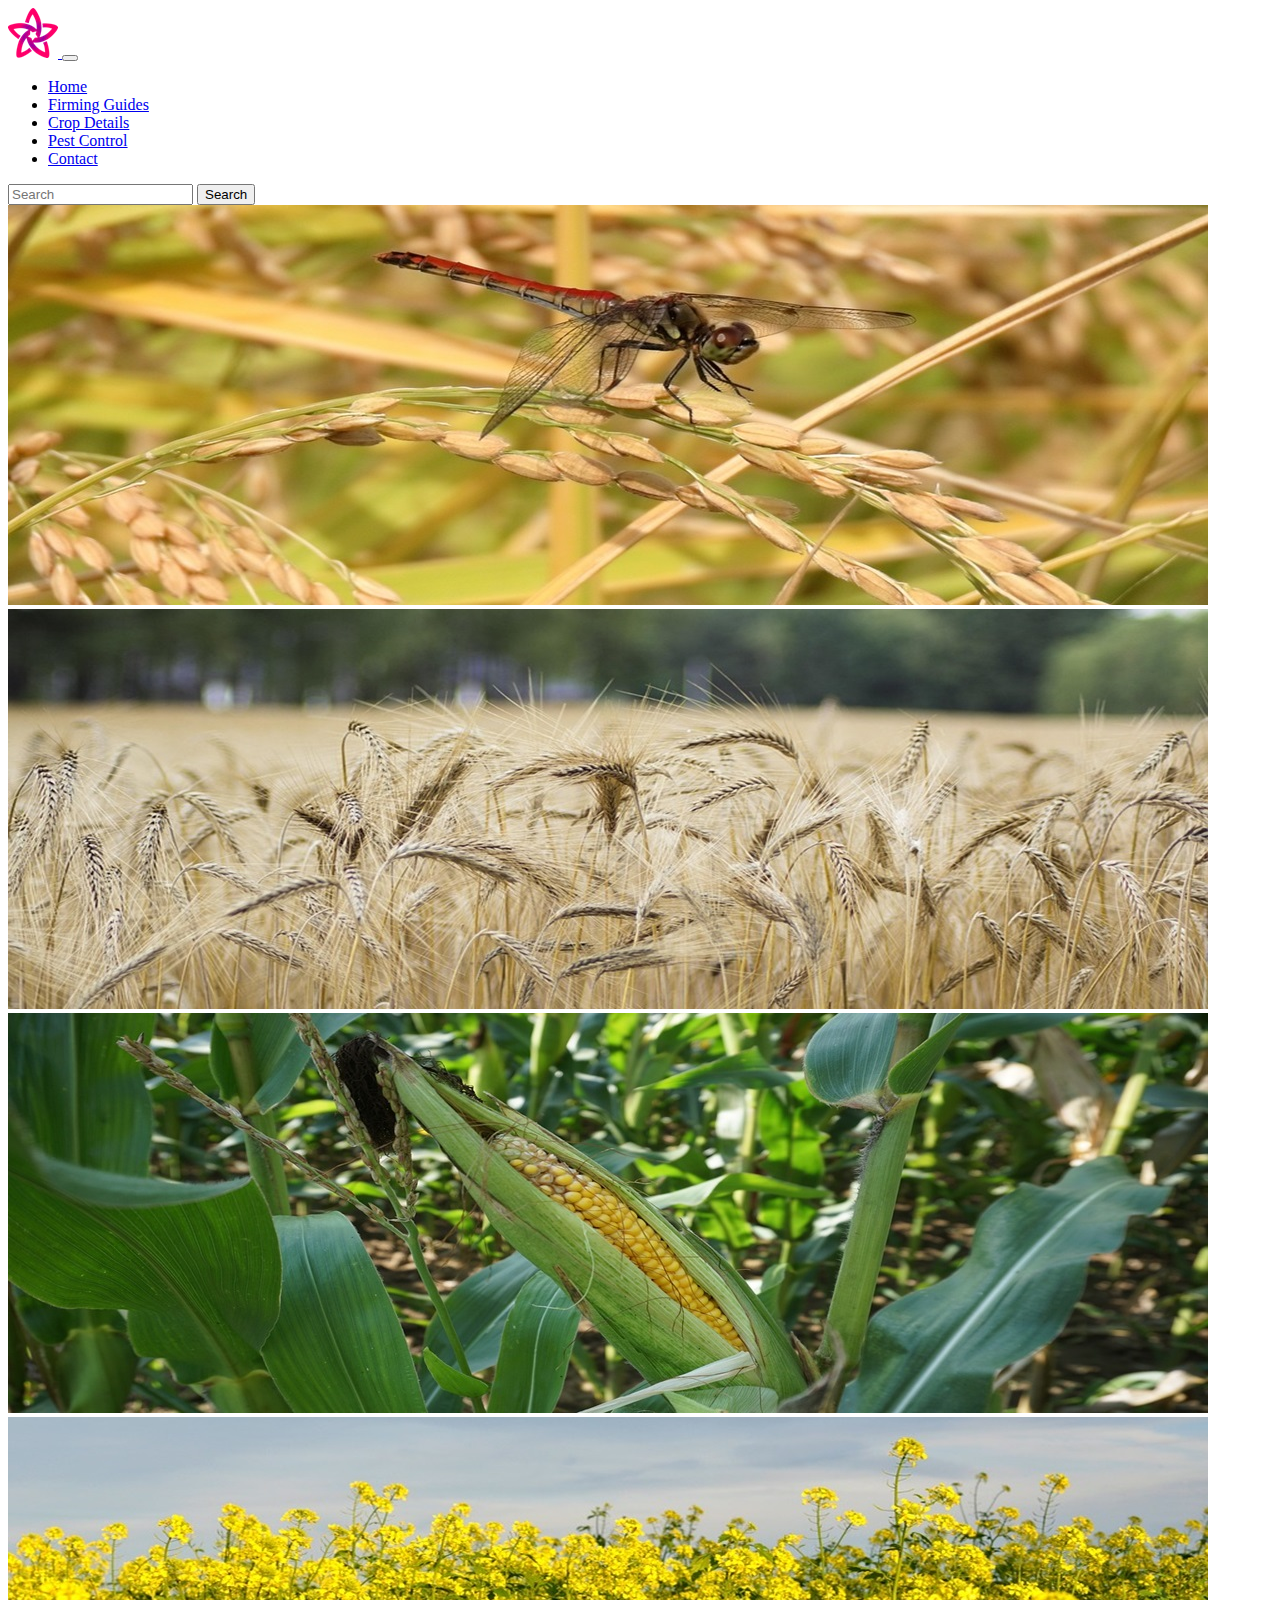
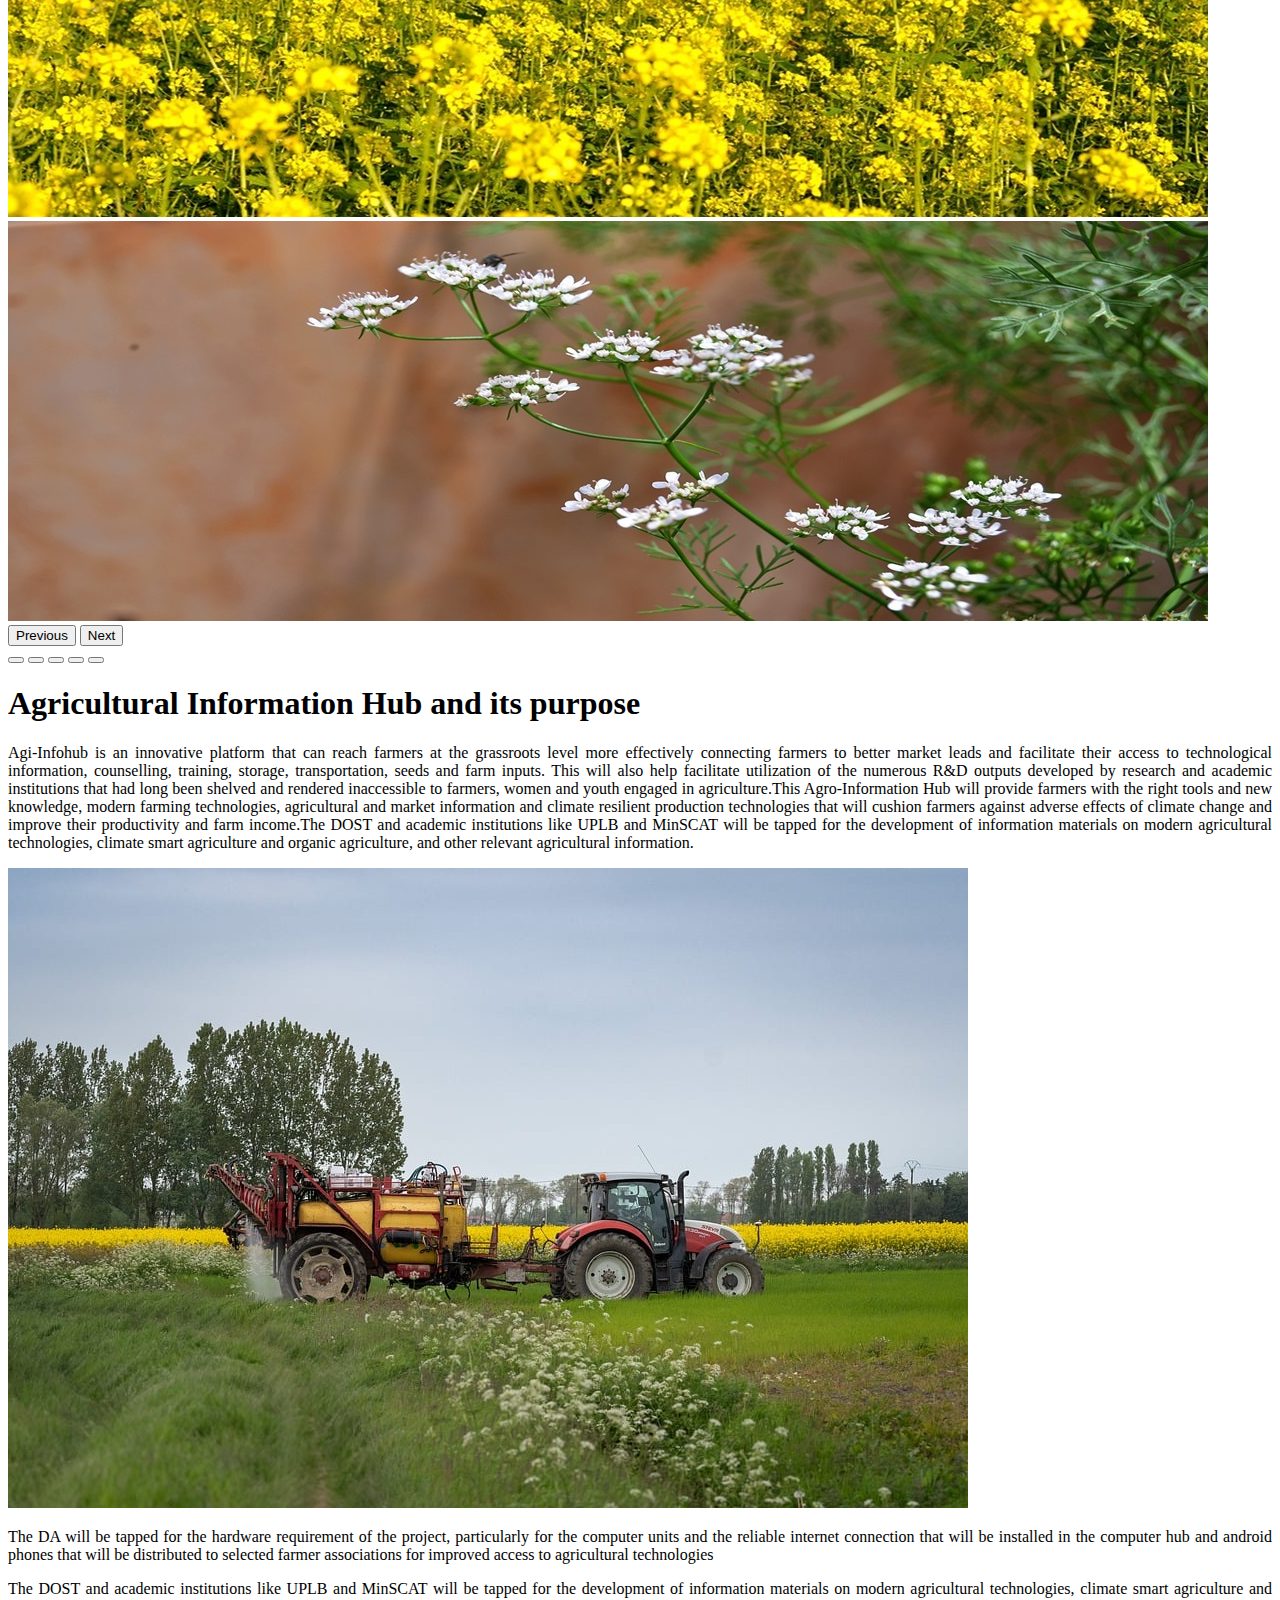
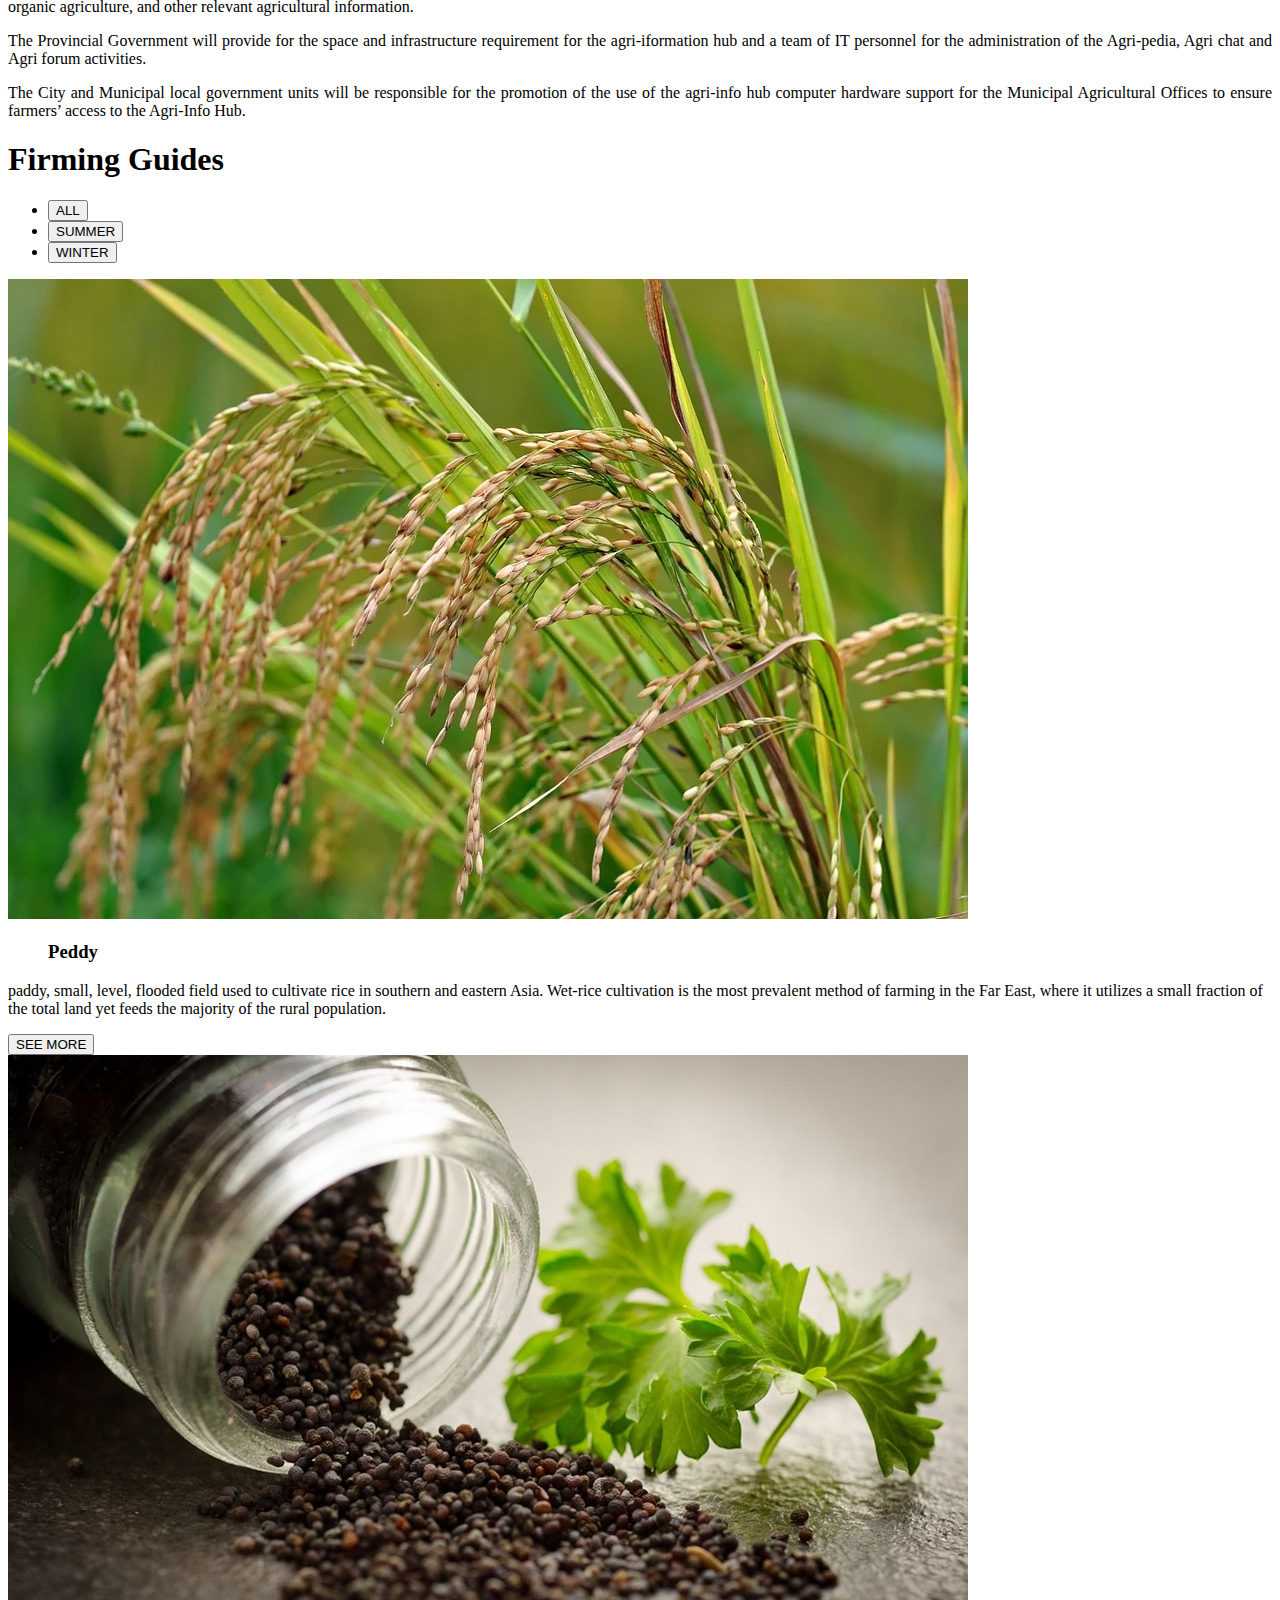
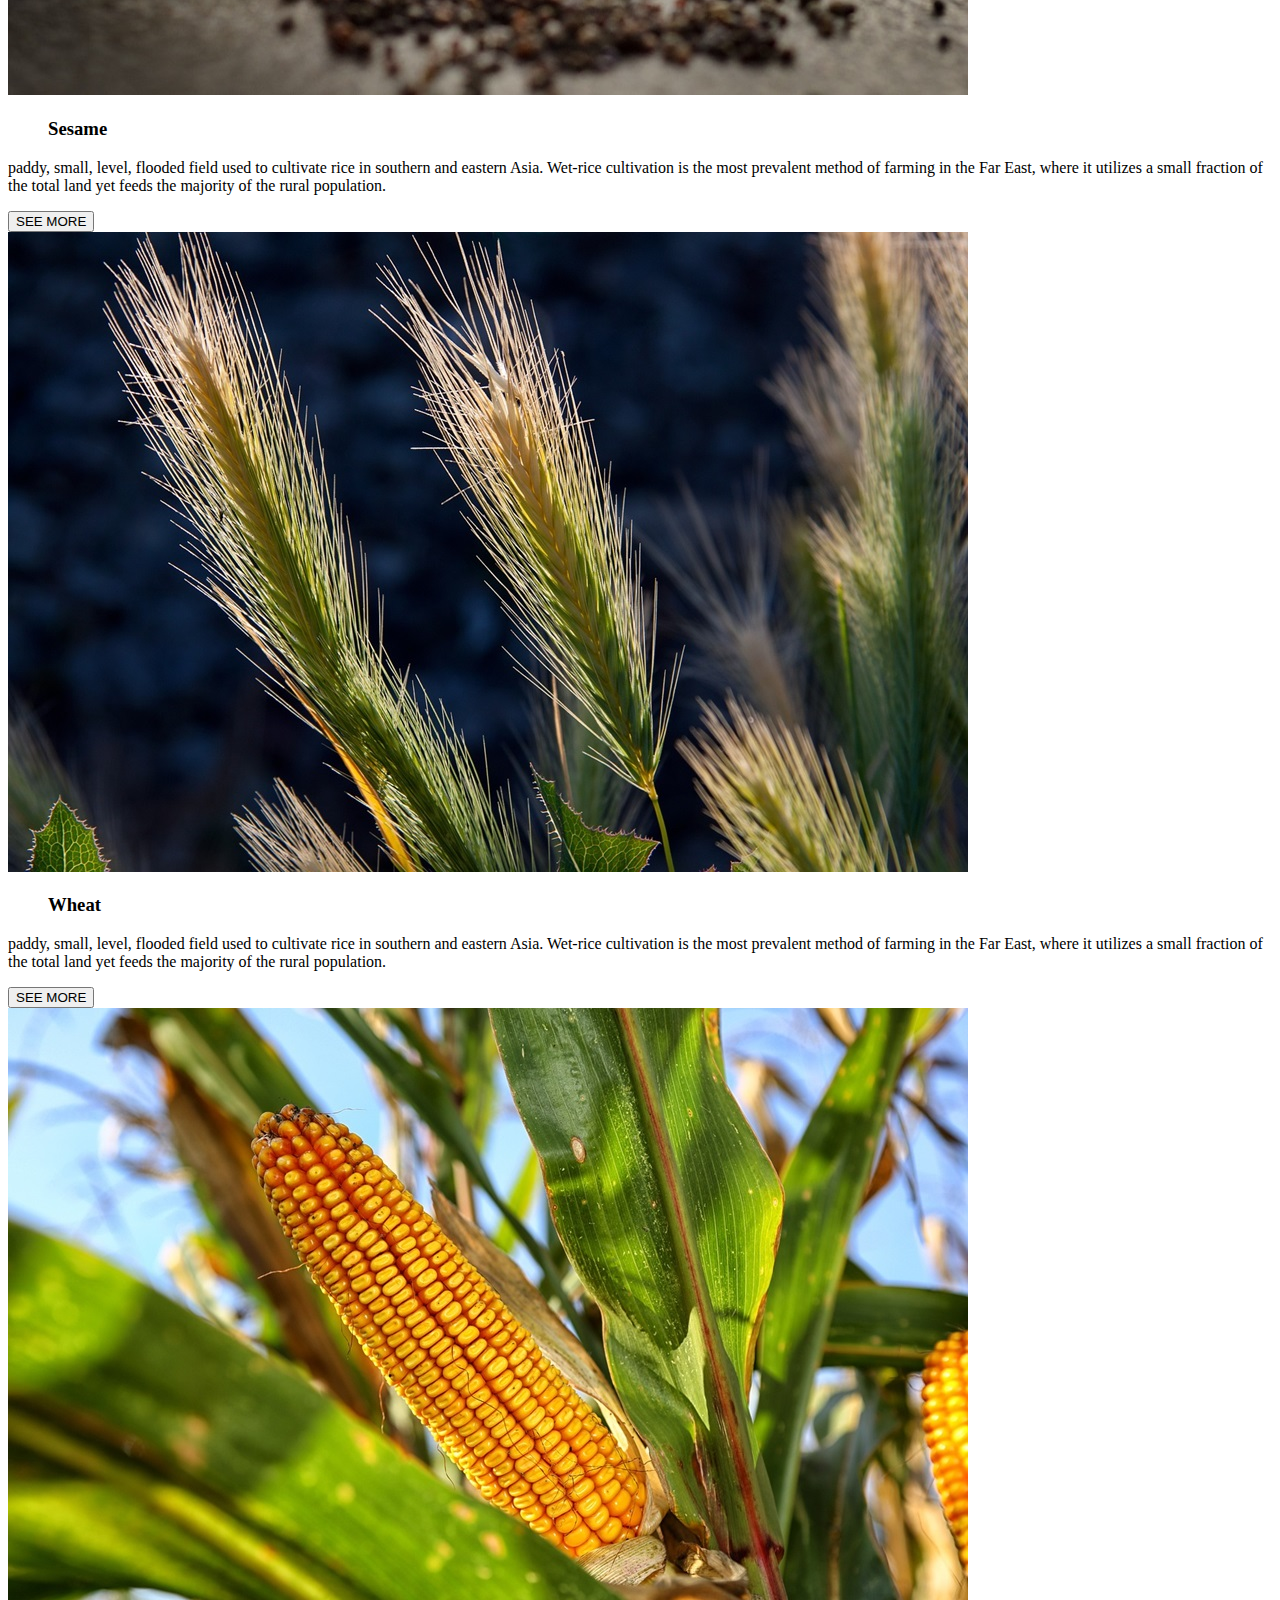
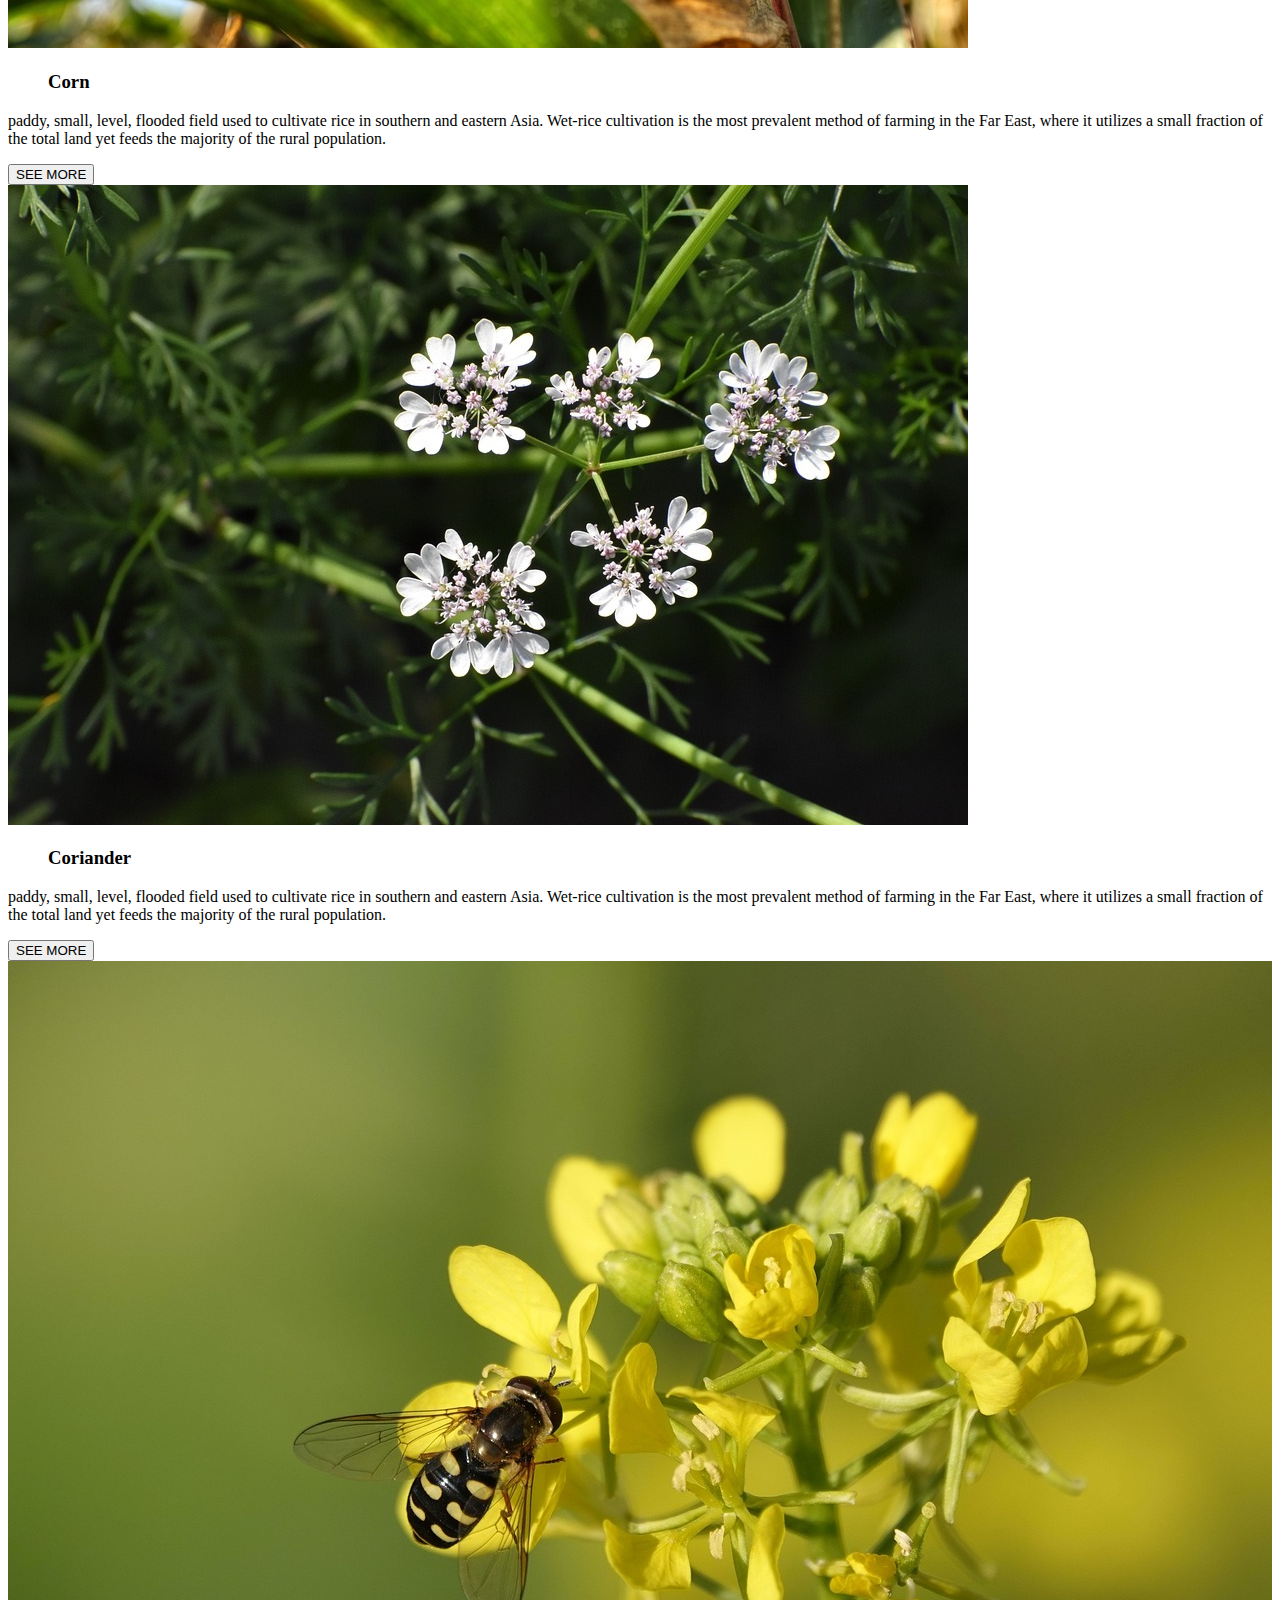
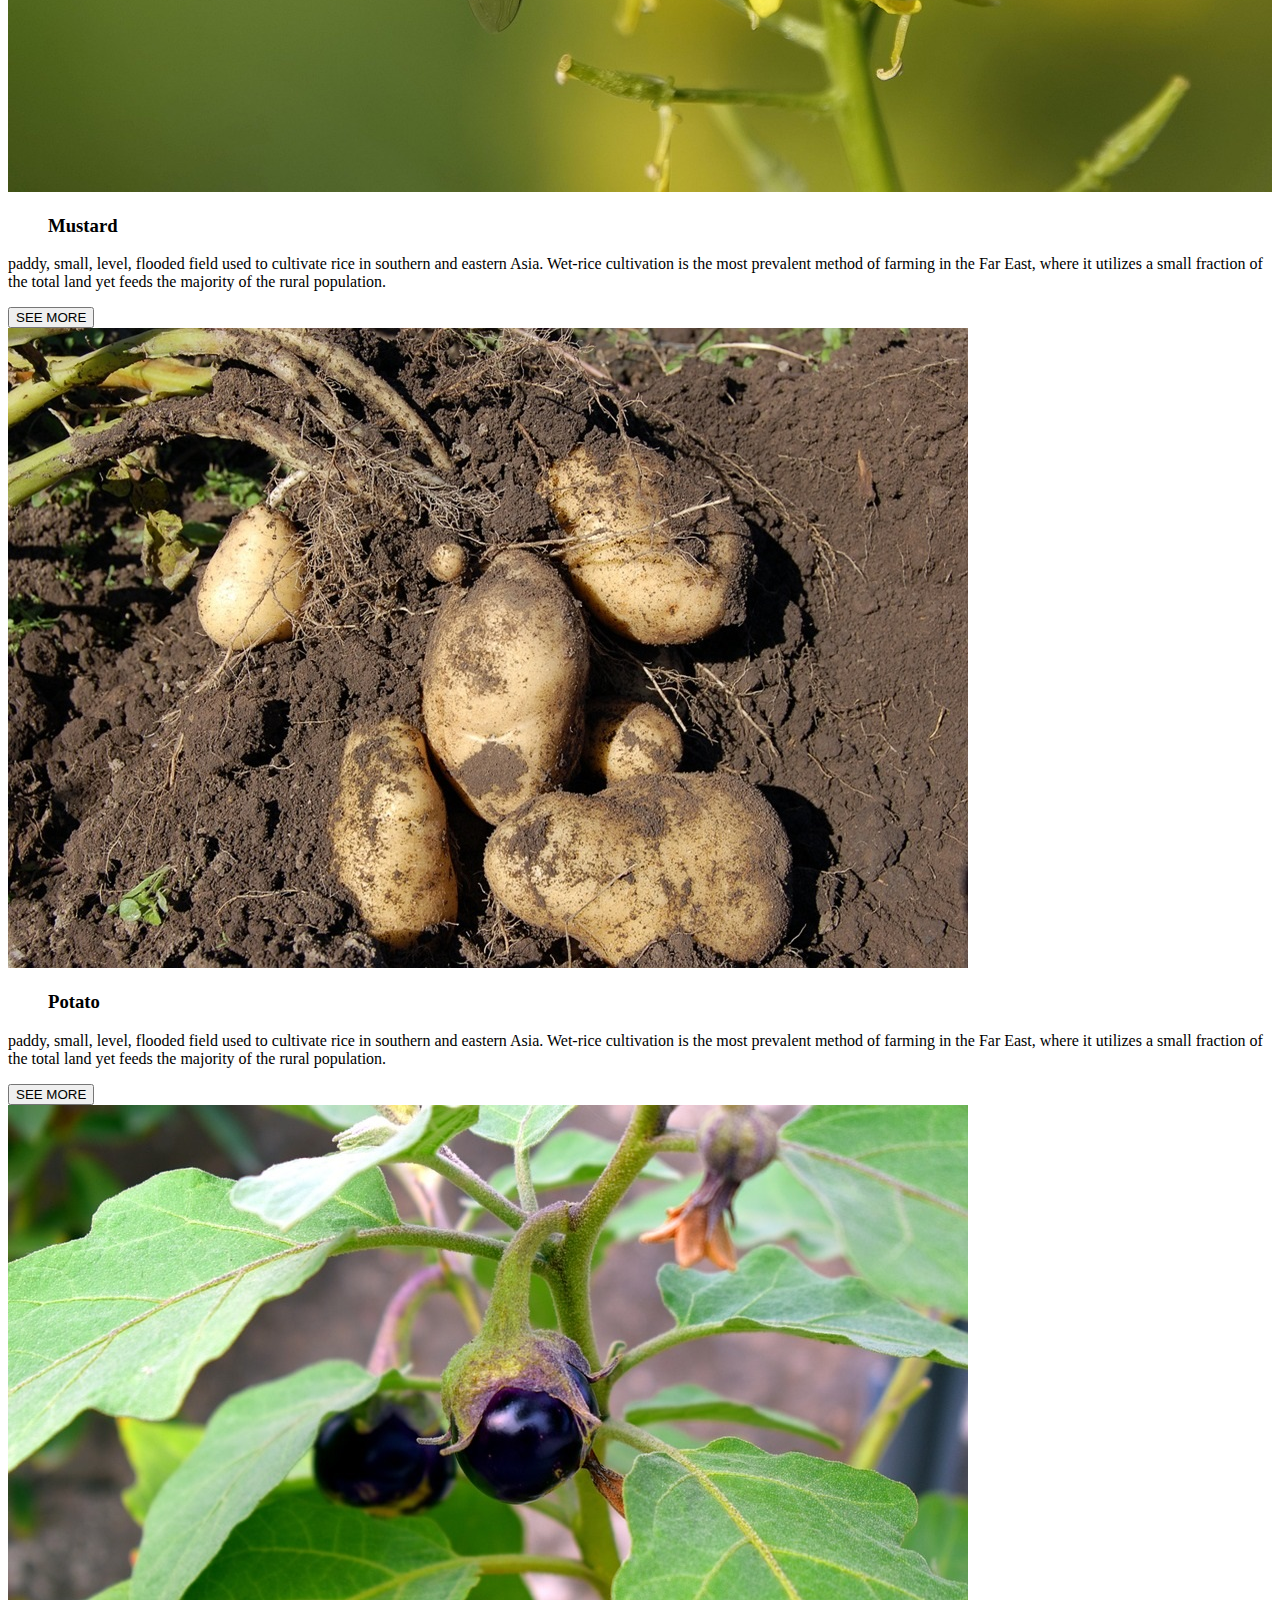
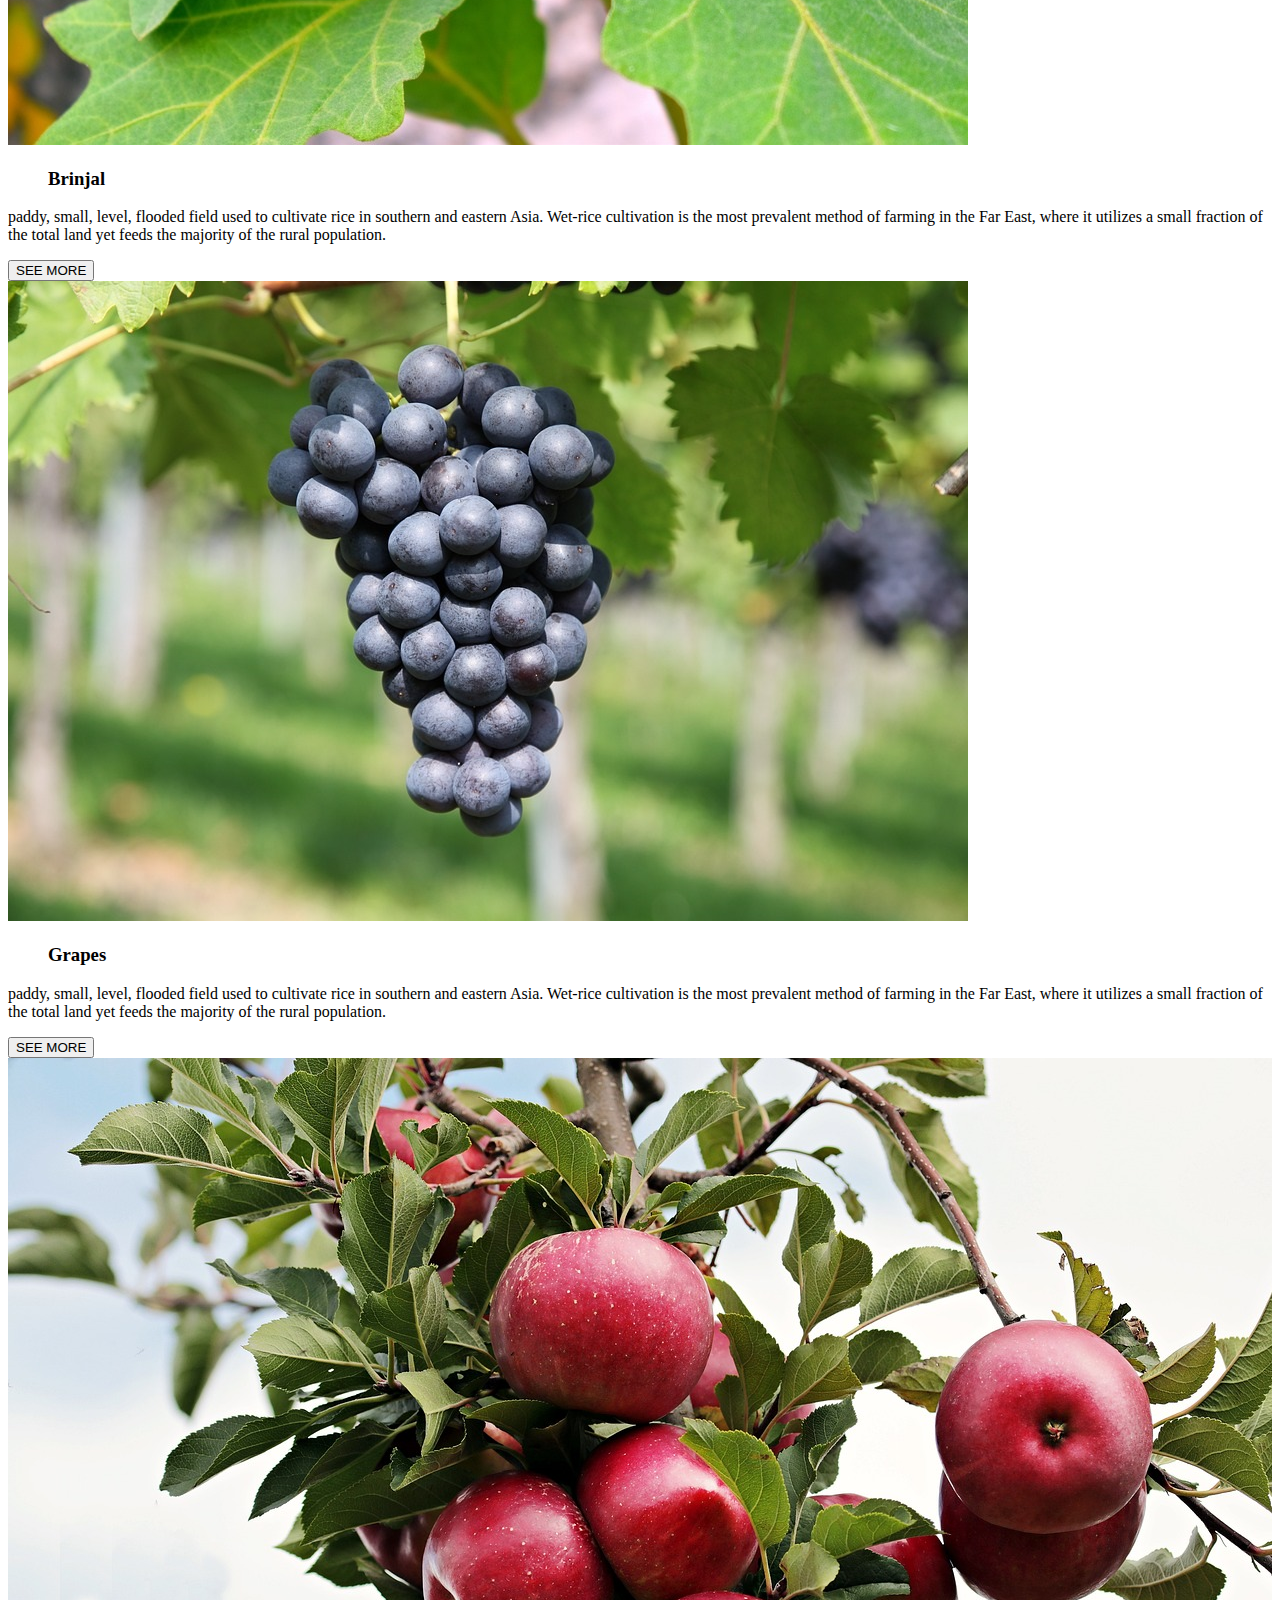
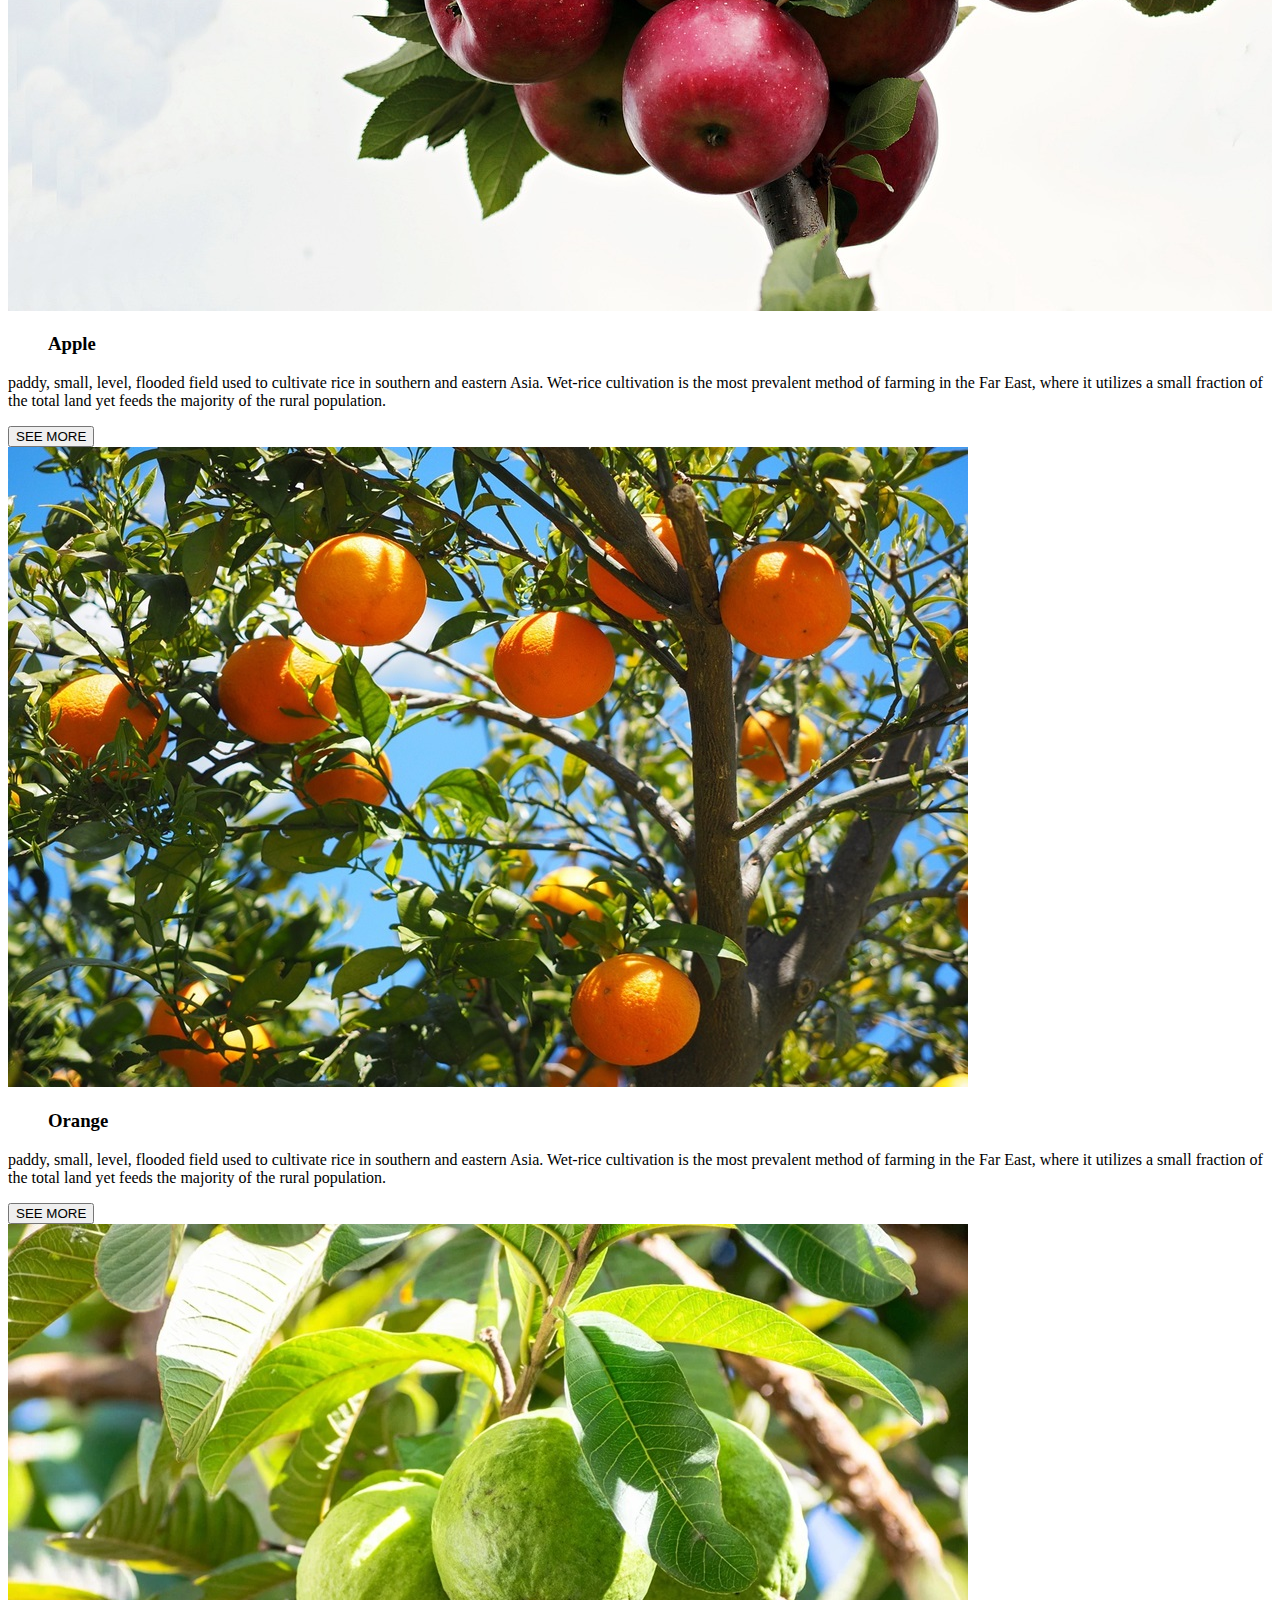
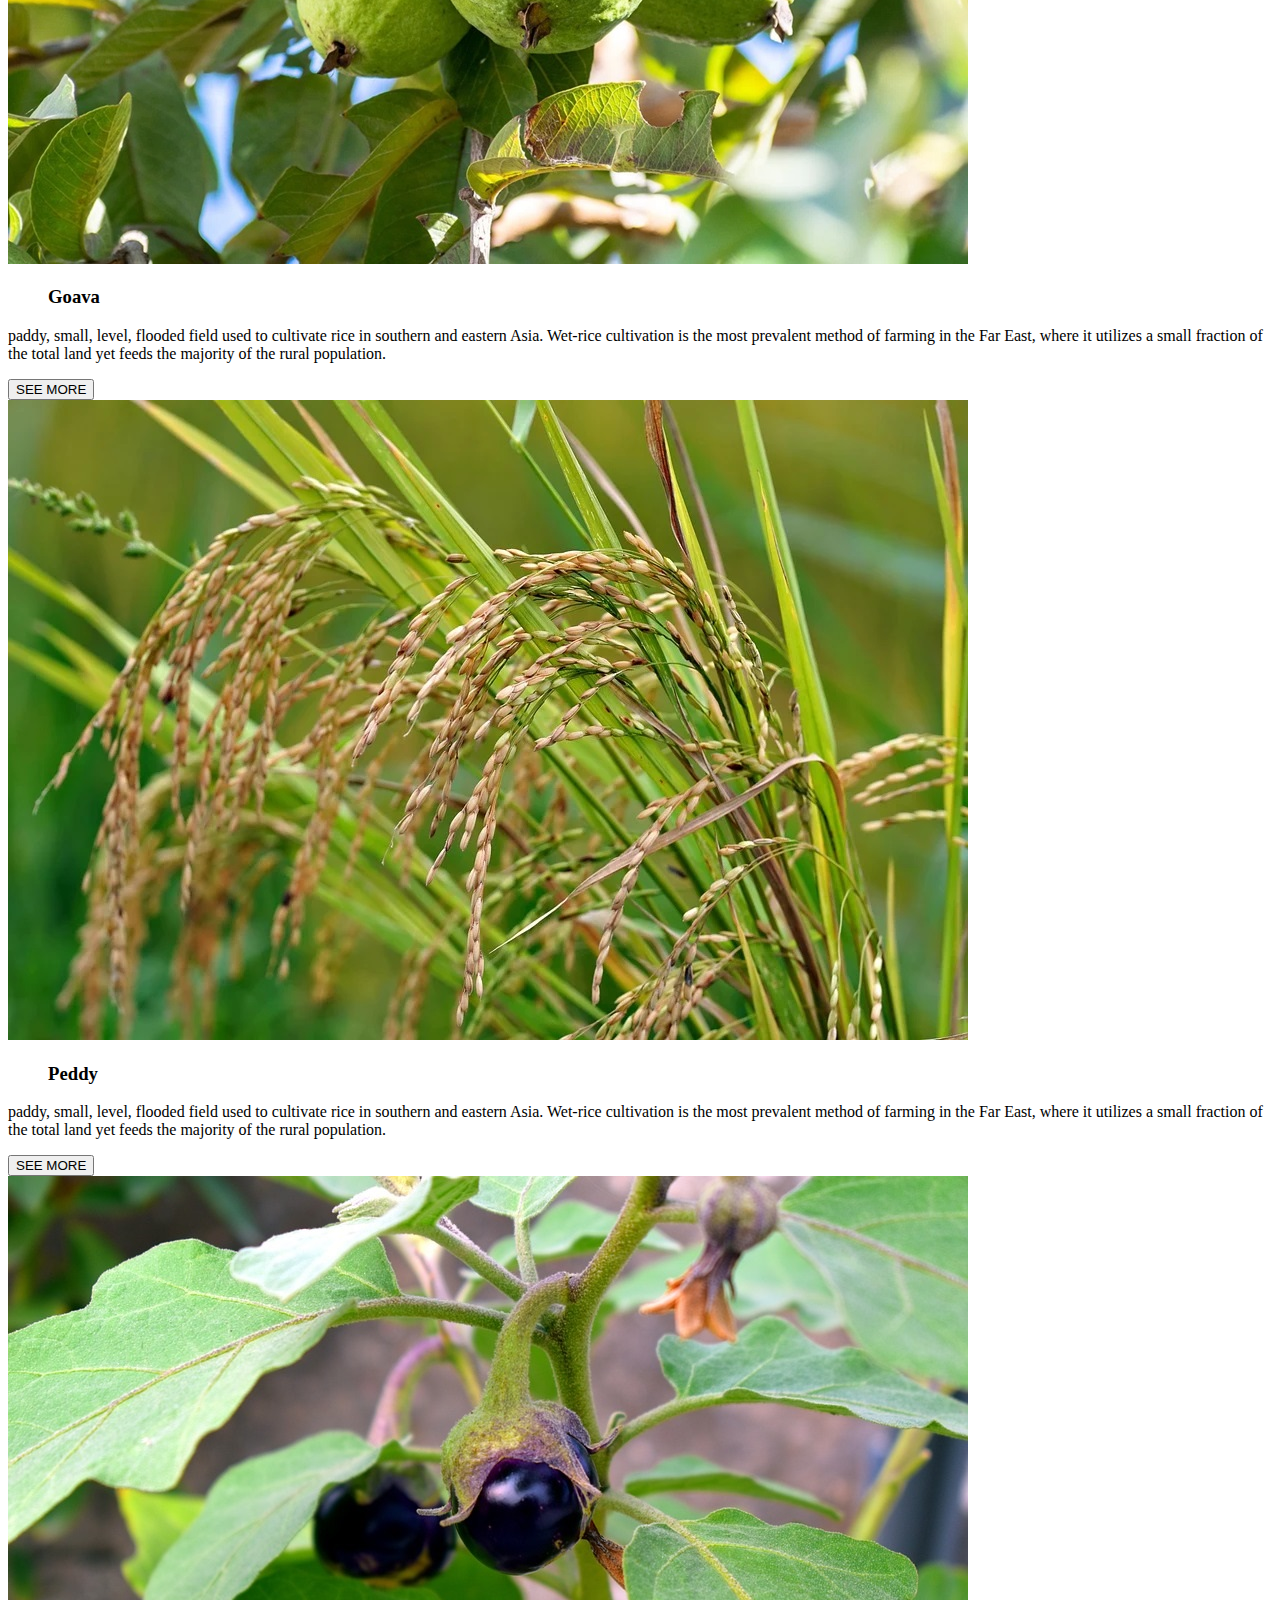
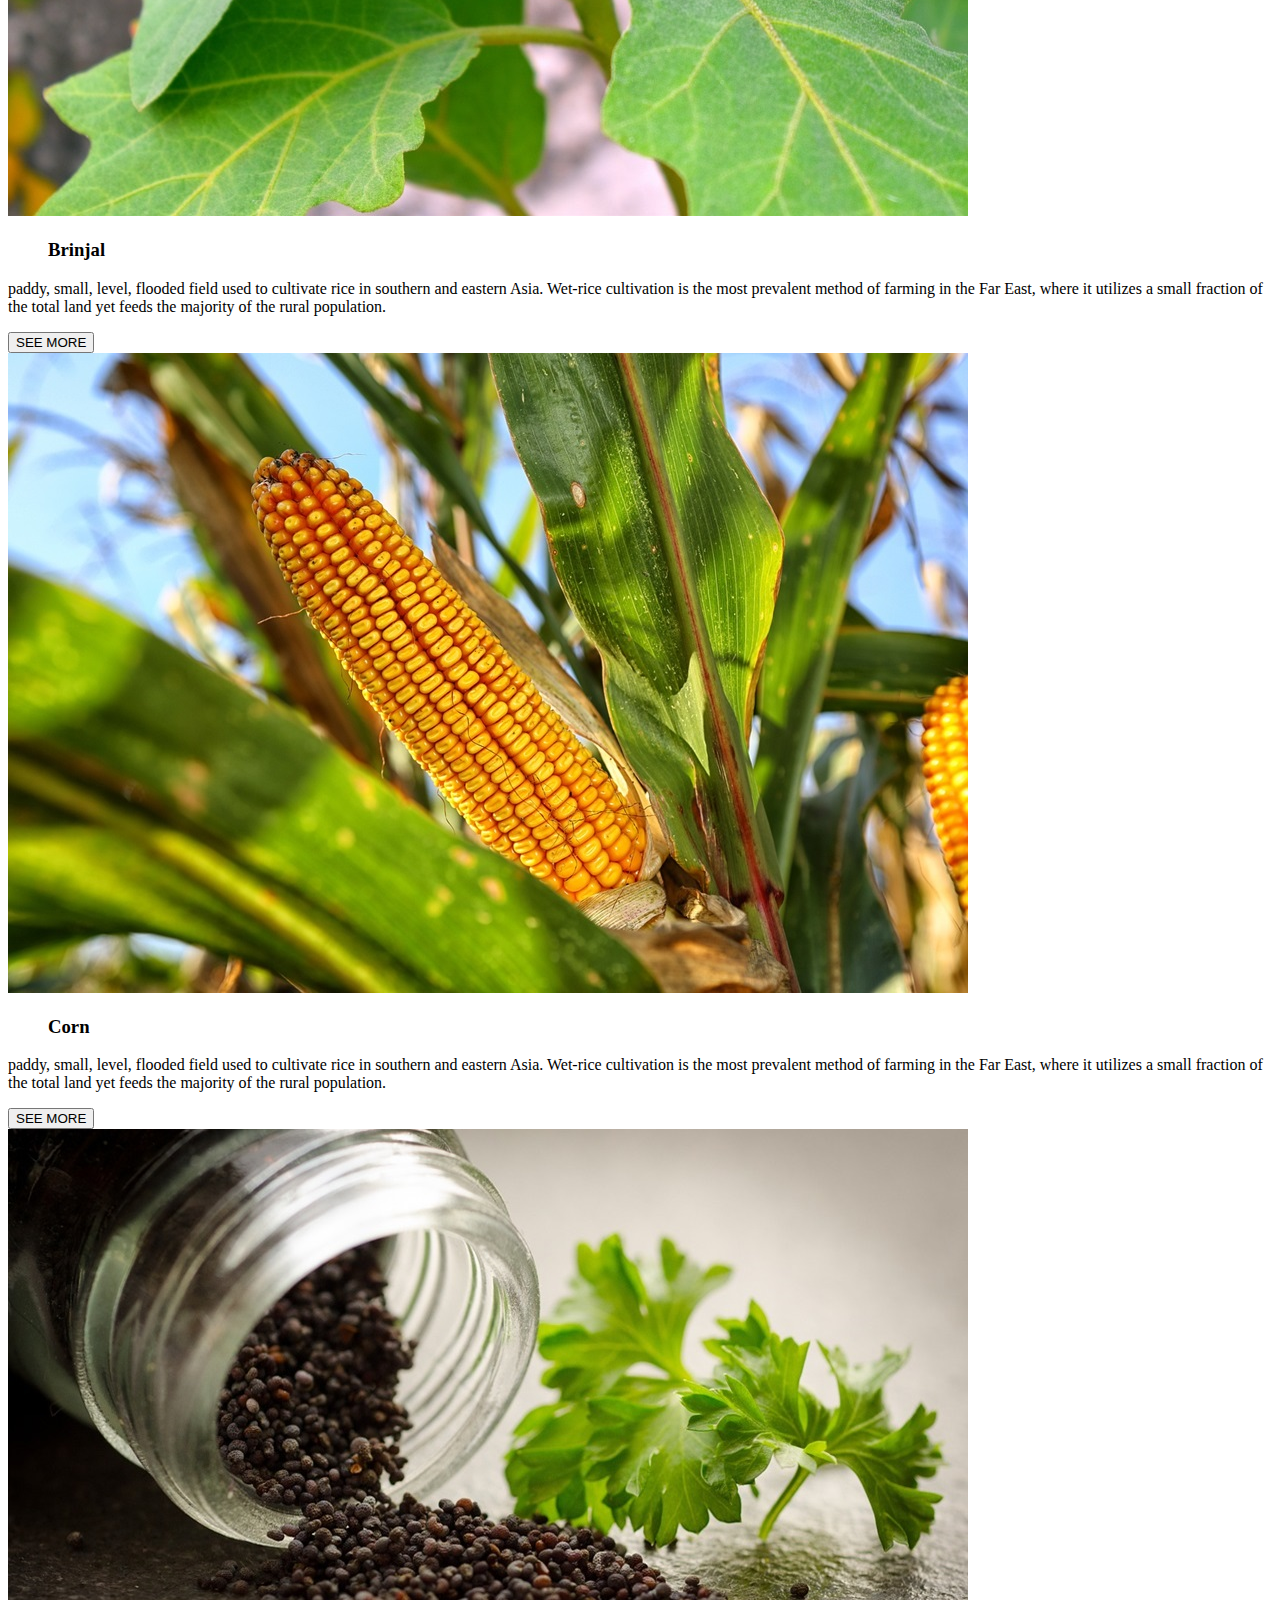
<file: index.html>
<!DOCTYPE html>
<html lang="en">
<head>
    <meta charset="UTF-8">
    <meta name="viewport" content="width=device-width, initial-scale=1.0">
    <title>Agriculture</title>
    <!-- Bootstrap CSS -->
    <link href="https://cdn.jsdelivr.net/npm/bootstrap@5.0.2/dist/css/bootstrap.min.css" rel="stylesheet" integrity="sha384-EVSTQN3/azprG1Anm3QDgpJLIm9Nao0Yz1ztcQTwFspd3yD65VohhpuuCOmLASjC" crossorigin="anonymous">
    <link rel="stylesheet" href="https://cdnjs.cloudflare.com/ajax/libs/font-awesome/6.7.2/css/all.min.css" integrity="sha512-Evv84Mr4kqVGRNSgIGL/F/aIDqQb7xQ2vcrdIwxfjThSH8CSR7PBEakCr51Ck+w+/U6swU2Im1vVX0SVk9ABhg==" crossorigin="anonymous" referrerpolicy="no-referrer" />
    <link rel="stylesheet" type="text/css" href="assets\style.css">
    <title>Agriculture Hub</title>
    <link rel="icon" type="image/x-icon" href="assets\image\logo.png">
</head>
<body>
    <!-- Header Nav Bar start -->
    <header class="sticky-top">
        <nav class="navbar navbar-expand-lg navbar-light bg-light">
            <div class="container">
                <a class="navbar-brand" href="#">
                    <img src="assets\image\logo.png">
                </a>

                <button class="navbar-toggler" type="button" data-bs-toggle="collapse" data-bs-target="#mynavbar" aria-controls="mynavbar" aria-expanded="false" aria-label="Toggle navigation">
                    <span class="navbar-toggler-icon"></span>
                </button>

                <div class="navbar-collapse collapse" id="mynavbar">
                    <ul class="navbar-nav ms-auto mb-2 mb-lg-0">
                        <li class="nav-item ms-auto">
                            <a class="nav-link active" href="index.html">Home</a>
                        </li>
                        <li class="nav-item ms-auto">
                            <a class="nav-link" href="firming_guides.html">Firming Guides</a>
                        </li>
                        <li class="nav-item ms-auto my_dropdown_item">
                            <a class="nav-link" href="crop_details.html">Crop Details</a>
                        </li>
                        <li class="nav-item ms-auto">
                            <a class="nav-link" href="pest_control.html">Pest Control</a>
                        </li>
                        <li class="nav-item ms-auto">
                            <a class="nav-link" href="contact.html">Contact</a>
                        </li>
                    </ul>
                </div>
                <form class="d-flex">
                    <input class="form-control me-2" type="search" placeholder="Search" aria-label="Search">
                    <button class="btn btn-outline-success" type="submit">Search</button>
                  </form>
            </div> 
        </nav>
    </header>
    <!-- Header Nav Bar End -->
    <main>
        <!--Banner Section Start-->
        <section class="banner_section">
            <!-- <div class="container"> -->
                <div class="row">
                    <div class="col">
                        <div id="myCarousel" class="carousel slide" data-bs-ride="carousel" data-bs-interval="2000" data-bs-pause="hover">
                            <div class="carousel-inner">
                                <div class="carousel-item active">
                                    <img  src="assets\image\carousel1.jpg" class="w-100" alt="banner">
                                </div>
                                <div class="carousel-item">
                                    <img  src="assets\image\carousel2.jpg" class="w-100" alt="banner">
                                </div>
                                <div class="carousel-item">
                                    <img  src="assets\image\carousel3.jpg" class="w-100" alt="banner">
                                </div>
                                <div class="carousel-item">
                                    <img src="assets\image\carousel4.jpg" class="w-100" alt="banner">
                                </div>
                                <div class="carousel-item">
                                    <img  src="assets\image\carousel5.jpg" class="w-100" alt="banner">
                                </div>
                            </div>

                            <button class="carousel-control-prev" type="button" data-bs-target="#myCarousel" data-bs-slide="prev">
                                <span class="carousel-control-prev-icon" aria-hidden="true"></span>
                                <span class="visually-hidden">Previous</span>
                              </button>
                              <button class="carousel-control-next" type="button" data-bs-target="#myCarousel" data-bs-slide="next">
                                <span class="carousel-control-next-icon" aria-hidden="true"></span>
                                <span class="visually-hidden">Next</span>
                              </button>

                            <div class="carousel-indicators">
                                <button type="button" data-bs-target="#myCarousel" data-bs-slide-to="0" class="active" aria-current="true" aria-label="Slide 1"></button>
                                <button type="button" data-bs-target="#myCarousel" data-bs-slide-to="1" aria-label="Slide 1"></button>
                                <button type="button" data-bs-target="#myCarousel" data-bs-slide-to="2" aria-label="Slide 2"></button>
                                <button type="button" data-bs-target="#myCarousel" data-bs-slide-to="3" aria-label="Slide 3"></button>
                                <button type="button" data-bs-target="#myCarousel" data-bs-slide-to="4" aria-label="Slide 4"></button>
                              </div>
                        </div>
                    </div>
                </div>
            <!-- </div> -->
        </section>
        <!--Banner Section End-->

        <!--Agriculture Hub & Info Start -->
        <div class="farming_guide_header pb-5 ">
            <h1 class="text-center bg-info text-muted py-2 shadow-lg">Agricultural Information Hub and its purpose</h1>
            <div class="container">
                <div class="row pt-3">
                <text-header class="col-lg-6 lh-3">
                    <p>Agi-Infohub is an innovative platform that can reach farmers at the grassroots level more effectively connecting farmers to better market leads and facilitate their access to technological information, counselling, training, storage, transportation, seeds and farm inputs. This will also help facilitate utilization of the numerous R&D outputs developed by research and academic institutions that had long been shelved and rendered inaccessible to farmers, women and youth engaged in agriculture.This Agro-Information Hub will provide farmers with the right tools and new knowledge, modern farming technologies, agricultural and market information and climate resilient production technologies that will cushion farmers against adverse effects of climate change and improve their productivity and farm income.The DOST and academic institutions like UPLB and MinSCAT will be tapped for the development of information materials on modern agricultural technologies, climate smart agriculture and organic agriculture, and other relevant agricultural information.</p>
                </text-header>
                    <img class="col-lg-6 mb-3" src="assets\image\hub.jpg" alt="hub_img">
                    <p>The DA will be tapped for the hardware requirement of the project, particularly for the computer units and the reliable internet connection that will be installed in the computer hub and android phones that will be distributed to selected farmer associations for improved access to agricultural technologies</p>
                    <p>The DOST and academic institutions like UPLB and MinSCAT will be tapped for the development of information materials on modern agricultural technologies, climate smart agriculture and organic agriculture, and other relevant agricultural information.</p>
                    <p>The Provincial Government will provide for the space and infrastructure requirement for the agri-iformation hub and a team of IT personnel for the administration of the Agri-pedia, Agri chat and Agri forum activities.</p>
                    <p>The City and Municipal local government units will be responsible for the promotion of the use of the agri-info hub computer hardware support for the Municipal Agricultural Offices to ensure farmers’ access to the Agri-Info Hub.</p>
                </div>
            </div>
        </div>
        <!--Agriculture Hub & Info End -->

        <!-- farming guides Section start -->
        <div class="farming_guide_section" id="farmingguide">
            <h1 class="text-center text-muted bg-info py-2">Firming Guides</h1>
            <div class="container">
                <!-- NAV & TAb start -->
                <ul class="nav nav-pills mb-3" id="pills-tab" role="tablist">
                    <li class="nav-item" role="presentation">
                        <button class="nav-link active" id="all_pic_tab" data-bs-toggle="pill" data-bs-target="#all_pic" type="button" role="tab" aria-controls="all_pic" aria-selected="true">ALL</button>
                      </li>
                      <li class="nav-item" role="presentation">
                        <button class="nav-link" id="summer_pic_tab" data-bs-toggle="pill" data-bs-target="#summer_pic" type="button" role="tab" aria-controls="summer_pic" aria-selected="false">SUMMER</button>
                      </li>
                      <li class="nav-item" role="presentation">
                        <button class="nav-link" id="winter_pic_tab" data-bs-toggle="pill" data-bs-target="#winter_pic" type="button" role="tab" aria-controls="winter_pic" aria-selected="false">WINTER</button>
                      </li>
                 </ul>
                <!-- NAV & TAb start -->
                <div class="tab-content" id="pills-tabContent">
                    <!-- all tab start -->
                    <div class="tab-pane fade show active" id="all_pic" role="tabpanel" aria-labelledby="all_pic_tab">
                        <section class="gallery_section">
                            <div class="container">
                                <div class="row">
                                        <div class="col-sm-6 col-md-4 py-4">
                                            <div class="card">
                                                <div class="gallery_body">
                                                    <div class="food_img">
                                                        <img class="w-100 border border-2 border-info rounded-2" src="assets\image\peddy.jpg" alt="food1">
                                                    </div>
                                                    <figure class="figure">
                                                        <figcaption class="figure-caption ps-2"><h3>Peddy</h3></figcaption>
                                                    </figure>
                                                    <div class="card-body">
                                                        <P>paddy, small, level, flooded field used to cultivate rice in southern and eastern Asia. Wet-rice cultivation is the most prevalent method of farming in the Far East, where it utilizes a small fraction of the total land yet feeds the majority of the rural population.</P>
                                                    </div>
                                                    <div class="card-footer">
                                                        <button type="button" class="btn btn-primary w-100">SEE MORE</button>
                                                    </div>
                                                </div>
                                            </div>
                                        </div>
                
                                        <div class="col-sm-6 col-md-4 py-4">
                                            <div class="card">
                                                <div class="gallery_body">
                                                    <div class="food_img">
                                                        <img class="w-100 border border-2 border-info rounded-2" src="assets\image\sesame.jpg" alt="food1">
                                                    </div>
                                                    <figure class="figure">
                                                        <figcaption class="figure-caption ps-2"><h3>Sesame</h3></figcaption>
                                                    </figure>
                                                    <div class="card-body">
                                                        <P>paddy, small, level, flooded field used to cultivate rice in southern and eastern Asia. Wet-rice cultivation is the most prevalent method of farming in the Far East, where it utilizes a small fraction of the total land yet feeds the majority of the rural population.</P>
                                                    </div>
                                                    <div class="card-footer">
                                                        <button type="button" class="btn btn-primary w-100">SEE MORE</button>
                                                    </div>
                                                </div>
                                            </div>
                                        </div>
                
                                        <div class="col-sm-6 col-md-4 py-4">
                                            <div class="card">
                                                <div class="gallery_body">
                                                    <div class="food_img">
                                                        <img class="w-100 border border-2 border-info rounded-2" src="assets\image\wheat.jpg" alt="food1">
                                                    </div>
                                                    <figure class="figure">
                                                        <figcaption class="figure-caption ps-2"><h3>Wheat</h3></figcaption>
                                                    </figure>
                                                    <div class="card-body">
                                                        <P>paddy, small, level, flooded field used to cultivate rice in southern and eastern Asia. Wet-rice cultivation is the most prevalent method of farming in the Far East, where it utilizes a small fraction of the total land yet feeds the majority of the rural population.</P>
                                                    </div>
                                                    <div class="card-footer">
                                                        <button type="button" class="btn btn-primary w-100">SEE MORE</button>
                                                    </div>
                                                </div>
                                            </div>
                                        </div>
                
                                        <div class="col-sm-6 col-md-4 py-4">
                                            <div class="card">
                                                <div class="gallery_body">
                                                    <div class="food_img">
                                                        <img class="w-100 border border-2 border-info rounded-2" src="assets\image\corn.jpg" alt="food1">
                                                    </div>
                                                    <figure class="figure">
                                                        <figcaption class="figure-caption ps-2"><h3>Corn</h3></figcaption>
                                                    </figure>
                                                    <div class="card-body">
                                                        <P>paddy, small, level, flooded field used to cultivate rice in southern and eastern Asia. Wet-rice cultivation is the most prevalent method of farming in the Far East, where it utilizes a small fraction of the total land yet feeds the majority of the rural population.</P>
                                                    </div>
                                                    <div class="card-footer">
                                                        <button type="button" class="btn btn-primary w-100">SEE MORE</button>
                                                    </div>
                                                </div>
                                            </div>
                                        </div>
                
                                        <div class="col-sm-6 col-md-4 py-4">
                                            <div class="card">
                                                <div class="gallery_body">
                                                    <div class="food_img">
                                                        <img class="w-100 border border-2 border-info rounded-2" src="assets\image\coriander.jpg" alt="food1">
                                                    </div>
                                                    <figure class="figure">
                                                        <figcaption class="figure-caption ps-2"><h3>Coriander</h3></figcaption>
                                                    </figure>
                                                    <div class="card-body">
                                                        <P>paddy, small, level, flooded field used to cultivate rice in southern and eastern Asia. Wet-rice cultivation is the most prevalent method of farming in the Far East, where it utilizes a small fraction of the total land yet feeds the majority of the rural population.</P>
                                                    </div>
                                                    <div class="card-footer">
                                                        <button type="button" class="btn btn-primary w-100">SEE MORE</button>
                                                    </div>
                                                </div>
                                            </div>
                                        </div>
                
                                        <div class="col-sm-6 col-md-4 py-4">
                                            <div class="card">
                                                <div class="gallery_body">
                                                    <div class="food_img">
                                                        <img class="w-100 border border-2 border-info rounded-2" src="assets\image\mustard.jpg" alt="food1">
                                                    </div>
                                                    <figure class="figure">
                                                        <figcaption class="figure-caption ps-2"><h3>Mustard</h3></figcaption>
                                                    </figure>
                                                    <div class="card-body">
                                                        <P>paddy, small, level, flooded field used to cultivate rice in southern and eastern Asia. Wet-rice cultivation is the most prevalent method of farming in the Far East, where it utilizes a small fraction of the total land yet feeds the majority of the rural population.</P>
                                                    </div>
                                                    <div class="card-footer">
                                                        <button type="button" class="btn btn-primary w-100">SEE MORE</button>
                                                    </div>
                                                </div>
                                            </div>
                                        </div>
                
                
                                        <div class="col-sm-6 col-md-4 py-4">
                                            <div class="card">
                                                <div class="gallery_body">
                                                    <div class="food_img">
                                                        <img class="w-100 border border-2 border-info rounded-2" src="assets\image\potato.jpg" alt="food1">
                                                    </div>
                                                    <figure class="figure">
                                                        <figcaption class="figure-caption ps-2"><h3>Potato</h3></figcaption>
                                                    </figure>
                                                    <div class="card-body">
                                                        <P>paddy, small, level, flooded field used to cultivate rice in southern and eastern Asia. Wet-rice cultivation is the most prevalent method of farming in the Far East, where it utilizes a small fraction of the total land yet feeds the majority of the rural population.</P>
                                                    </div>
                                                    <div class="card-footer">
                                                        <button type="button" class="btn btn-primary w-100">SEE MORE</button>
                                                    </div>
                                                </div>
                                            </div>
                                        </div>
                
                                        <div class="col-sm-6 col-md-4 py-4">
                                            <div class="card">
                                                <div class="gallery_body">
                                                    <div class="food_img">
                                                        <img class="w-100 border border-2 border-info rounded-2" src="assets\image\brinjal.jpg" alt="food1">
                                                    </div>
                                                    <figure class="figure">
                                                        <figcaption class="figure-caption ps-2"><h3>Brinjal</h3></figcaption>
                                                    </figure>
                                                    <div class="card-body">
                                                        <P>paddy, small, level, flooded field used to cultivate rice in southern and eastern Asia. Wet-rice cultivation is the most prevalent method of farming in the Far East, where it utilizes a small fraction of the total land yet feeds the majority of the rural population.</P>
                                                    </div>
                                                    <div class="card-footer">
                                                        <button type="button" class="btn btn-primary w-100">SEE MORE</button>
                                                    </div>
                                                </div>
                                            </div>
                                        </div>
                
                                        <div class="col-sm-6 col-md-4 py-4">
                                            <div class="card">
                                                <div class="gallery_body">
                                                    <div class="food_img">
                                                        <img class="w-100 border border-2 border-info rounded-2" src="assets\image\grapes.jpg" alt="food1">
                                                    </div>
                                                    <figure class="figure">
                                                        <figcaption class="figure-caption ps-2"><h3>Grapes</h3></figcaption>
                                                    </figure>
                                                    <div class="card-body">
                                                        <P>paddy, small, level, flooded field used to cultivate rice in southern and eastern Asia. Wet-rice cultivation is the most prevalent method of farming in the Far East, where it utilizes a small fraction of the total land yet feeds the majority of the rural population.</P>
                                                    </div>
                                                    <div class="card-footer">
                                                        <button type="button" class="btn btn-primary w-100">SEE MORE</button>
                                                    </div>
                                                </div>
                                            </div>
                                        </div>
                
                                        <div class="col-sm-6 col-md-4 py-4">
                                            <div class="card">
                                                <div class="gallery_body">
                                                    <div class="food_img">
                                                        <img class="w-100 border border-2 border-info rounded-2" src="assets\image\apple.jpg" alt="food1">
                                                    </div>
                                                    <figure class="figure">
                                                        <figcaption class="figure-caption ps-2"><h3>Apple</h3></figcaption>
                                                    </figure>
                                                    <div class="card-body">
                                                        <P>paddy, small, level, flooded field used to cultivate rice in southern and eastern Asia. Wet-rice cultivation is the most prevalent method of farming in the Far East, where it utilizes a small fraction of the total land yet feeds the majority of the rural population.</P>
                                                    </div>
                                                    <div class="card-footer">
                                                        <button type="button" class="btn btn-primary w-100">SEE MORE</button>
                                                    </div>
                                                </div>
                                            </div>
                                        </div>
                
                                        <div class="col-sm-6 col-md-4 py-4">
                                            <div class="card">
                                                <div class="gallery_body">
                                                    <div class="food_img">
                                                        <img class="w-100 border border-2 border-info rounded-2" src="assets\image\orange.jpg" alt="food1">
                                                    </div>
                                                    <figure class="figure">
                                                        <figcaption class="figure-caption ps-2"><h3>Orange</h3></figcaption>
                                                    </figure>
                                                    <div class="card-body">
                                                        <P>paddy, small, level, flooded field used to cultivate rice in southern and eastern Asia. Wet-rice cultivation is the most prevalent method of farming in the Far East, where it utilizes a small fraction of the total land yet feeds the majority of the rural population.</P>
                                                    </div>
                                                    <div class="card-footer">
                                                        <button type="button" class="btn btn-primary w-100">SEE MORE</button>
                                                    </div>
                                                </div>
                                            </div>
                                        </div>
                
                                        <div class="col-sm-6 col-md-4 py-4">
                                            <div class="card">
                                                <div class="gallery_body">
                                                    <div class="food_img">
                                                        <img class="w-100 border border-2 border-info rounded-2" src="assets\image\goava.jpg" alt="food1">
                                                    </div>
                                                    <figure class="figure">
                                                        <figcaption class="figure-caption ps-2"><h3>Goava</h3></figcaption>
                                                    </figure>
                                                    <div class="card-body">
                                                        <P>paddy, small, level, flooded field used to cultivate rice in southern and eastern Asia. Wet-rice cultivation is the most prevalent method of farming in the Far East, where it utilizes a small fraction of the total land yet feeds the majority of the rural population.</P>
                                                    </div>
                                                    <div class="card-footer">
                                                        <button type="button" class="btn btn-primary w-100">SEE MORE</button>
                                                    </div>
                                                </div>
                                            </div>
                                        </div>
                                </div>
                            </div>
                        </section>
                    </div>
                    <!-- all tab end -->

                    <!-- summer tab start -->
                    <div class="tab-pane fade" id="summer_pic" role="tabpanel" aria-labelledby="summer_pic_tab">
                    <section class="gallery_section">
                        <div class="container">
                            <div class="row">
                                <div class="col-sm-6 col-md-4 py-4">
                                    <div class="card">
                                        <div class="gallery_body">
                                            <div class="food_img">
                                                <img class="w-100 border border-2 border-info rounded-2" src="assets\image\peddy.jpg" alt="food1">
                                            </div>
                                            <figure class="figure">
                                                <figcaption class="figure-caption ps-2"><h3>Peddy</h3></figcaption>
                                            </figure>
                                            <div class="card-body">
                                                <P>paddy, small, level, flooded field used to cultivate rice in southern and eastern Asia. Wet-rice cultivation is the most prevalent method of farming in the Far East, where it utilizes a small fraction of the total land yet feeds the majority of the rural population.</P>
                                            </div>
                                            <div class="card-footer">
                                                <button type="button" class="btn btn-primary w-100">SEE MORE</button>
                                            </div>
                                        </div>
                                    </div>
                                </div>

                                 <div class="col-sm-6 col-md-4 py-4">
                                            <div class="card">
                                                <div class="gallery_body">
                                                    <div class="food_img">
                                                        <img class="w-100 border border-2 border-info rounded-2" src="assets\image\brinjal.jpg" alt="food1">
                                                    </div>
                                                    <figure class="figure">
                                                        <figcaption class="figure-caption ps-2"><h3>Brinjal</h3></figcaption>
                                                    </figure>
                                                    <div class="card-body">
                                                        <P>paddy, small, level, flooded field used to cultivate rice in southern and eastern Asia. Wet-rice cultivation is the most prevalent method of farming in the Far East, where it utilizes a small fraction of the total land yet feeds the majority of the rural population.</P>
                                                    </div>
                                                    <div class="card-footer">
                                                        <button type="button" class="btn btn-primary w-100">SEE MORE</button>
                                                    </div>
                                                </div>
                                            </div>
                                        </div>

                                 <div class="col-sm-6 col-md-4 py-4">
                                            <div class="card">
                                                <div class="gallery_body">
                                                    <div class="food_img">
                                                        <img class="w-100 border border-2 border-info rounded-2" src="assets\image\corn.jpg" alt="food1">
                                                    </div>
                                                    <figure class="figure">
                                                        <figcaption class="figure-caption ps-2"><h3>Corn</h3></figcaption>
                                                    </figure>
                                                    <div class="card-body">
                                                        <P>paddy, small, level, flooded field used to cultivate rice in southern and eastern Asia. Wet-rice cultivation is the most prevalent method of farming in the Far East, where it utilizes a small fraction of the total land yet feeds the majority of the rural population.</P>
                                                    </div>
                                                    <div class="card-footer">
                                                        <button type="button" class="btn btn-primary w-100">SEE MORE</button>
                                                    </div>
                                                </div>
                                            </div>
                                        </div>

                                 <div class="col-sm-6 col-md-4 py-4">
                                            <div class="card">
                                                <div class="gallery_body">
                                                    <div class="food_img">
                                                        <img class="w-100 border border-2 border-info rounded-2" src="assets\image\sesame.jpg" alt="food1">
                                                    </div>
                                                    <figure class="figure">
                                                        <figcaption class="figure-caption ps-2"><h3>Seasame</h3></figcaption>
                                                    </figure>
                                                    <div class="card-body">
                                                        <P>paddy, small, level, flooded field used to cultivate rice in southern and eastern Asia. Wet-rice cultivation is the most prevalent method of farming in the Far East, where it utilizes a small fraction of the total land yet feeds the majority of the rural population.</P>
                                                    </div>
                                                    <div class="card-footer">
                                                        <button type="button" class="btn btn-primary w-100">SEE MORE</button>
                                                    </div>
                                                </div>
                                            </div>
                                        </div>
                            </div>
                        </div>
                    </section>
                    </div>
                    <!-- summer tab end -->

                    <!-- winter start -->
                    <div class="tab-pane fade" id="winter_pic" role="tabpanel" aria-labelledby="fruit_pic_tab">
                        <section class="gallery_section">
                            <div class="container">
                            <div class="row">
                                <div class="col-sm-6 col-md-4 py-4">
                                    <div class="card">
                                        <div class="gallery_body">
                                            <div class="food_img">
                                                <img class="w-100 border border-2 border-info rounded-2" src="assets\image\goava.jpg" alt="food1">
                                            </div>
                                            <figure class="figure">
                                                <figcaption class="figure-caption ps-2"><h3>Goava</h3></figcaption>
                                            </figure>
                                            <div class="card-body">
                                                <P>paddy, small, level, flooded field used to cultivate rice in southern and eastern Asia. Wet-rice cultivation is the most prevalent method of farming in the Far East, where it utilizes a small fraction of the total land yet feeds the majority of the rural population.</P>
                                            </div>
                                            <div class="card-footer">
                                                <button type="button" class="btn btn-primary w-100">SEE MORE</button>
                                            </div>
                                        </div>
                                    </div>
                                </div>
                        
                                <div class="col-sm-6 col-md-4 py-4">
                                    <div class="card">
                                        <div class="gallery_body">
                                            <div class="food_img">
                                                <img class="w-100 border border-2 border-info rounded-2" src="assets\image\apple.jpg" alt="food1">
                                            </div>
                                            <figure class="figure">
                                                <figcaption class="figure-caption ps-2"><h3>Apple</h3></figcaption>
                                            </figure>
                                            <div class="card-body">
                                                <P>paddy, small, level, flooded field used to cultivate rice in southern and eastern Asia. Wet-rice cultivation is the most prevalent method of farming in the Far East, where it utilizes a small fraction of the total land yet feeds the majority of the rural population.</P>
                                            </div>
                                            <div class="card-footer">
                                                <button type="button" class="btn btn-primary w-100">SEE MORE</button>
                                            </div>
                                        </div>
                                    </div>
                                </div>
                                <div class="col-sm-6 col-md-4 py-4">
                                    <div class="card">
                                        <div class="gallery_body">
                                            <div class="food_img">
                                                <img class="w-100 border border-2 border-info rounded-2" src="assets\image\orange.jpg" alt="food1">
                                            </div>
                                            <figure class="figure">
                                                <figcaption class="figure-caption ps-2"><h3>Orange</h3></figcaption>
                                            </figure>
                                            <div class="card-body">
                                                <P>paddy, small, level, flooded field used to cultivate rice in southern and eastern Asia. Wet-rice cultivation is the most prevalent method of farming in the Far East, where it utilizes a small fraction of the total land yet feeds the majority of the rural population.</P>
                                            </div>
                                            <div class="card-footer">
                                                <button type="button" class="btn btn-primary w-100">SEE MORE</button>
                                            </div>
                                        </div>
                                    </div>
                                </div>
                                <div class="col-sm-6 col-md-4 py-4">
                                    <div class="card">
                                        <div class="gallery_body">
                                            <div class="food_img">
                                                <img class="w-100 border border-2 border-info rounded-2" src="assets\image\corn.jpg" alt="food1">
                                            </div>
                                            <figure class="figure">
                                                <figcaption class="figure-caption ps-2"><h3>Corn</h3></figcaption>
                                            </figure>
                                            <div class="card-body">
                                                <P>paddy, small, level, flooded field used to cultivate rice in southern and eastern Asia. Wet-rice cultivation is the most prevalent method of farming in the Far East, where it utilizes a small fraction of the total land yet feeds the majority of the rural population.</P>
                                            </div>
                                            <div class="card-footer">
                                                <button type="button" class="btn btn-primary w-100">SEE MORE</button>
                                            </div>
                                        </div>
                                    </div>
                                </div>
                            </div>
                            </div>
                        </section>
                    </div>
                    <!-- winter Menu End -->
                </div>
                <!-- NAV & TAb end -->
            </div>
        </div>
        <!-- farming guides Section end -->

        <!-- Crop Details Section Start-->
        <div class="crop_details_section" id="cropdetails">
            <h1 class="text-center text-muted bg-info py-2">Crop Details</h1>
            <div class="container">
                <!-- paddy crop section -->
                <div class="row align-items-center py-5" style="flex-direction: row-reverse;">
                    <div class="peddy_details col-lg-7">
                        <h2 class="text-muted">Paddy Crop</h2>
                        <p>Many paddies are flooded by rivers and rainfall during monsoon season, while others must be irrigated. The paddies have an impermeable subsoil and are bordered by earthen bunds to hold an average of 4–6 inches (10–15 centimetres) of water in the field for three-quarters of the growing season. In all countries, excluding India, paddies are worked by family labour alone and by the same methods as were used 2,000 years ago: hand cultivation with hoe and spade, or water-buffalo-, horse-, or ox-drawn plough with metal share.</p>
                        <button class="btn btn-info text-light mb-3">SEE MORE...</button>
                    </div>
                    <div class="paddy_img col-lg-5">
                        <div id="myCarousel" class="carousel slide" data-bs-ride="carousel" data-bs-interval="2000" data-bs-pause="hover">
                            <div class="carousel-inner" style="height: 400px; width: 500px;">
                                <div class="carousel-item active">
                                    <img src="assets\image\paddycrop.jpg" class="w-100" alt="banner">
                                </div>
                                <div class="carousel-item">
                                    <img src="assets\image\paddycrop1.jpg" class="w-100" alt="banner">
                                </div>
                                <div class="carousel-item">
                                    <img src="assets\image\paddycrop2.jpg" class="w-100" alt="banner">
                                </div>
                                <div class="carousel-item">
                                    <img src="assets\image\paddycrop3.jpg" class="w-100" alt="banner">
                                </div>
                                <button class="carousel-control-prev" type="button" data-bs-target="#myCarousel" data-bs-slide="prev">
                                    <span class="carousel-control-prev-icon" aria-hidden="true"></span>
                                    <span class="visually-hidden">Previous</span>
                                </button>
                                <button class="carousel-control-next" type="button" data-bs-target="#myCarousel" data-bs-slide="next">
                                    <span class="carousel-control-next-icon" aria-hidden="true"></span>
                                    <span class="visually-hidden">Next</span>
                                </button>
                            </div>
                        </div>
                    </div>
                </div>
                <hr>
                <!-- wheat crop section -->
                <div class="row align-items-center py-5" style="flex-direction: row;">
                    <div class="peddy_details col-lg-7">
                        <h2 class="text-muted">Wheat Crop</h2>
                        <p>Many paddies are flooded by rivers and rainfall during monsoon season, while others must be irrigated. The paddies have an impermeable subsoil and are bordered by earthen bunds to hold an average of 4–6 inches (10–15 centimetres) of water in the field for three-quarters of the growing season. In all countries, excluding India, paddies are worked by family labour alone and by the same methods as were used 2,000 years ago: hand cultivation with hoe and spade, or water-buffalo-, horse-, or ox-drawn plough with metal share.</p>
                        <button class="btn btn-info text-light mb-3">SEE MORE...</button>
                    </div>
                    
                    <div class="paddy_img col-lg-5">
                        <div id="myCarousel" class="carousel slide" data-bs-ride="carousel" data-bs-interval="2000" data-bs-pause="hover">
                            <div class="carousel-inner" style="height: 400px; width: 500px;">
                                <div class="carousel-item active">
                                    <img src="assets\image\wheatcrop.jpg" class="w-100" alt="banner">
                                </div>
                                <div class="carousel-item">
                                    <img src="assets\image\wheatcrop1.jpg" class="w-100" alt="banner">
                                </div>
                                <div class="carousel-item">
                                    <img src="assets\image\wheatcrop2.jpg" class="w-100" alt="banner">
                                </div>
                                <div class="carousel-item">
                                    <img src="assets\image\wheatcrop3.jpg" class="w-100" alt="banner">
                                </div>
                                <button class="carousel-control-prev" type="button" data-bs-target="#myCarousel" data-bs-slide="prev">
                                    <span class="carousel-control-prev-icon" aria-hidden="true"></span>
                                    <span class="visually-hidden">Previous</span>
                                </button>
                                <button class="carousel-control-next" type="button" data-bs-target="#myCarousel" data-bs-slide="next">
                                    <span class="carousel-control-next-icon" aria-hidden="true"></span>
                                    <span class="visually-hidden">Next</span>
                                </button>
                            </div>
                        </div>
                    </div>
                </div>
                <hr>
                <!-- Corn crop section -->
                <div class="row align-items-center py-5" style="flex-direction: row-reverse;">
                    <div class="peddy_details col-lg-7">
                        <h2 class="text-muted">Corn Crop</h2>
                        <p>Many paddies are flooded by rivers and rainfall during monsoon season, while others must be irrigated. The paddies have an impermeable subsoil and are bordered by earthen bunds to hold an average of 4–6 inches (10–15 centimetres) of water in the field for three-quarters of the growing season. In all countries, excluding India, paddies are worked by family labour alone and by the same methods as were used 2,000 years ago: hand cultivation with hoe and spade, or water-buffalo-, horse-, or ox-drawn plough with metal share.</p>
                        <button class="btn btn-info text-light mb-3">SEE MORE...</button>
                    </div>
                    <div class="paddy_img col-lg-5">
                        <div id="myCarousel" class="carousel slide" data-bs-ride="carousel" data-bs-interval="2000" data-bs-pause="hover">
                            <div class="carousel-inner" style="height: 400px; width: 500px;">
                                <div class="carousel-item active">
                                    <img src="assets\image\corncrop.jpg" class="w-100" alt="banner">
                                </div>
                                <div class="carousel-item">
                                    <img src="assets\image\corncrop1.jpg" class="w-100" alt="banner">
                                </div>
                                <div class="carousel-item">
                                    <img src="assets\image\paddycrop2.jpg" class="w-100" alt="banner">
                                </div>
                                <div class="carousel-item">
                                    <img src="assets\image\paddycrop3.jpg" class="w-100" alt="banner">
                                </div>
                                <button class="carousel-control-prev" type="button" data-bs-target="#myCarousel" data-bs-slide="prev">
                                    <span class="carousel-control-prev-icon" aria-hidden="true"></span>
                                    <span class="visually-hidden">Previous</span>
                                </button>
                                <button class="carousel-control-next" type="button" data-bs-target="#myCarousel" data-bs-slide="next">
                                    <span class="carousel-control-next-icon" aria-hidden="true"></span>
                                    <span class="visually-hidden">Next</span>
                                </button>
                            </div>
                        </div>
                    </div>
                </div>
                <div class="justify-content-center text-center pb-5">
                    <button class="btn btn-secondary text-light">SEE MORE CROP DETAIL'S...</button>
                </div>
            </div>
        </div>
        <!-- Crop Details Section End-->

        <!-- pest control start -->
        <div class="pest_control_section" id="pestcontrol">
            <h1 class="text-center text-muted bg-info py-2">Pest Control Details</h1>
            <div class="container">
                <div class="row">
                    <div class="col-lg-6 col-md-4 py-4">
                        <div class="card">
                            <div class="gallery_body">
                                <div class="food_img">
                                    <img class="w-100 shadow-lg rounded-2" src="assets\image\pest_beetle.jpg" alt="food1">
                                </div>
                                <figure class="figure">
                                    <figcaption class="figure-caption ps-2"><h3>Beetle</h3></figcaption>
                                </figure>
                                <div class="card-body">
                                    <P>Pest control services are essential for numerous reasons, not the least of which is the fact that pests can damage property and cause health concerns. That’s why it’s important to choose a reliable and trustworthy pest control service when you need it. In this article, we’ll take a look at our top pest control services in Bangladesh and recommend which ones would be best for you. We’ll also provide you with useful information like pricing and special offers so that you can make an informed decision.</P>
                                    <ul class="text-danger">
                                        <li><a style="text-decoration: none;" href="#">Biological Control</a></li>
                                        <li><a style="text-decoration: none;" href="#">Chemical Control</a></li>
                                        <li><a style="text-decoration: none;" href="#">Other's control</a></li>
                                    </ul>
                                </div>
                                <div class="card-footer">
                                    <button type="button" class="btn btn-primary w-100">SEE MORE</button>
                                </div>
                            </div>
                        </div>
                    </div>

                    <div class="col-lg-6 col-md-4 py-4">
                        <div class="card">
                            <div class="gallery_body">
                                <div class="food_img">
                                    <img class="w-100 shadow-lg rounded-2" src="assets\image\pest_bug.jpg" alt="food1">
                                </div>
                                <figure class="figure">
                                    <figcaption class="figure-caption ps-2"><h3>Bug</h3></figcaption>
                                </figure>
                                <div class="card-body">
                                    <P>Pest control services are essential for numerous reasons, not the least of which is the fact that pests can damage property and cause health concerns. That’s why it’s important to choose a reliable and trustworthy pest control service when you need it. In this article, we’ll take a look at our top pest control services in Bangladesh and recommend which ones would be best for you. We’ll also provide you with useful information like pricing and special offers so that you can make an informed decision.</P>
                                    <ul class="text-danger">
                                        <li><a style="text-decoration: none;" href="#">Biological Control</a></li>
                                        <li><a style="text-decoration: none;" href="#">Chemical Control</a></li>
                                        <li><a style="text-decoration: none;" href="#">Other's control</a></li>
                                    </ul>
                                </div>
                                <div class="card-footer">
                                    <button type="button" class="btn btn-primary w-100">SEE MORE</button>
                                </div>
                            </div>
                        </div>
                    </div>

                    <div class="col-lg-6 col-md-4 py-4">
                        <div class="card">
                            <div class="gallery_body">
                                <div class="food_img">
                                    <img class="w-100 shadow-lg rounded-2" src="assets\image\pest_caterpillar.jpg" alt="food1">
                                </div>
                                <figure class="figure">
                                    <figcaption class="figure-caption ps-2"><h3>Caterpillar</h3></figcaption>
                                </figure>
                                <div class="card-body">
                                    <P>Pest control services are essential for numerous reasons, not the least of which is the fact that pests can damage property and cause health concerns. That’s why it’s important to choose a reliable and trustworthy pest control service when you need it. In this article, we’ll take a look at our top pest control services in Bangladesh and recommend which ones would be best for you. We’ll also provide you with useful information like pricing and special offers so that you can make an informed decision.</P>
                                    <ul class="text-danger">
                                        <li><a style="text-decoration: none;" href="#">Biological Control</a></li>
                                        <li><a style="text-decoration: none;" href="#">Chemical Control</a></li>
                                        <li><a style="text-decoration: none;" href="#">Other's control</a></li>
                                    </ul>
                                </div>
                                <div class="card-footer">
                                    <button type="button" class="btn btn-primary w-100">SEE MORE</button>
                                </div>
                            </div>
                        </div>
                    </div>

                    <div class="col-lg-6 col-md-4 py-4">
                        <div class="card">
                            <div class="gallery_body">
                                <div class="food_img">
                                    <img class="w-100 shadow-lg rounded-2" src="assets\image\pest_grasshopper.jpg" alt="food1">
                                </div>
                                <figure class="figure">
                                    <figcaption class="figure-caption ps-2"><h3>Grasshopper</h3></figcaption>
                                </figure>
                                <div class="card-body">
                                    <P>Pest control services are essential for numerous reasons, not the least of which is the fact that pests can damage property and cause health concerns. That’s why it’s important to choose a reliable and trustworthy pest control service when you need it. In this article, we’ll take a look at our top pest control services in Bangladesh and recommend which ones would be best for you. We’ll also provide you with useful information like pricing and special offers so that you can make an informed decision.</P>
                                    <ul class="text-danger">
                                        <li><a style="text-decoration: none;" href="#">Biological Control</a></li>
                                        <li><a style="text-decoration: none;" href="#">Chemical Control</a></li>
                                        <li><a style="text-decoration: none;" href="#">Other's control</a></li>
                                    </ul>
                                </div>
                                <div class="card-footer">
                                    <button type="button" class="btn btn-primary w-100">SEE MORE</button>
                                </div>
                            </div>
                        </div>
                    </div>

                    <div class="col-lg-6 col-md-4 py-4">
                        <div class="card">
                            <div class="gallery_body">
                                <div class="food_img">
                                    <img class="w-100 shadow-lg rounded-2" src="assets\image\pest_nettle.jpg" alt="food1">
                                </div>
                                <figure class="figure">
                                    <figcaption class="figure-caption ps-2"><h3>Nettle</h3></figcaption>
                                </figure>
                                <div class="card-body">
                                    <P>Pest control services are essential for numerous reasons, not the least of which is the fact that pests can damage property and cause health concerns. That’s why it’s important to choose a reliable and trustworthy pest control service when you need it. In this article, we’ll take a look at our top pest control services in Bangladesh and recommend which ones would be best for you. We’ll also provide you with useful information like pricing and special offers so that you can make an informed decision.</P>
                                    <ul class="text-danger">
                                        <li><a style="text-decoration: none;" href="#">Biological Control</a></li>
                                        <li><a style="text-decoration: none;" href="#">Chemical Control</a></li>
                                        <li><a style="text-decoration: none;" href="#">Other's control</a></li>
                                    </ul>
                                </div>
                                <div class="card-footer">
                                    <button type="button" class="btn btn-primary w-100">SEE MORE</button>
                                </div>
                            </div>
                        </div>
                    </div>

                    <div class="col-lg-6 col-md-4 py-4">
                        <div class="card">
                            <div class="gallery_body">
                                <div class="food_img">
                                    <img class="w-100 shadow-lg rounded-2" src="assets\image\pest_spider.jpg" alt="food1">
                                </div>
                                <figure class="figure">
                                    <figcaption class="figure-caption ps-2"><h3>Spider</h3></figcaption>
                                </figure>
                                <div class="card-body">
                                    <P>Pest control services are essential for numerous reasons, not the least of which is the fact that pests can damage property and cause health concerns. That’s why it’s important to choose a reliable and trustworthy pest control service when you need it. In this article, we’ll take a look at our top pest control services in Bangladesh and recommend which ones would be best for you. We’ll also provide you with useful information like pricing and special offers so that you can make an informed decision.</P>
                                    <ul class="text-danger">
                                        <li><a style="text-decoration: none;" href="#">Biological Control</a></li>
                                        <li><a style="text-decoration: none;" href="#">Chemical Control</a></li>
                                        <li><a style="text-decoration: none;" href="#">Other's control</a></li>
                                    </ul>
                                </div>
                                <div class="card-footer">
                                    <button type="button" class="btn btn-primary w-100">SEE MORE</button>
                                </div>
                            </div>
                        </div>
                    </div>
                </div>
            </div>
        </div>
        <!-- pest control end -->

        <!-- contact sction start -->
        <div class="contact_section py-5" id="contactus">
            <div class="container">
                <div class="row">
                    <div class="col-lg-6">
                        <div class="contact_form">
                            <form  form action="" method="">
                                <div class="form-group mb-2">
                                    <label for="">Name:</label>
                                    <input type="text" name="name" class="form-control" placeholder="Enter Your Name" required>
                                </div>
                                <div class="form-group mb-2">
                                    <label for="">Email:</label>
                                    <input type="text" name="name" class="form-control" placeholder="Enter Your Email" required>
                                </div>
                                <div class="form-group mb-2">
                                    <label for="">Message:</label>
                                    <textarea class="form-control" cols="25" rows="5" name="message" id="" placeholder="Enter Your Message..."></textarea>
                                </div>
                                <input class="btn btn-info w-100 text-light" type="button" value="Submit">
                            </form>
                        </div>
                    </div> 
                    <div class="col-lg-6">
                        <div class="contact_info">
                            <ul class="list-unstyled text-muted text-end">
                                <li class="mb-2">
                                    <span class="">
                                        <i class="fa-solid fa-phone-volume fs-5"></i>&nbsp;+8801929-894347
                                    </span>
                                </li>
                                <li class="mb-2">
                                    <span>
                                        <i class="fa-regular fa-envelope fs-5"></i>&nbsp;swapno.duet@gmail.com
                                    </span>
                                </li>
                                <li class="mb-2">
                                    <span>
                                        <i class="fa-solid fa-location-dot fs-5"></i>&nbsp;Noor Manson, Mirpur-10
                                    </span>
                                </li>
                            </ul>
                        </div>
                    </div>
                </div>
            </div>
        </div>
        <!-- contact sction end -->

        <!-- Footer Section Start -->
        <footer class="col mt-5">
            <p class="bg-dark text-white-50 text-center py-4">&copy;Copy Rights Reserved By: <span class="text-warning">SWAPNOSHIS SIKDER<span class="text-white-50">/NHRDF-WDDF-L03-04-05</span></span></p>
         </footer>
        <!-- Footer Section End -->
    </main>
   
 <!-- Option 1: Bootstrap Bundle with Popper -->
 <script src="https://cdn.jsdelivr.net/npm/bootstrap@5.0.2/dist/js/bootstrap.bundle.min.js" integrity="sha384-MrcW6ZMFYlzcLA8Nl+NtUVF0sA7MsXsP1UyJoMp4YLEuNSfAP+JcXn/tWtIaxVXM" crossorigin="anonymous"></script>
</body>
</html>
</file>
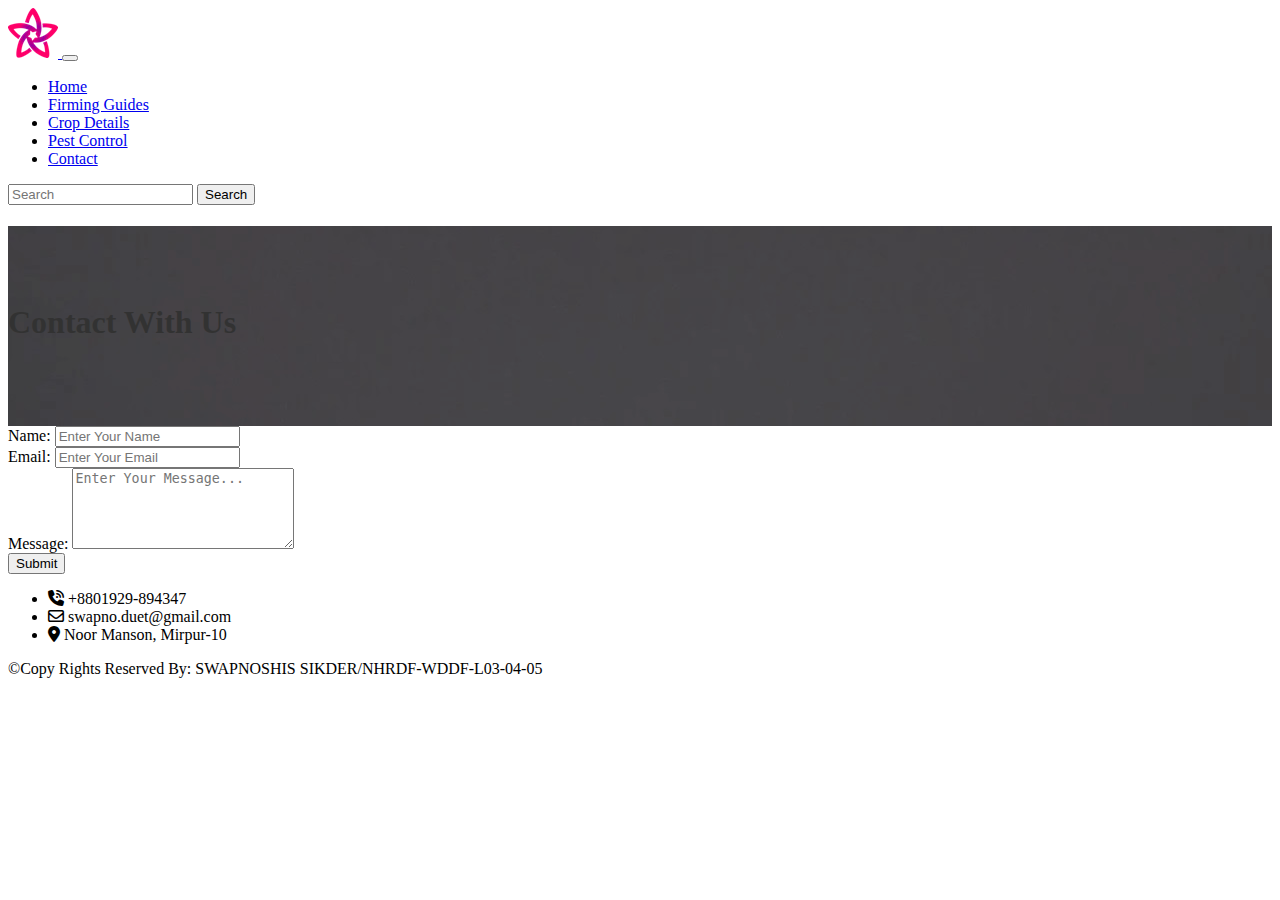
<file: contact.html>
<!DOCTYPE html>
<html lang="en">
<head>
    <meta charset="UTF-8">
    <meta name="viewport" content="width=device-width, initial-scale=1.0">
    <title>Contact Page</title>
    <!-- Bootstrap CSS -->
    <link href="https://cdn.jsdelivr.net/npm/bootstrap@5.0.2/dist/css/bootstrap.min.css" rel="stylesheet" integrity="sha384-EVSTQN3/azprG1Anm3QDgpJLIm9Nao0Yz1ztcQTwFspd3yD65VohhpuuCOmLASjC" crossorigin="anonymous">
    <link rel="stylesheet" href="https://cdnjs.cloudflare.com/ajax/libs/font-awesome/6.7.2/css/all.min.css" integrity="sha512-Evv84Mr4kqVGRNSgIGL/F/aIDqQb7xQ2vcrdIwxfjThSH8CSR7PBEakCr51Ck+w+/U6swU2Im1vVX0SVk9ABhg==" crossorigin="anonymous" referrerpolicy="no-referrer" />
    <link rel="stylesheet" type="text/css" href="assets\style.css">
    <link rel="icon" type="image/x-icon" href="assets\image\logo.png">
</head>
<body>
    <!-- Header Nav Bar start -->
    <header class="sticky-top">
        <nav class="navbar navbar-expand-lg navbar-light bg-light">
            <div class="container">
                <a class="navbar-brand" href="#">
                    <img src="assets\image\logo.png">
                </a>

                <button class="navbar-toggler" type="button" data-bs-toggle="collapse" data-bs-target="#mynavbar" aria-controls="mynavbar" aria-expanded="false" aria-label="Toggle navigation">
                    <span class="navbar-toggler-icon"></span>
                </button>

                <div class="navbar-collapse collapse" id="mynavbar">
                    <ul class="navbar-nav ms-auto mb-2 mb-lg-0">
                        <li class="nav-item ms-auto">
                            <a class="nav-link " href="index.html">Home</a>
                        </li>
                        <li class="nav-item ms-auto">
                            <a class="nav-link" href="firming_guides.html">Firming Guides</a>
                        </li>
                        <li class="nav-item ms-auto my_dropdown_item">
                            <a class="nav-link" href="crop_details.html">Crop Details</a>
                        </li>
                        <li class="nav-item ms-auto">
                            <a class="nav-link" href="pest_control.html">Pest Control</a>
                        </li>
                        <li class="nav-item ms-auto">
                            <a class="nav-link active" href="contact.html">Contact</a>
                        </li>
                    </ul>
                </div>
                <form class="d-flex">
                    <input class="form-control me-2" type="search" placeholder="Search" aria-label="Search">
                    <button class="btn btn-outline-success" type="submit">Search</button>
                  </form>
            </div> 
        </nav>
    </header>
    <!-- Header Nav Bar End -->
    <main>
        <!--Banner Section Start-->
        <section class="banner_section"  style="background:url(./assets/image/banner.jpg); width:100%; height: 200px; opacity: 0.8;">
            <h1 class="text-center text-light " style="padding-top: 78px;">Contact With Us</h1>
        </section>
        <!--Banner Section End-->

        <!-- contact sction start -->
        <div class="contact_section py-5" id="contactus">
            <div class="container">
                <div class="row">
                    <div class="col-lg-6">
                        <div class="contact_form">
                            <form  form action="" method="">
                                <div class="form-group mb-2">
                                    <label for="">Name:</label>
                                    <input type="text" name="name" class="form-control" placeholder="Enter Your Name" required>
                                </div>
                                <div class="form-group mb-2">
                                    <label for="">Email:</label>
                                    <input type="text" name="name" class="form-control" placeholder="Enter Your Email" required>
                                </div>
                                <div class="form-group mb-2">
                                    <label for="">Message:</label>
                                    <textarea class="form-control" cols="25" rows="5" name="message" id="" placeholder="Enter Your Message..."></textarea>
                                </div>
                                <input class="btn btn-info w-100 text-light" type="button" value="Submit">
                            </form>
                        </div>
                    </div> 
                    <div class="col-lg-6">
                        <div class="contact_info">
                            <ul class="list-unstyled text-muted text-end">
                                <li class="mb-2">
                                    <span class="">
                                        <i class="fa-solid fa-phone-volume fs-5"></i>&nbsp;+8801929-894347
                                    </span>
                                </li>
                                <li class="mb-2">
                                    <span>
                                        <i class="fa-regular fa-envelope fs-5"></i>&nbsp;swapno.duet@gmail.com
                                    </span> 
                                </li>
                                <li class="mb-2">
                                    <span>
                                        <i class="fa-solid fa-location-dot fs-5"></i>&nbsp;Noor Manson, Mirpur-10
                                    </span>
                                </li>
                            </ul>
                        </div>
                    </div>
                </div>
            </div>
        </div>
        <!-- contact sction end -->

        <!-- Footer Section Start -->
        <footer class="col mt-5">
            <p class="bg-dark text-white-50 text-center py-4">&copy;Copy Rights Reserved By: <span class="text-warning">SWAPNOSHIS SIKDER<span class="text-white-50">/NHRDF-WDDF-L03-04-05</span></span></p>
         </footer>
        <!-- Footer Section End -->
    </main>
   
 <!-- Option 1: Bootstrap Bundle with Popper -->
 <script src="https://cdn.jsdelivr.net/npm/bootstrap@5.0.2/dist/js/bootstrap.bundle.min.js" integrity="sha384-MrcW6ZMFYlzcLA8Nl+NtUVF0sA7MsXsP1UyJoMp4YLEuNSfAP+JcXn/tWtIaxVXM" crossorigin="anonymous"></script>
</body>
</html>
</file>
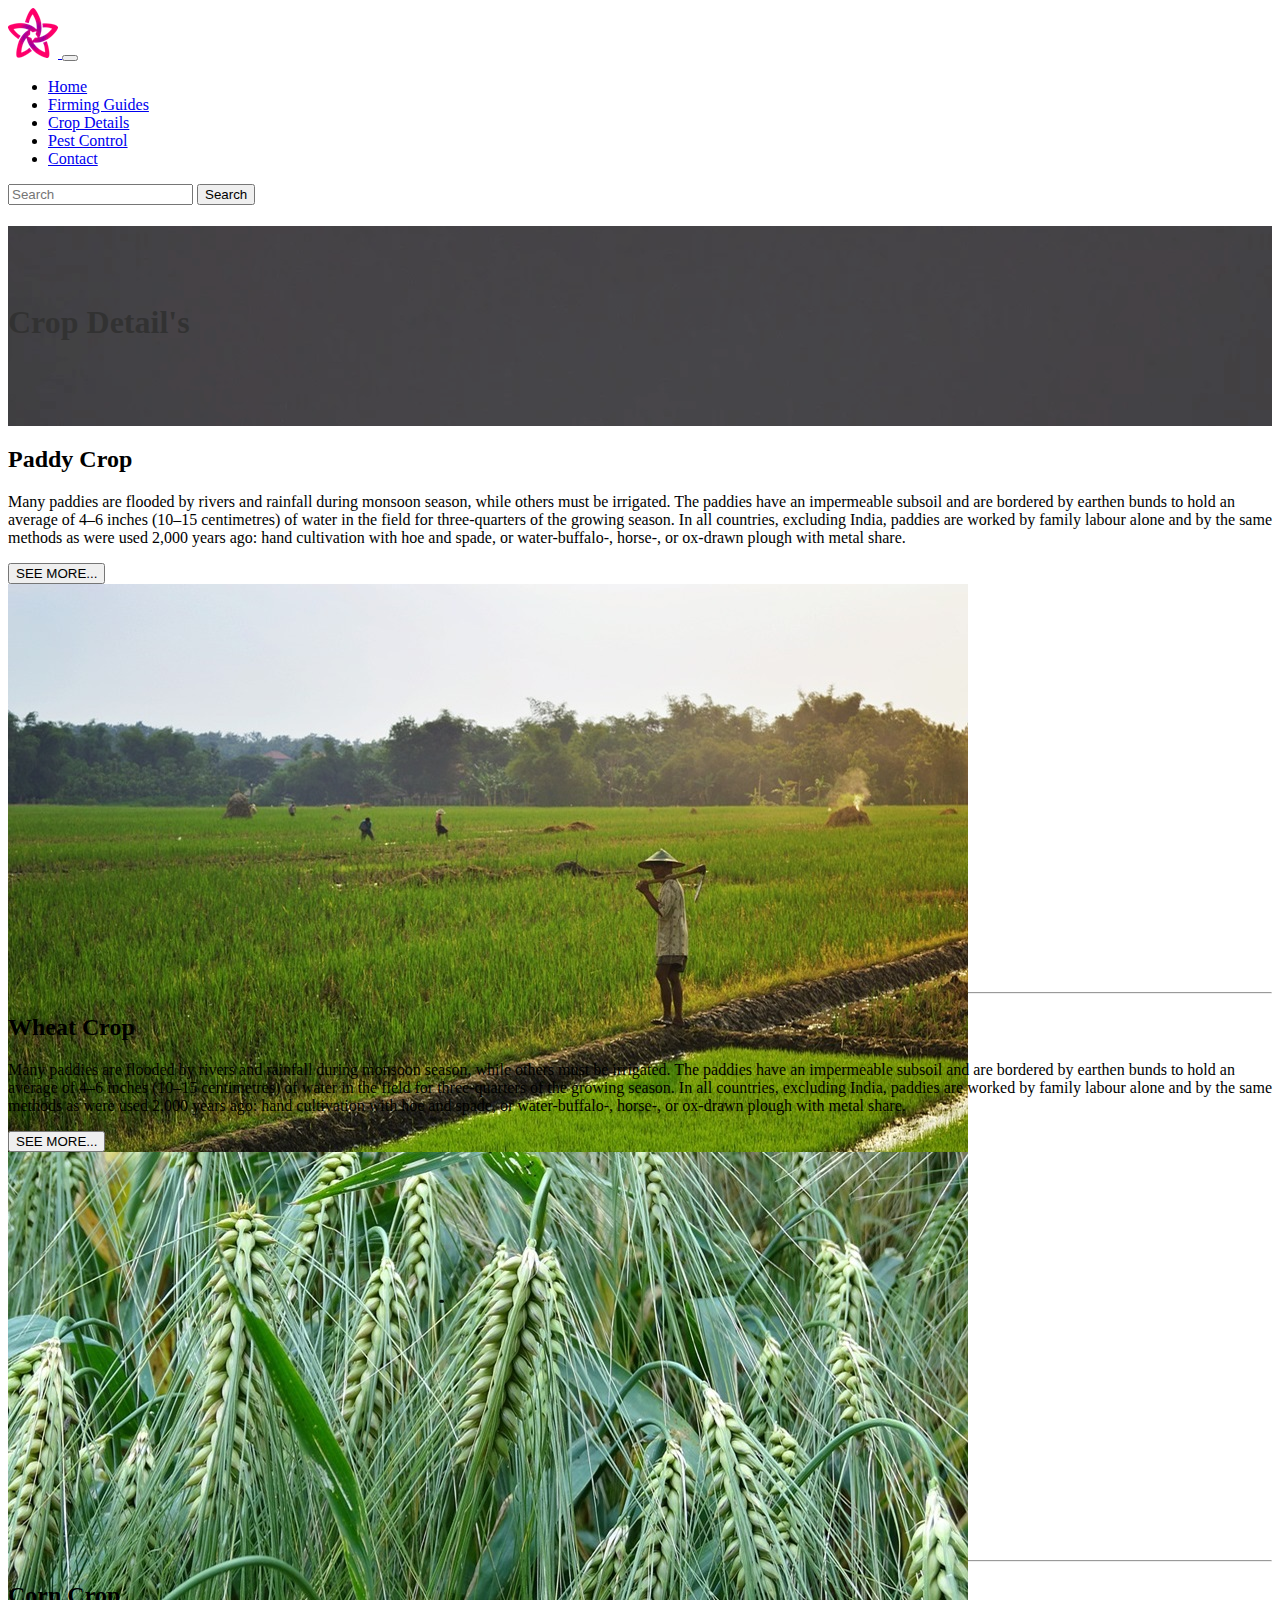
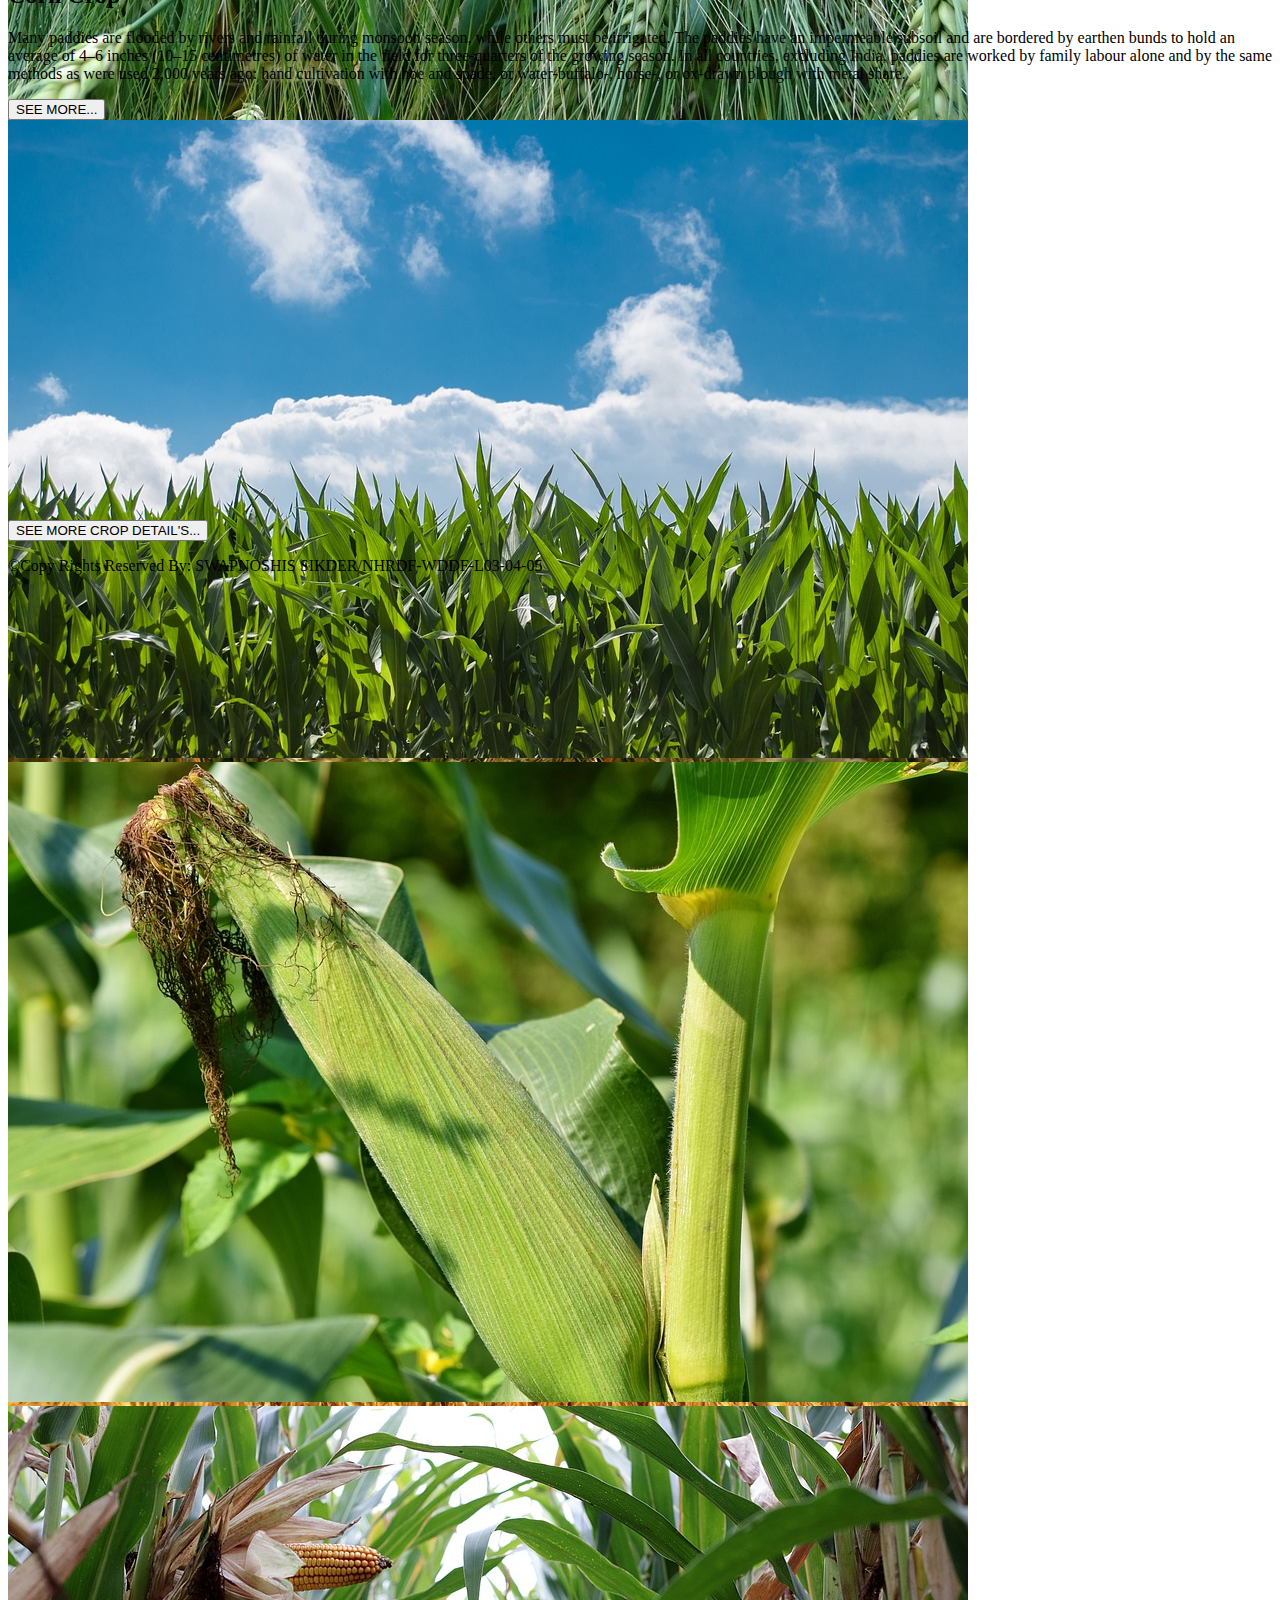
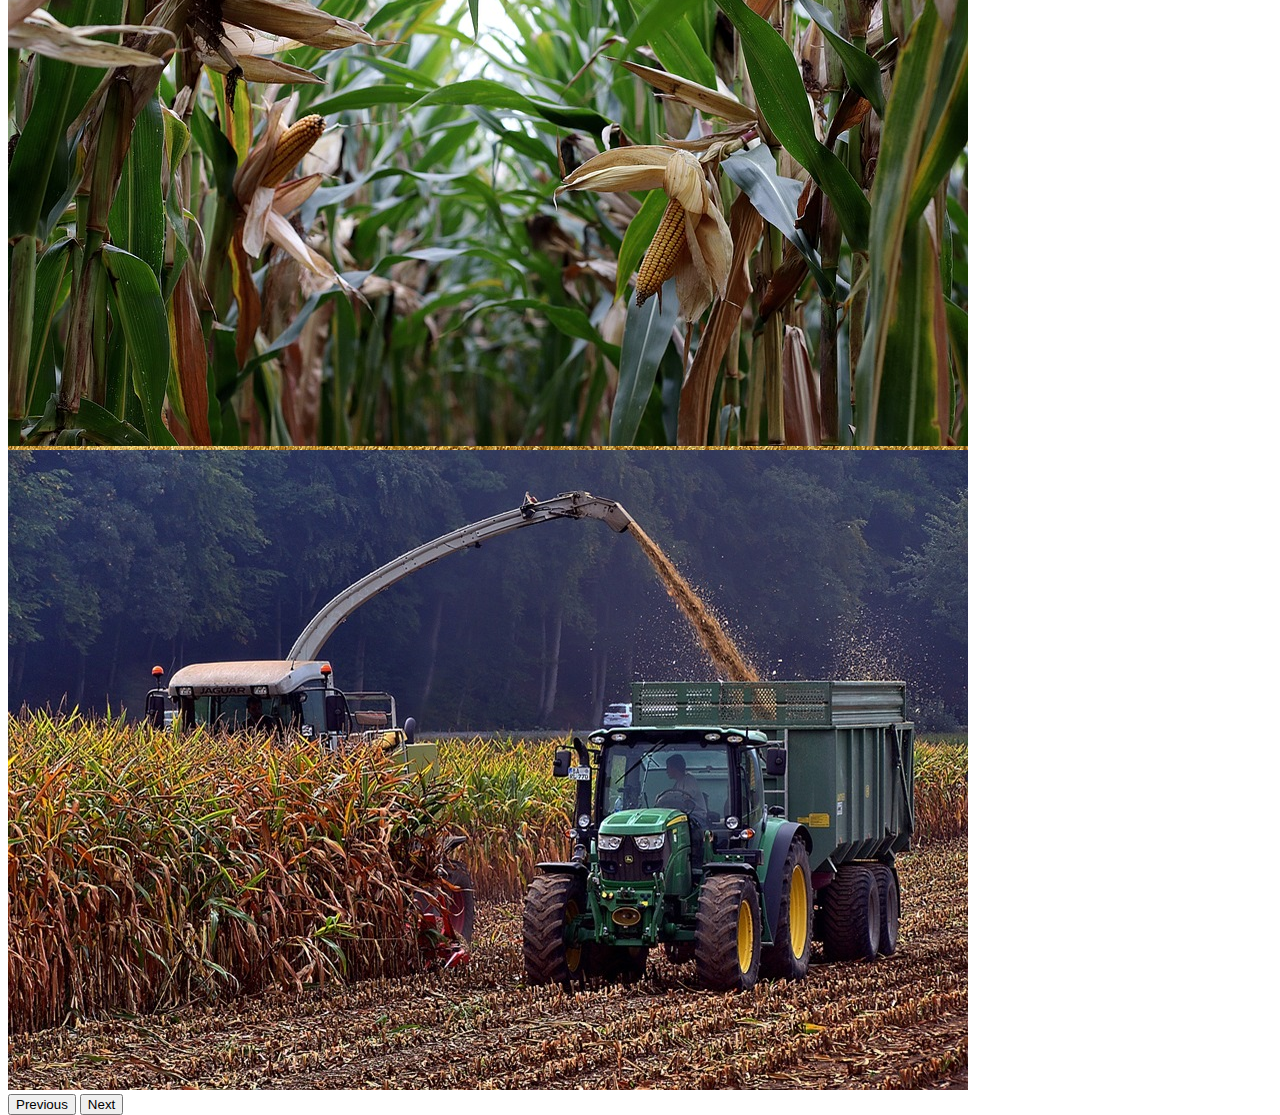
<file: crop_details.html>
<!DOCTYPE html>
<html lang="en">
<head>
    <meta charset="UTF-8">
    <meta name="viewport" content="width=device-width, initial-scale=1.0">
    <title>Crop Details</title>
    <!-- Bootstrap CSS -->
    <link href="https://cdn.jsdelivr.net/npm/bootstrap@5.0.2/dist/css/bootstrap.min.css" rel="stylesheet" integrity="sha384-EVSTQN3/azprG1Anm3QDgpJLIm9Nao0Yz1ztcQTwFspd3yD65VohhpuuCOmLASjC" crossorigin="anonymous">
    <link rel="stylesheet" href="https://cdnjs.cloudflare.com/ajax/libs/font-awesome/6.7.2/css/all.min.css" integrity="sha512-Evv84Mr4kqVGRNSgIGL/F/aIDqQb7xQ2vcrdIwxfjThSH8CSR7PBEakCr51Ck+w+/U6swU2Im1vVX0SVk9ABhg==" crossorigin="anonymous" referrerpolicy="no-referrer" />
    <link rel="stylesheet" type="text/css" href="assets\style.css">
    <link rel="icon" type="image/x-icon" href="assets\image\logo.png">
</head>
<body>
    <!-- Header Nav Bar start -->
    <header class="sticky-top">
        <nav class="navbar navbar-expand-lg navbar-light bg-light">
            <div class="container">
                <a class="navbar-brand" href="#">
                    <img src="assets\image\logo.png">
                </a>

                <button class="navbar-toggler" type="button" data-bs-toggle="collapse" data-bs-target="#mynavbar" aria-controls="mynavbar" aria-expanded="false" aria-label="Toggle navigation">
                    <span class="navbar-toggler-icon"></span>
                </button>

                <div class="navbar-collapse collapse" id="mynavbar">
                    <ul class="navbar-nav ms-auto mb-2 mb-lg-0">
                        <li class="nav-item ms-auto">
                            <a class="nav-link" href="index.html">Home</a>
                        </li>
                        <li class="nav-item ms-auto">
                            <a class="nav-link" href="firming_guides.html">Firming Guides</a>
                        </li>
                        <li class="nav-item ms-auto my_dropdown_item">
                            <a class="nav-link active" href="crop_details.html">Crop Details</a>
                        </li>
                        <li class="nav-item ms-auto">
                            <a class="nav-link" href="pest_control.html">Pest Control</a>
                        </li>
                        <li class="nav-item ms-auto">
                            <a class="nav-link =" href="contact.html">Contact</a>
                        </li>
                    </ul>
                </div>
                <form class="d-flex">
                    <input class="form-control me-2" type="search" placeholder="Search" aria-label="Search">
                    <button class="btn btn-outline-success" type="submit">Search</button>
                  </form>
            </div> 
        </nav>
    </header>
    <!-- Header Nav Bar End -->
    <main>
        <!--Banner Section Start-->
        <section class="banner_section mb-5"  style="background:url(./assets/image/banner.jpg); width:100%; height: 200px; opacity: 0.8;">
            <h1 class="text-center text-light " style="padding-top: 78px;">Crop Detail's</h1>
        </section>
        <!--Banner Section End-->

        <!-- Crop Details Section Start-->
        <div class="crop_details_section" id="cropdetails">
           
            <div class="container">
                <!-- paddy crop section -->
                <div class="row align-items-center py-5" style="flex-direction: row-reverse;">
                    <div class="peddy_details col-lg-7">
                        <h2 class="text-muted">Paddy Crop</h2>
                        <p>Many paddies are flooded by rivers and rainfall during monsoon season, while others must be irrigated. The paddies have an impermeable subsoil and are bordered by earthen bunds to hold an average of 4–6 inches (10–15 centimetres) of water in the field for three-quarters of the growing season. In all countries, excluding India, paddies are worked by family labour alone and by the same methods as were used 2,000 years ago: hand cultivation with hoe and spade, or water-buffalo-, horse-, or ox-drawn plough with metal share.</p>
                        <button class="btn btn-info text-light mb-3">SEE MORE...</button>
                    </div>
                    <div class="paddy_img col-lg-5">
                        <div id="myCarousel" class="carousel slide" data-bs-ride="carousel" data-bs-interval="2000" data-bs-pause="hover">
                            <div class="carousel-inner" style="height: 400px; width: 500px;">
                                <div class="carousel-item active">
                                    <img src="assets\image\paddycrop.jpg" class="w-100" alt="banner">
                                </div>
                                <div class="carousel-item">
                                    <img src="assets\image\paddycrop1.jpg" class="w-100" alt="banner">
                                </div>
                                <div class="carousel-item">
                                    <img src="assets\image\paddycrop2.jpg" class="w-100" alt="banner">
                                </div>
                                <div class="carousel-item">
                                    <img src="assets\image\paddycrop3.jpg" class="w-100" alt="banner">
                                </div>
                                <button class="carousel-control-prev" type="button" data-bs-target="#myCarousel" data-bs-slide="prev">
                                    <span class="carousel-control-prev-icon" aria-hidden="true"></span>
                                    <span class="visually-hidden">Previous</span>
                                </button>
                                <button class="carousel-control-next" type="button" data-bs-target="#myCarousel" data-bs-slide="next">
                                    <span class="carousel-control-next-icon" aria-hidden="true"></span>
                                    <span class="visually-hidden">Next</span>
                                </button>
                            </div>
                        </div>
                    </div>
                </div>
                <hr>
                <!-- wheat crop section -->
                <div class="row align-items-center py-5" style="flex-direction: row;">
                    <div class="peddy_details col-lg-7">
                        <h2 class="text-muted">Wheat Crop</h2>
                        <p>Many paddies are flooded by rivers and rainfall during monsoon season, while others must be irrigated. The paddies have an impermeable subsoil and are bordered by earthen bunds to hold an average of 4–6 inches (10–15 centimetres) of water in the field for three-quarters of the growing season. In all countries, excluding India, paddies are worked by family labour alone and by the same methods as were used 2,000 years ago: hand cultivation with hoe and spade, or water-buffalo-, horse-, or ox-drawn plough with metal share.</p>
                        <button class="btn btn-info text-light mb-3">SEE MORE...</button>
                    </div>
                    
                    <div class="paddy_img col-lg-5">
                        <div id="myCarousel" class="carousel slide" data-bs-ride="carousel" data-bs-interval="2000" data-bs-pause="hover">
                            <div class="carousel-inner" style="height: 400px; width: 500px;">
                                <div class="carousel-item active">
                                    <img src="assets\image\wheatcrop.jpg" class="w-100" alt="banner">
                                </div>
                                <div class="carousel-item">
                                    <img src="assets\image\wheatcrop1.jpg" class="w-100" alt="banner">
                                </div>
                                <div class="carousel-item">
                                    <img src="assets\image\wheatcrop2.jpg" class="w-100" alt="banner">
                                </div>
                                <div class="carousel-item">
                                    <img src="assets\image\wheatcrop3.jpg" class="w-100" alt="banner">
                                </div>
                                <button class="carousel-control-prev" type="button" data-bs-target="#myCarousel" data-bs-slide="prev">
                                    <span class="carousel-control-prev-icon" aria-hidden="true"></span>
                                    <span class="visually-hidden">Previous</span>
                                </button>
                                <button class="carousel-control-next" type="button" data-bs-target="#myCarousel" data-bs-slide="next">
                                    <span class="carousel-control-next-icon" aria-hidden="true"></span>
                                    <span class="visually-hidden">Next</span>
                                </button>
                            </div>
                        </div>
                    </div>
                </div>
                <hr>
                <!-- Corn crop section -->
                <div class="row align-items-center py-5" style="flex-direction: row-reverse;">
                    <div class="peddy_details col-lg-7">
                        <h2 class="text-muted">Corn Crop</h2>
                        <p>Many paddies are flooded by rivers and rainfall during monsoon season, while others must be irrigated. The paddies have an impermeable subsoil and are bordered by earthen bunds to hold an average of 4–6 inches (10–15 centimetres) of water in the field for three-quarters of the growing season. In all countries, excluding India, paddies are worked by family labour alone and by the same methods as were used 2,000 years ago: hand cultivation with hoe and spade, or water-buffalo-, horse-, or ox-drawn plough with metal share.</p>
                        <button class="btn btn-info text-light mb-3">SEE MORE...</button>
                    </div>
                    <div class="paddy_img col-lg-5">
                        <div id="myCarousel" class="carousel slide" data-bs-ride="carousel" data-bs-interval="2000" data-bs-pause="hover">
                            <div class="carousel-inner" style="height: 400px; width: 500px;">
                                <div class="carousel-item active">
                                    <img src="assets\image\corncrop.jpg" class="w-100" alt="banner">
                                </div>
                                <div class="carousel-item">
                                    <img src="assets\image\corncrop1.jpg" class="w-100" alt="banner">
                                </div>
                                <div class="carousel-item">
                                    <img src="assets\image\corncrop2.jpg" class="w-100" alt="banner">
                                </div>
                                <div class="carousel-item">
                                    <img src="assets\image\corncrop3.jpg" class="w-100" alt="banner">
                                </div>
                                <button class="carousel-control-prev" type="button" data-bs-target="#myCarousel" data-bs-slide="prev">
                                    <span class="carousel-control-prev-icon" aria-hidden="true"></span>
                                    <span class="visually-hidden">Previous</span>
                                </button>
                                <button class="carousel-control-next" type="button" data-bs-target="#myCarousel" data-bs-slide="next">
                                    <span class="carousel-control-next-icon" aria-hidden="true"></span>
                                    <span class="visually-hidden">Next</span>
                                </button>
                            </div>
                        </div>
                    </div>
                </div>
                <div class="justify-content-center text-center pb-5">
                    <button class="btn btn-secondary text-light">SEE MORE CROP DETAIL'S...</button>
                </div>
            </div>
        </div>
        <!-- Crop Details Section End-->

        <!-- Footer Section Start -->
        <footer class="col mt-5">
            <p class="bg-dark text-white-50 text-center py-4">&copy;Copy Rights Reserved By: <span class="text-warning">SWAPNOSHIS SIKDER<span class="text-white-50">/NHRDF-WDDF-L03-04-05</span></span></p>
         </footer>
        <!-- Footer Section End -->
    </main>
   
 <!-- Option 1: Bootstrap Bundle with Popper -->
 <script src="https://cdn.jsdelivr.net/npm/bootstrap@5.0.2/dist/js/bootstrap.bundle.min.js" integrity="sha384-MrcW6ZMFYlzcLA8Nl+NtUVF0sA7MsXsP1UyJoMp4YLEuNSfAP+JcXn/tWtIaxVXM" crossorigin="anonymous"></script>
</body>
</html>
</file>
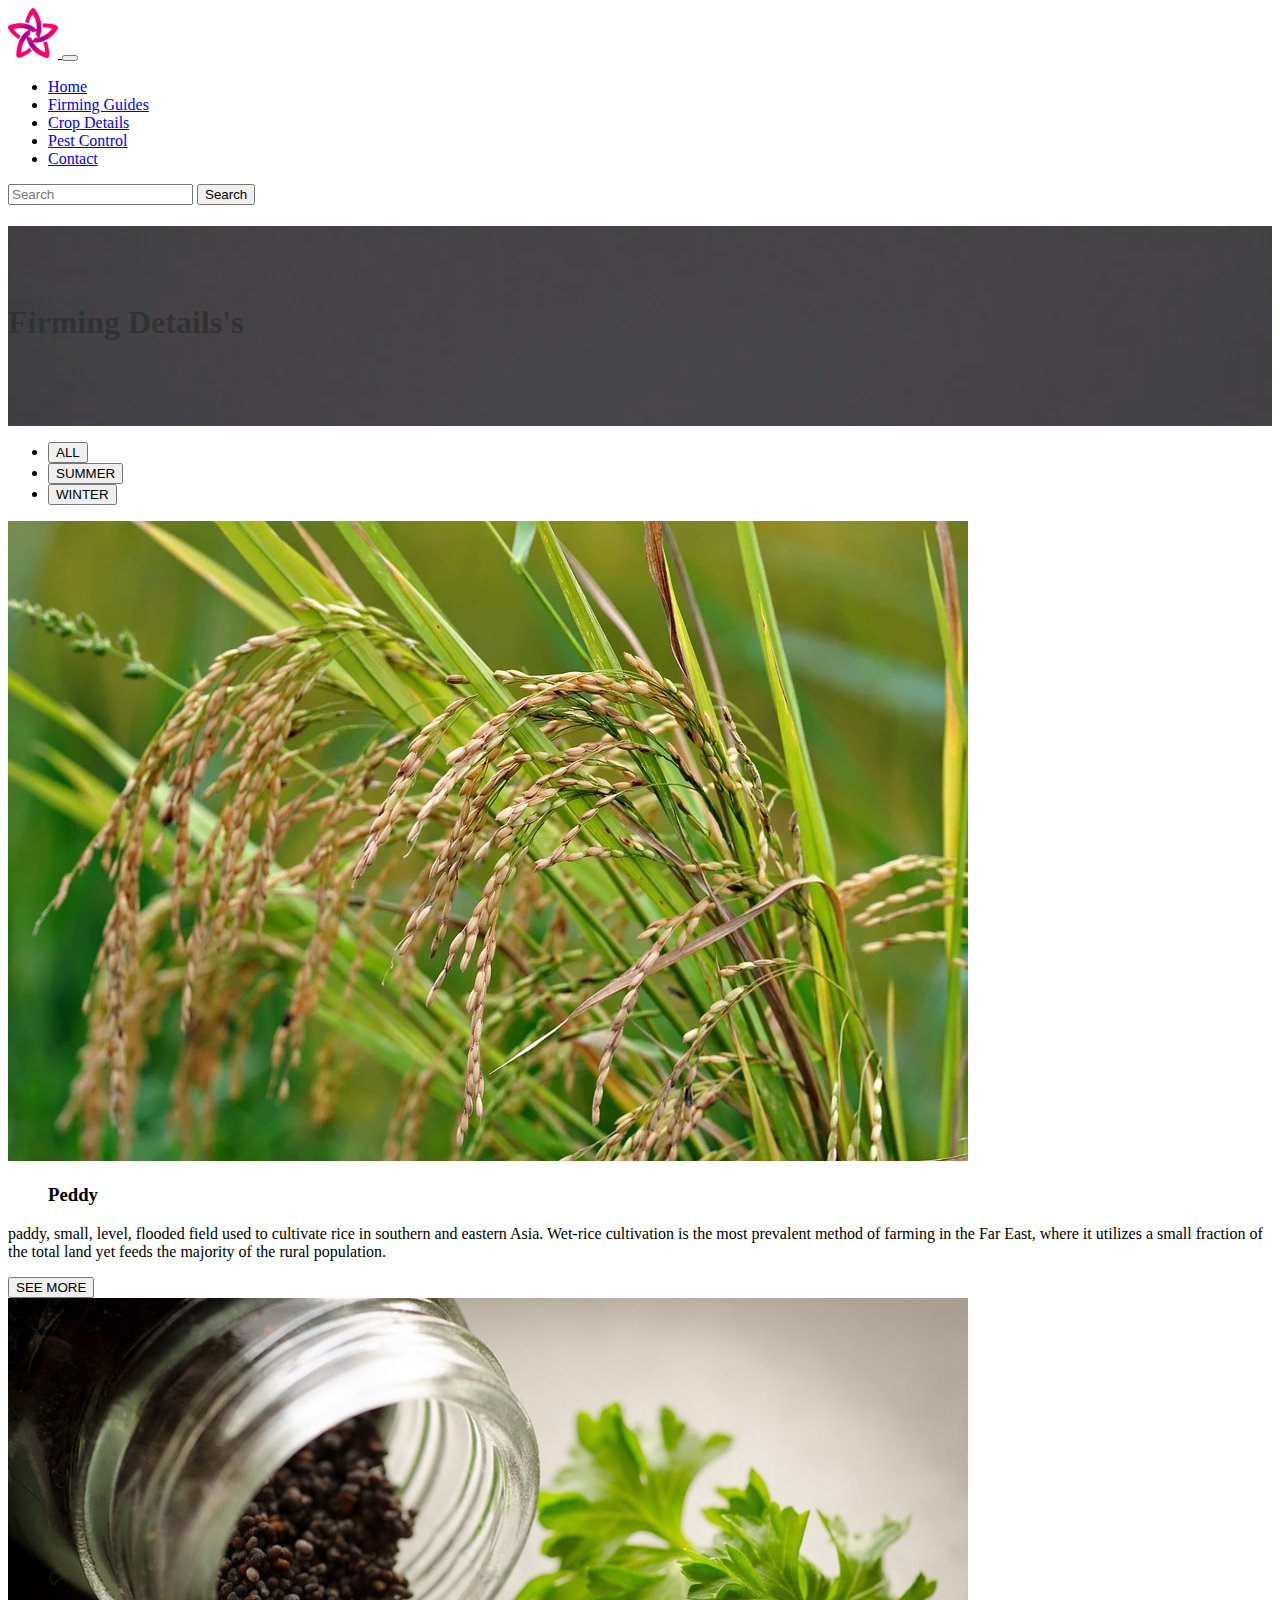
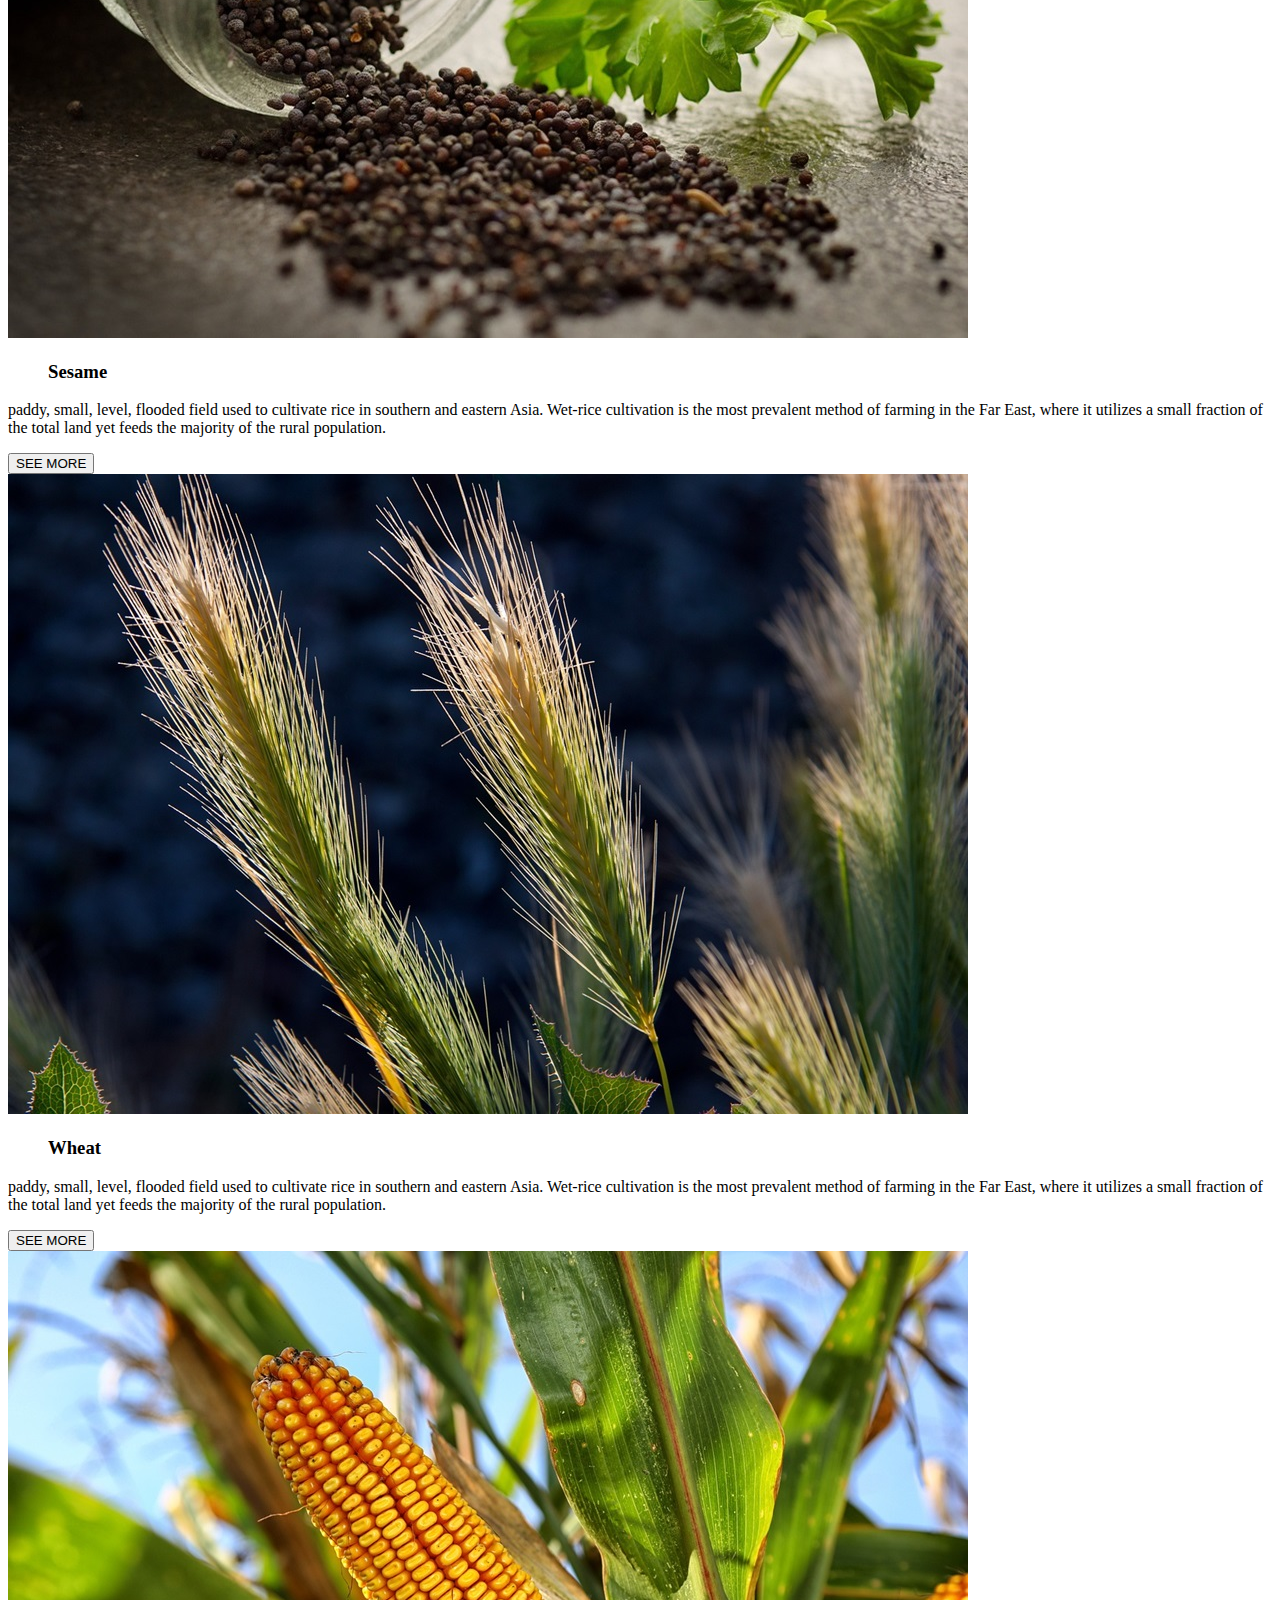
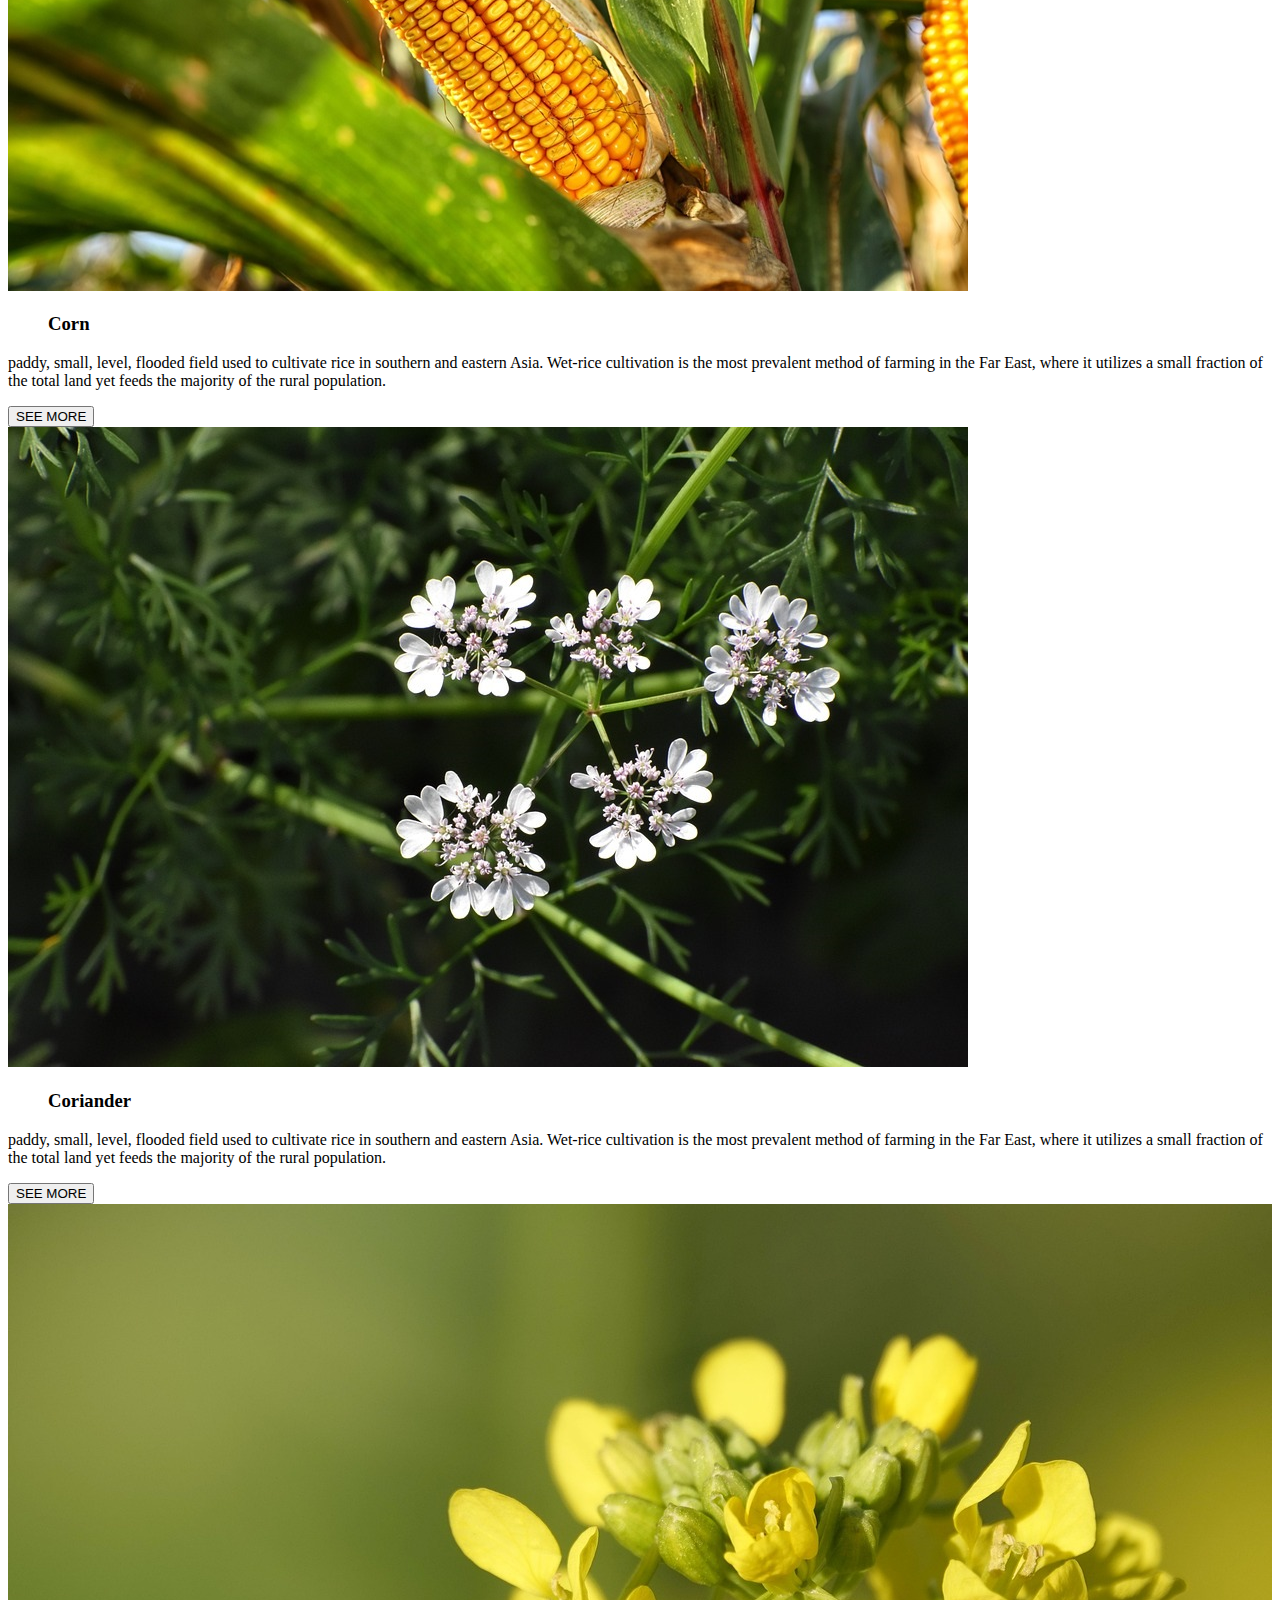
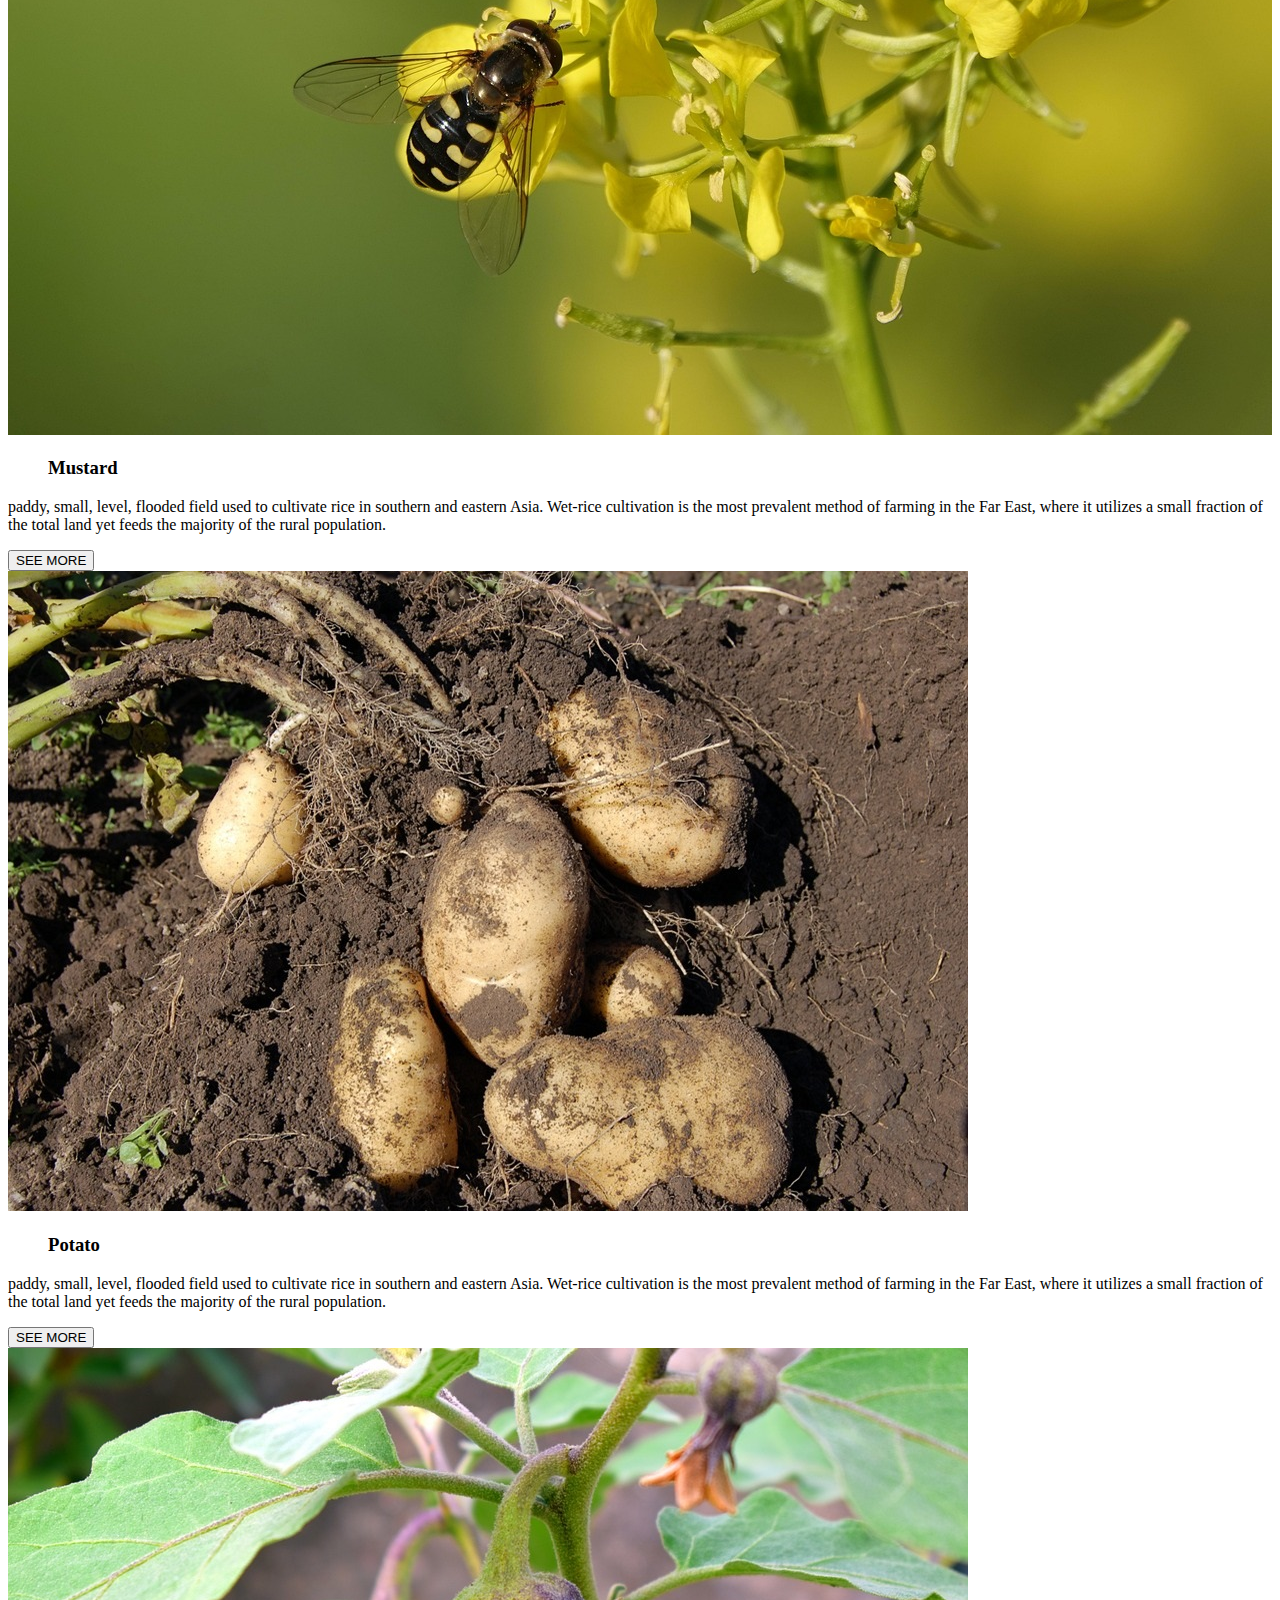
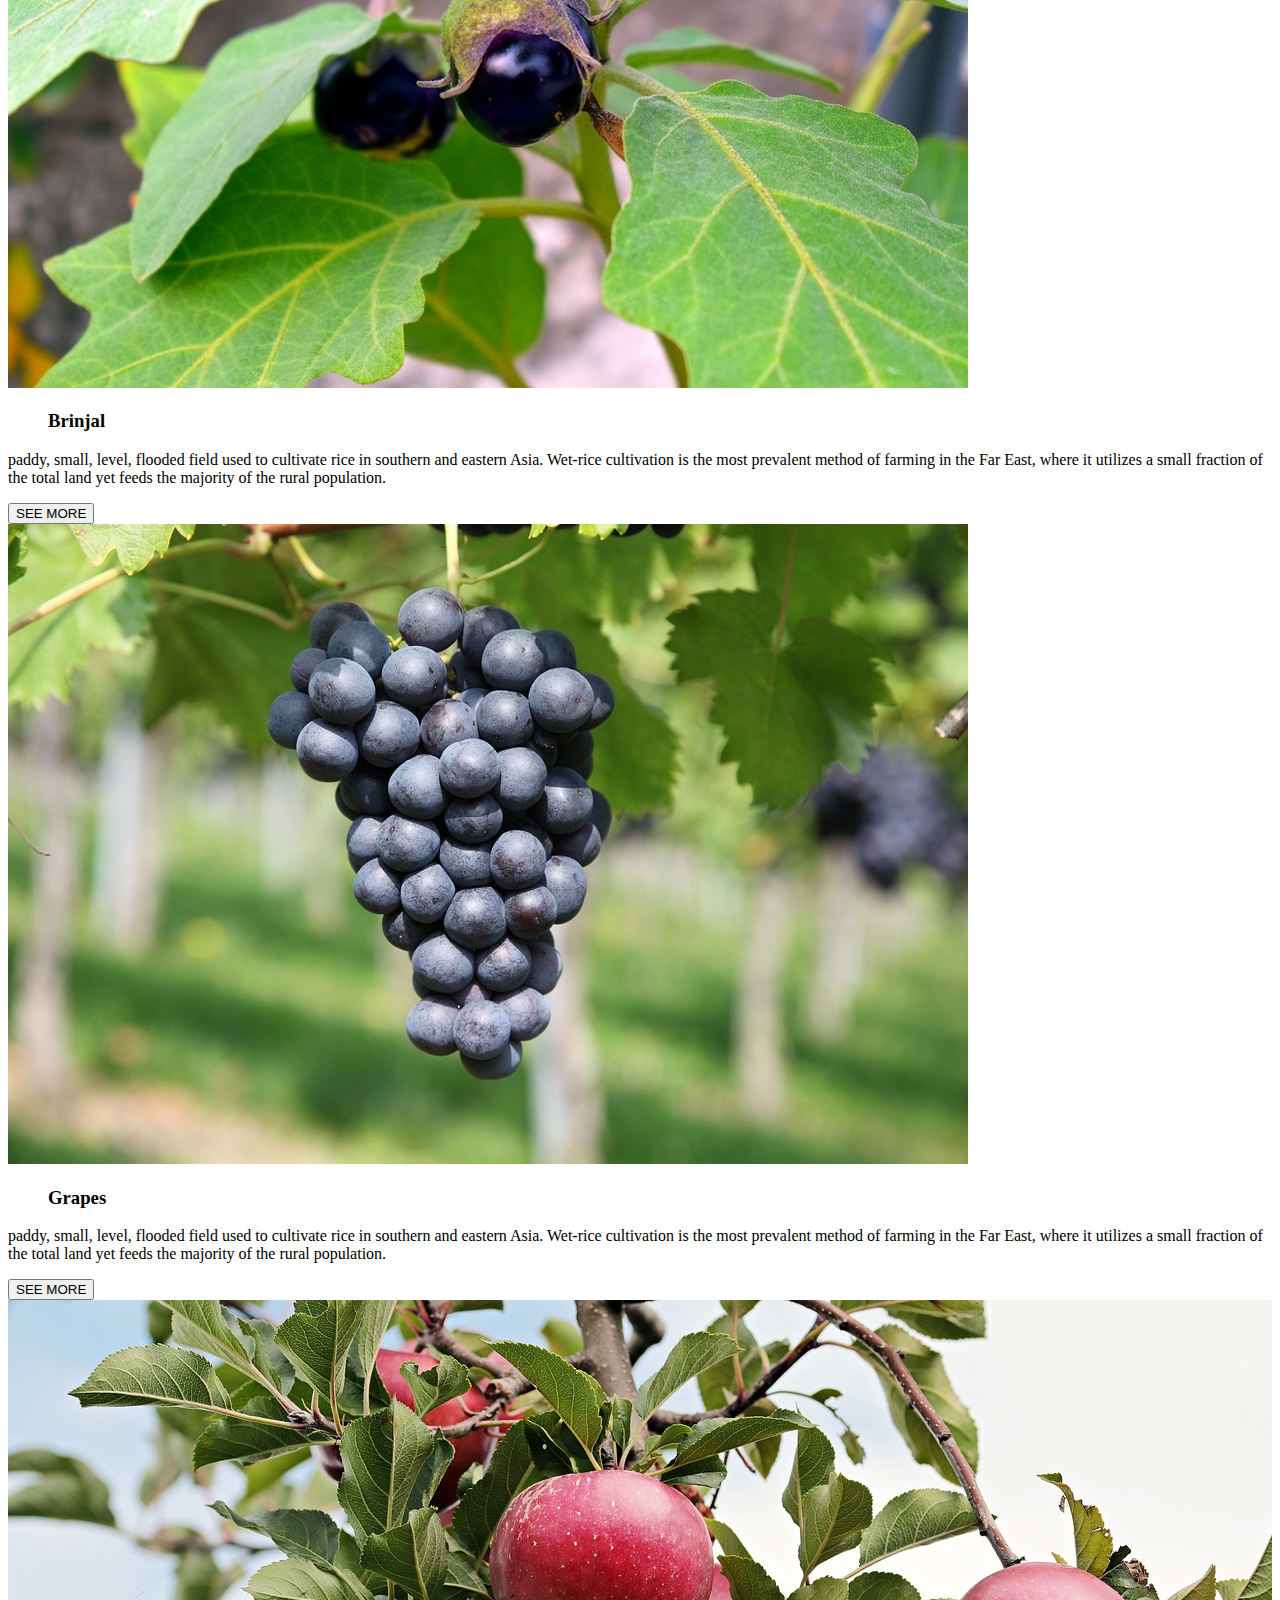
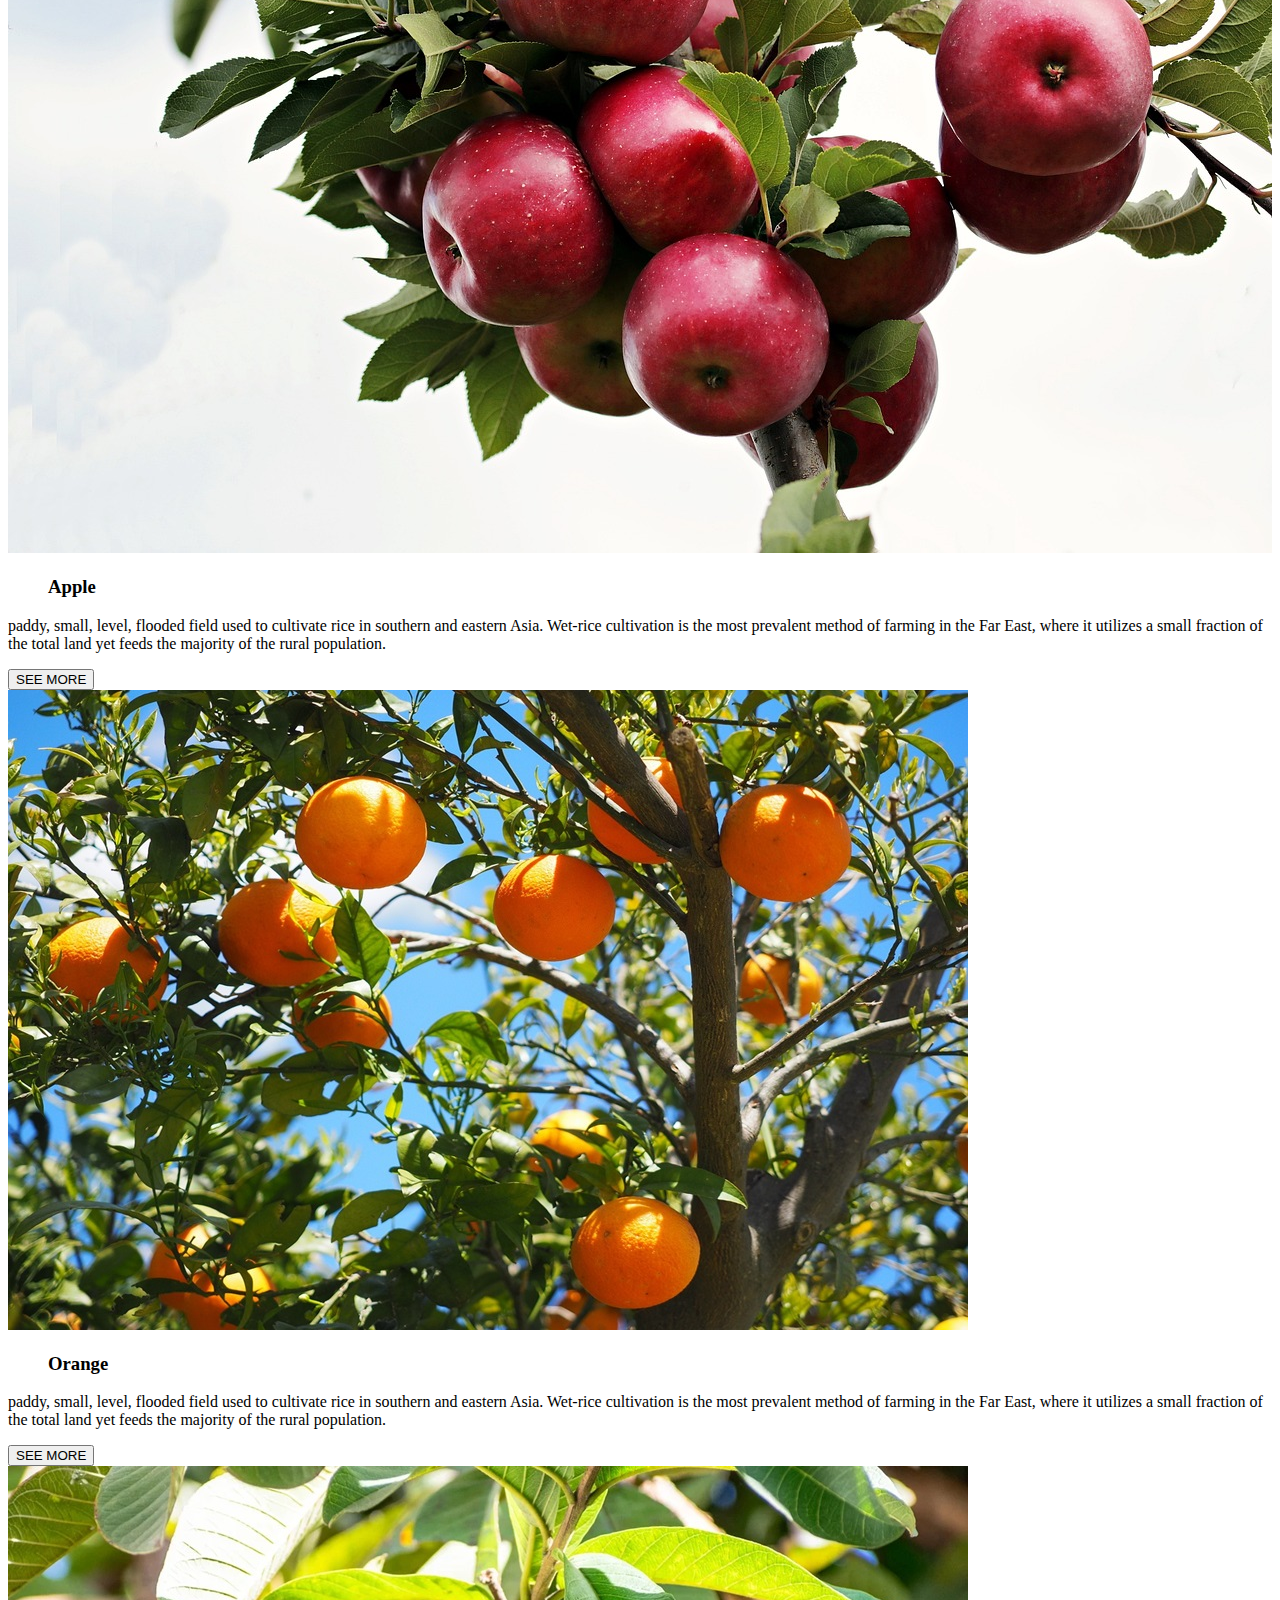
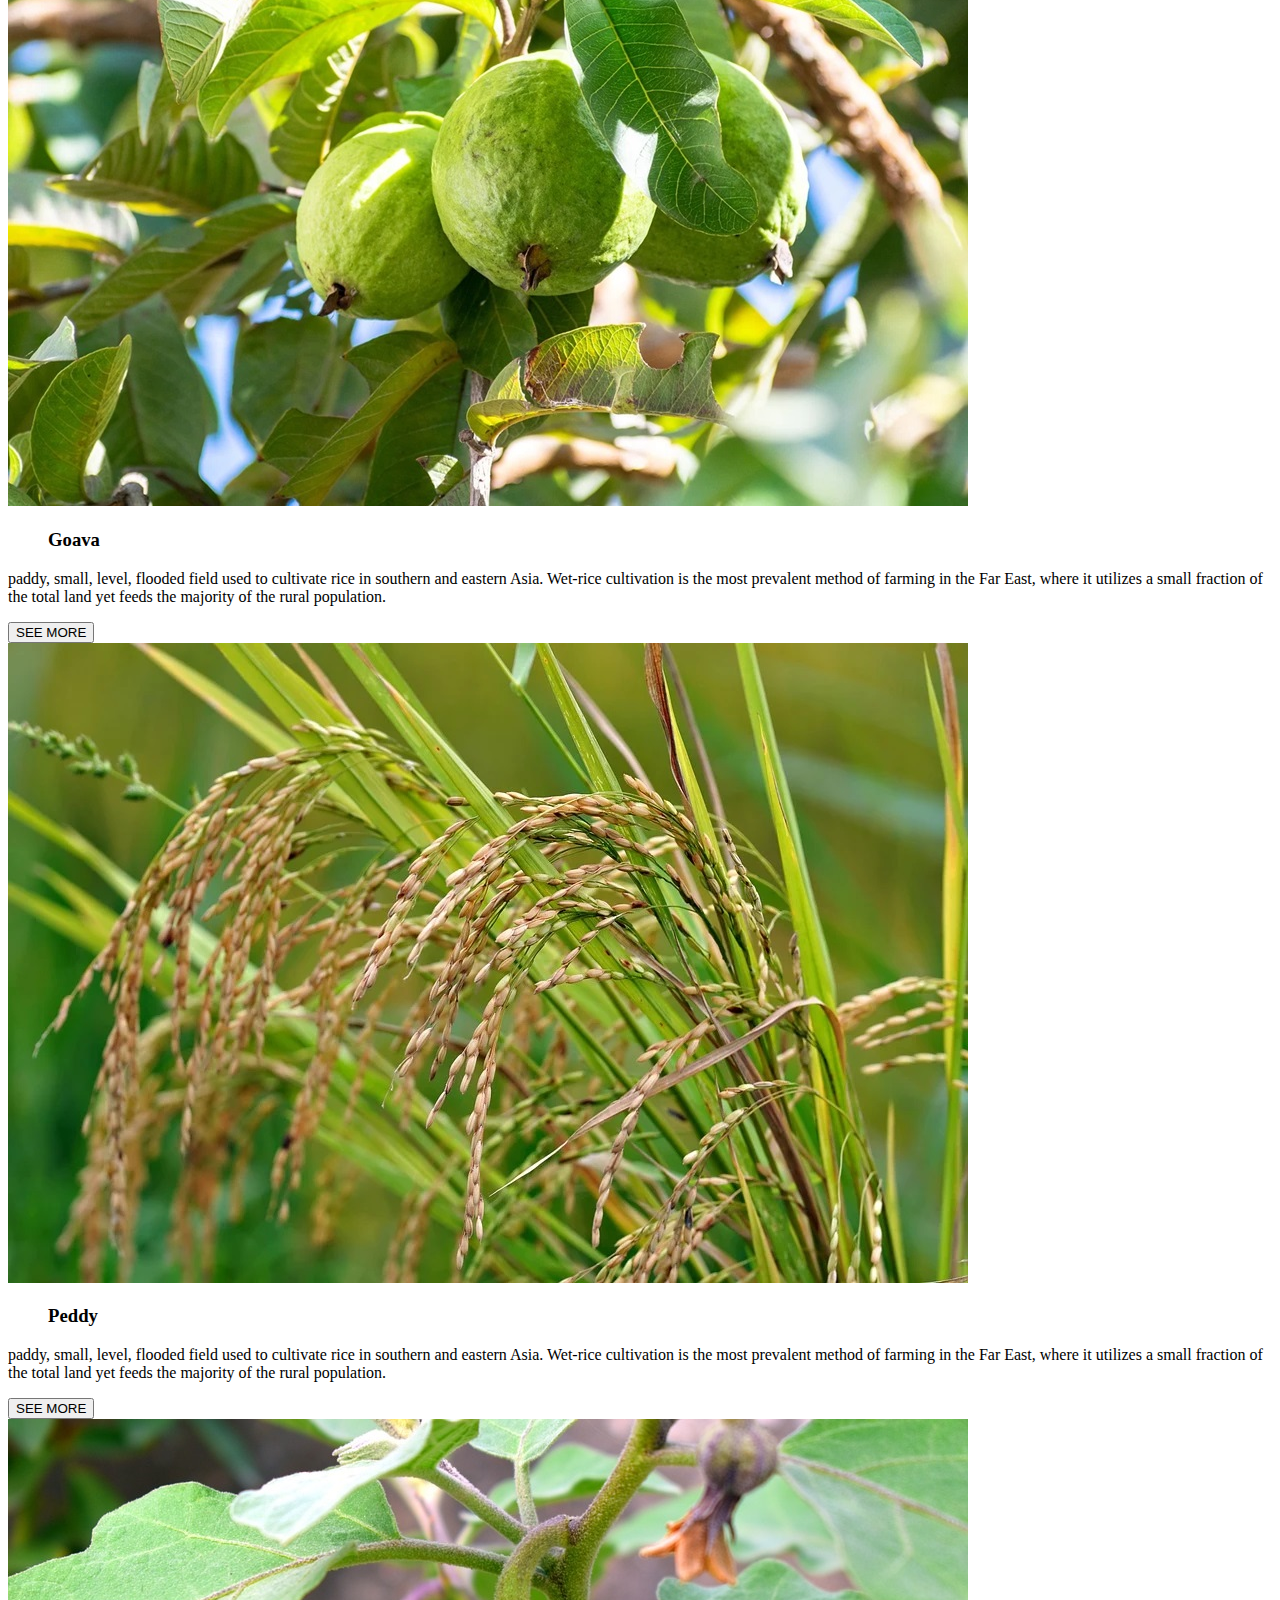
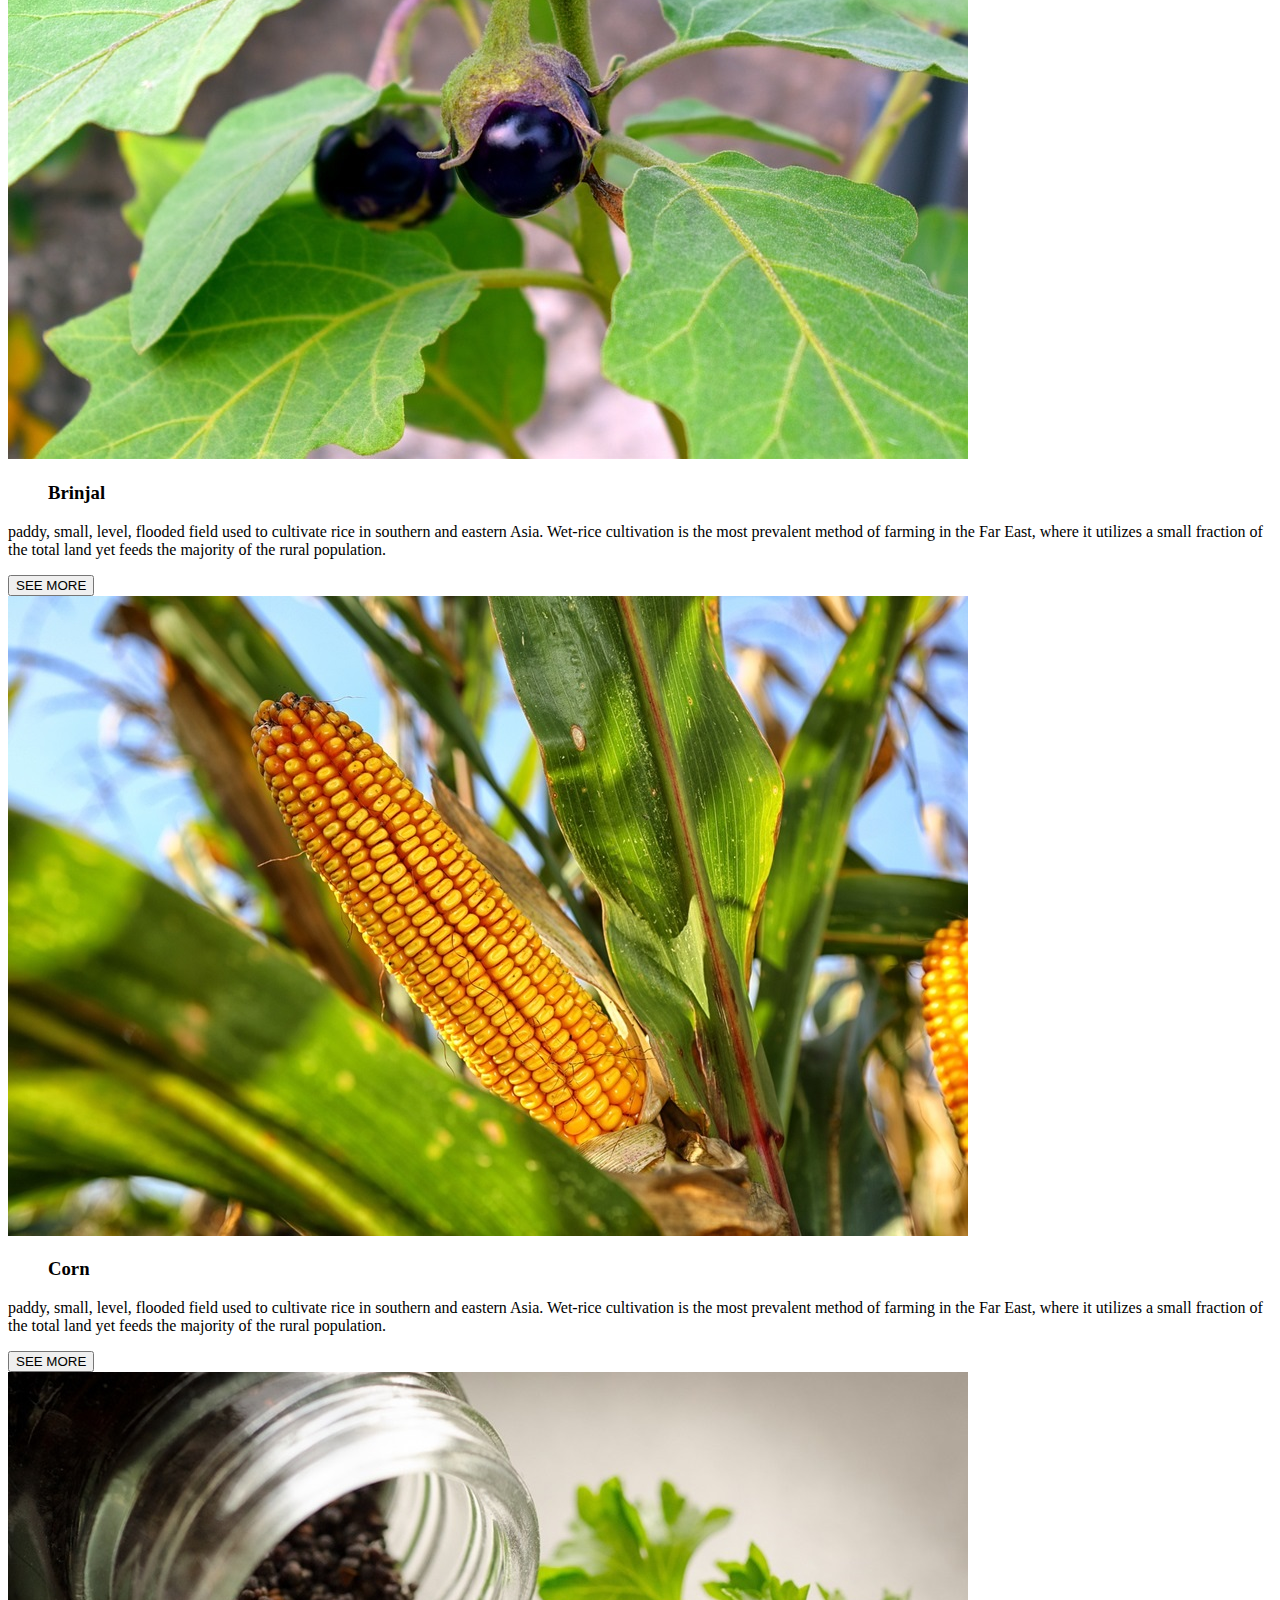
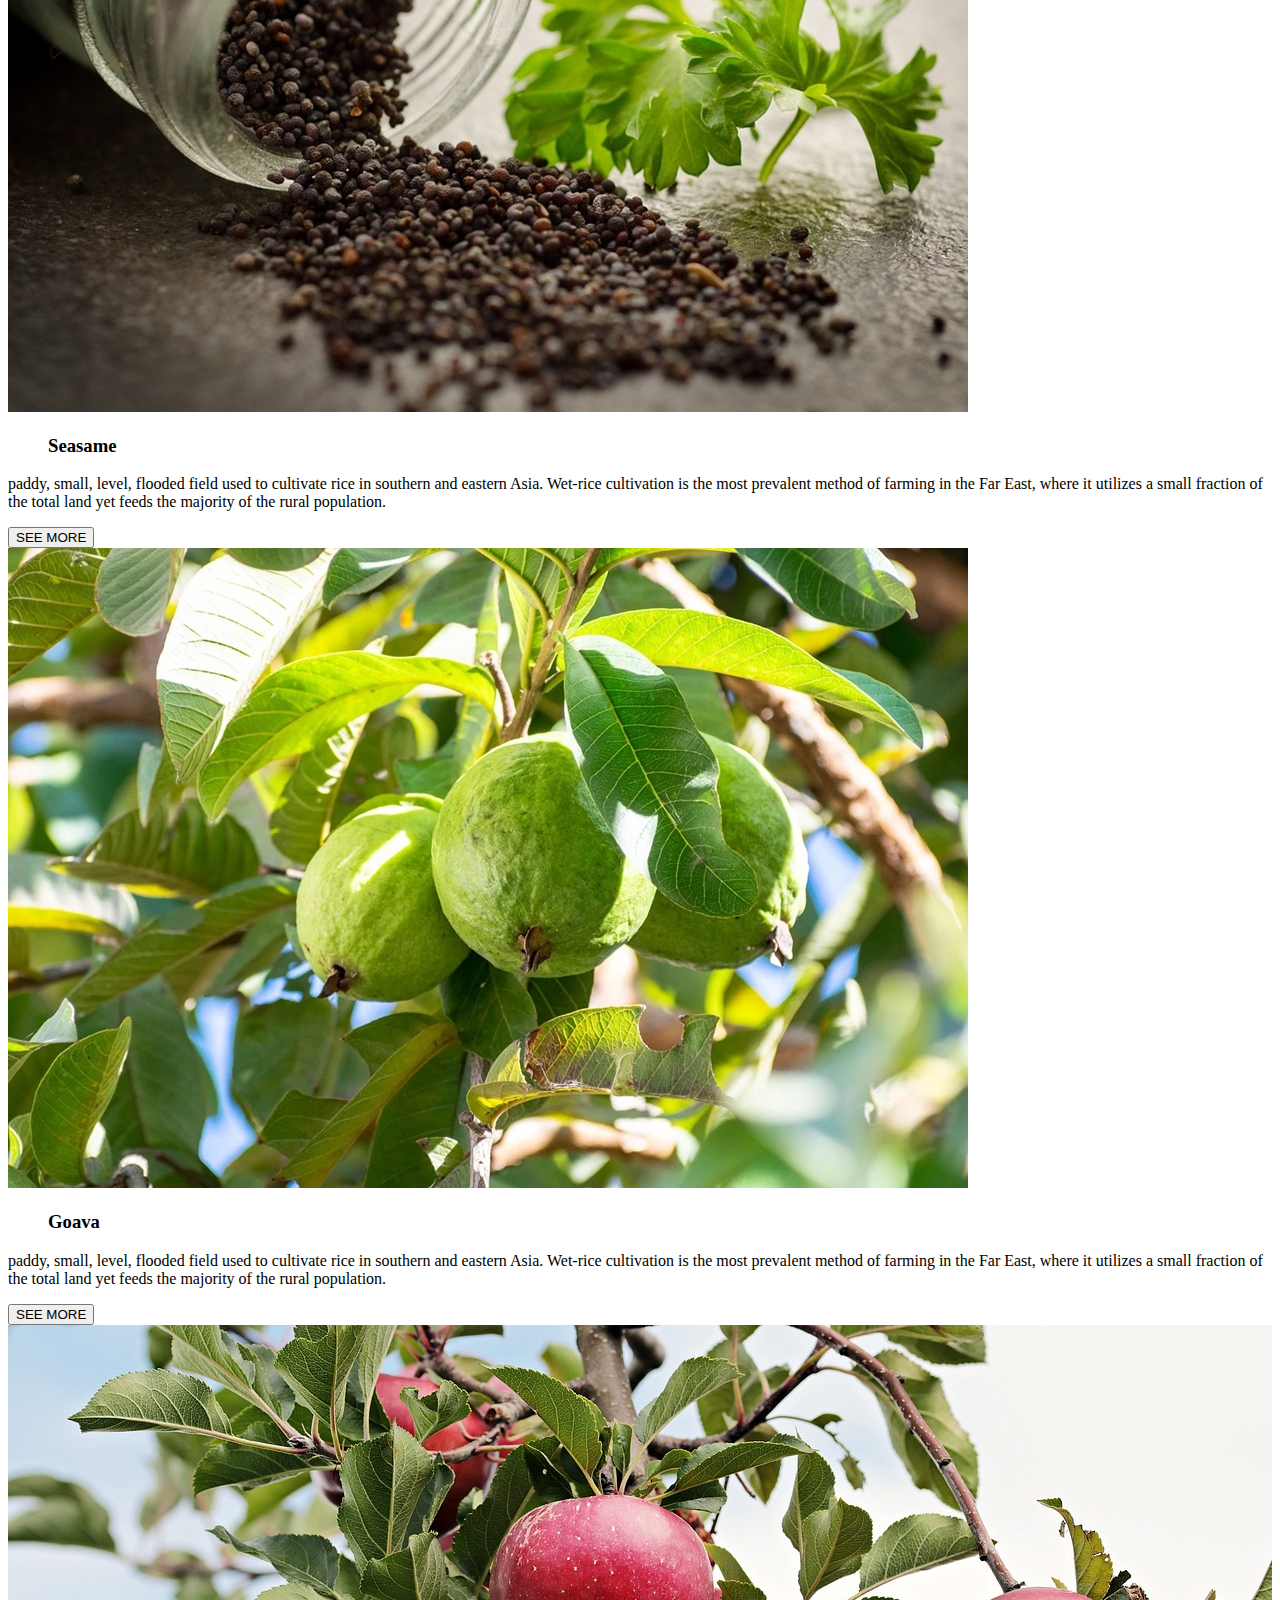
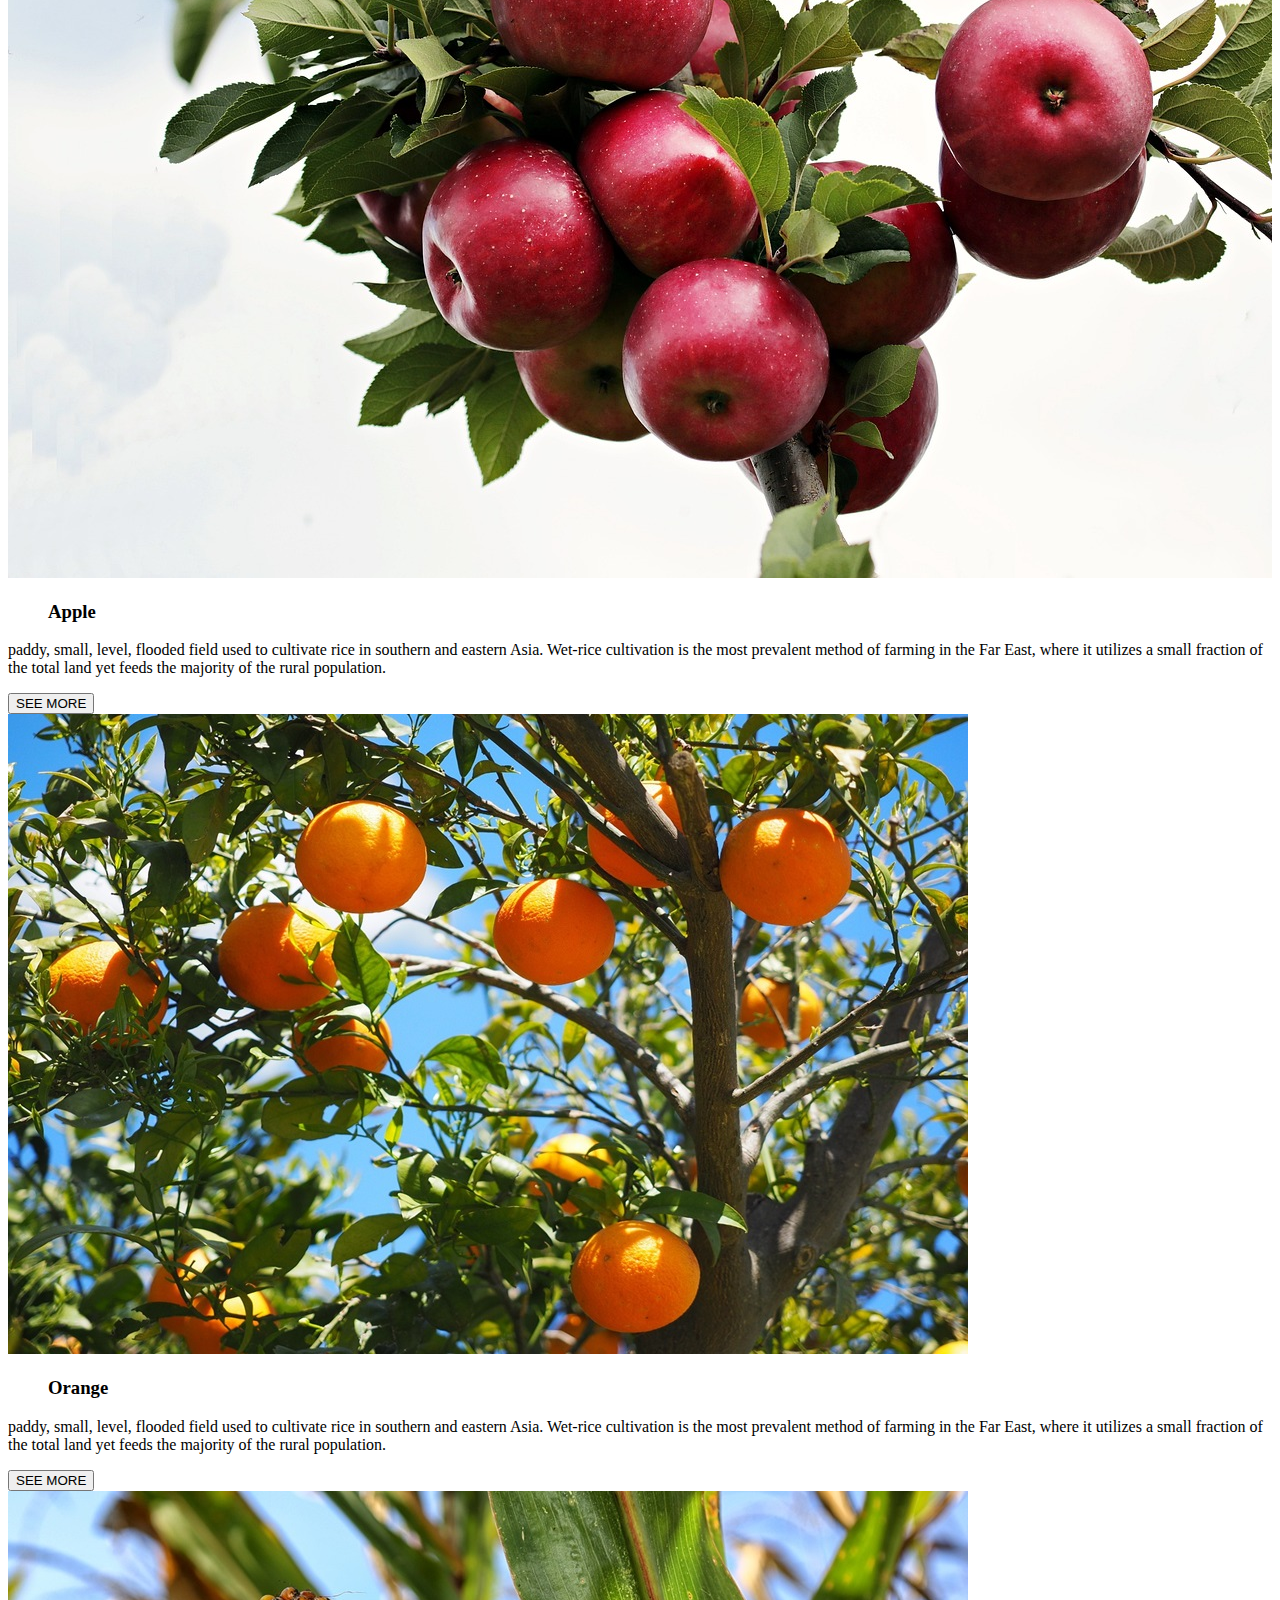
<file: firming_guides.html>
<!DOCTYPE html>
<html lang="en">
<head>
    <meta charset="UTF-8">
    <meta name="viewport" content="width=device-width, initial-scale=1.0">
    <title>Firming Details</title>
    <!-- Bootstrap CSS -->
    <link href="https://cdn.jsdelivr.net/npm/bootstrap@5.0.2/dist/css/bootstrap.min.css" rel="stylesheet" integrity="sha384-EVSTQN3/azprG1Anm3QDgpJLIm9Nao0Yz1ztcQTwFspd3yD65VohhpuuCOmLASjC" crossorigin="anonymous">
    <link rel="stylesheet" href="https://cdnjs.cloudflare.com/ajax/libs/font-awesome/6.7.2/css/all.min.css" integrity="sha512-Evv84Mr4kqVGRNSgIGL/F/aIDqQb7xQ2vcrdIwxfjThSH8CSR7PBEakCr51Ck+w+/U6swU2Im1vVX0SVk9ABhg==" crossorigin="anonymous" referrerpolicy="no-referrer" />
    <link rel="stylesheet" type="text/css" href="assets\style.css">
    <link rel="icon" type="image/x-icon" href="assets\image\logo.png">
</head>
<body>
    <!-- Header Nav Bar start -->
    <header class="sticky-top">
        <nav class="navbar navbar-expand-lg navbar-light bg-light">
            <div class="container">
                <a class="navbar-brand" href="#">
                    <img src="assets\image\logo.png">
                </a>

                <button class="navbar-toggler" type="button" data-bs-toggle="collapse" data-bs-target="#mynavbar" aria-controls="mynavbar" aria-expanded="false" aria-label="Toggle navigation">
                    <span class="navbar-toggler-icon"></span>
                </button>

                <div class="navbar-collapse collapse" id="mynavbar">
                    <ul class="navbar-nav ms-auto mb-2 mb-lg-0">
                        <li class="nav-item ms-auto">
                            <a class="nav-link" href="index.html">Home</a>
                        </li>
                        <li class="nav-item ms-auto">
                            <a class="nav-link active" href="firming_guides.html">Firming Guides</a>
                        </li>
                        <li class="nav-item ms-auto my_dropdown_item">
                            <a class="nav-link" href="crop_details.html">Crop Details</a>
                        </li>
                        <li class="nav-item ms-auto">
                            <a class="nav-link" href="pest_control.html">Pest Control</a>
                        </li>
                        <li class="nav-item ms-auto">
                            <a class="nav-link" href="contact.html">Contact</a>
                        </li>
                    </ul>
                </div>
                <form class="d-flex">
                    <input class="form-control me-2" type="search" placeholder="Search" aria-label="Search">
                    <button class="btn btn-outline-success" type="submit">Search</button>
                  </form>
            </div> 
        </nav>
    </header>
    <!-- Header Nav Bar End -->
    <main>
        <!--Banner Section Start-->
        <section class="banner_section"  style="background:url(./assets/image/banner.jpg); width:100%; height: 200px; opacity: 0.8;">
            <h1 class="text-center text-light" style="padding-top: 78px;">Firming Details's</h1>
        </section>
        <!--Banner Section End-->

        

        <!-- farming guides Section start -->
        <div class="farming_guide_section mt-5" id="farmingguide">
            
            <div class="container">
                <!-- NAV & TAb start -->
                <ul class="nav nav-pills mb-3" id="pills-tab" role="tablist">
                    <li class="nav-item" role="presentation">
                        <button class="nav-link active" id="all_pic_tab" data-bs-toggle="pill" data-bs-target="#all_pic" type="button" role="tab" aria-controls="all_pic" aria-selected="true">ALL</button>
                      </li>
                      <li class="nav-item" role="presentation">
                        <button class="nav-link" id="summer_pic_tab" data-bs-toggle="pill" data-bs-target="#summer_pic" type="button" role="tab" aria-controls="summer_pic" aria-selected="false">SUMMER</button>
                      </li>
                      <li class="nav-item" role="presentation">
                        <button class="nav-link" id="winter_pic_tab" data-bs-toggle="pill" data-bs-target="#winter_pic" type="button" role="tab" aria-controls="winter_pic" aria-selected="false">WINTER</button>
                      </li>
                 </ul>
                <!-- NAV & TAb start -->
                <div class="tab-content" id="pills-tabContent">
                    <!-- all tab start -->
                    <div class="tab-pane fade show active" id="all_pic" role="tabpanel" aria-labelledby="all_pic_tab">
                        <section class="gallery_section">
                            <div class="container">
                                <div class="row">
                                        <div class="col-sm-6 col-md-4 py-4">
                                            <div class="card">
                                                <div class="gallery_body">
                                                    <div class="food_img">
                                                        <img class="w-100 border border-2 border-info rounded-2" src="assets\image\peddy.jpg" alt="food1">
                                                    </div>
                                                    <figure class="figure">
                                                        <figcaption class="figure-caption ps-2"><h3>Peddy</h3></figcaption>
                                                    </figure>
                                                    <div class="card-body">
                                                        <P>paddy, small, level, flooded field used to cultivate rice in southern and eastern Asia. Wet-rice cultivation is the most prevalent method of farming in the Far East, where it utilizes a small fraction of the total land yet feeds the majority of the rural population.</P>
                                                    </div>
                                                    <div class="card-footer">
                                                        <button type="button" class="btn btn-primary w-100">SEE MORE</button>
                                                    </div>
                                                </div>
                                            </div>
                                        </div>
                
                                        <div class="col-sm-6 col-md-4 py-4">
                                            <div class="card">
                                                <div class="gallery_body">
                                                    <div class="food_img">
                                                        <img class="w-100 border border-2 border-info rounded-2" src="assets\image\sesame.jpg" alt="food1">
                                                    </div>
                                                    <figure class="figure">
                                                        <figcaption class="figure-caption ps-2"><h3>Sesame</h3></figcaption>
                                                    </figure>
                                                    <div class="card-body">
                                                        <P>paddy, small, level, flooded field used to cultivate rice in southern and eastern Asia. Wet-rice cultivation is the most prevalent method of farming in the Far East, where it utilizes a small fraction of the total land yet feeds the majority of the rural population.</P>
                                                    </div>
                                                    <div class="card-footer">
                                                        <button type="button" class="btn btn-primary w-100">SEE MORE</button>
                                                    </div>
                                                </div>
                                            </div>
                                        </div>
                
                                        <div class="col-sm-6 col-md-4 py-4">
                                            <div class="card">
                                                <div class="gallery_body">
                                                    <div class="food_img">
                                                        <img class="w-100 border border-2 border-info rounded-2" src="assets\image\wheat.jpg" alt="food1">
                                                    </div>
                                                    <figure class="figure">
                                                        <figcaption class="figure-caption ps-2"><h3>Wheat</h3></figcaption>
                                                    </figure>
                                                    <div class="card-body">
                                                        <P>paddy, small, level, flooded field used to cultivate rice in southern and eastern Asia. Wet-rice cultivation is the most prevalent method of farming in the Far East, where it utilizes a small fraction of the total land yet feeds the majority of the rural population.</P>
                                                    </div>
                                                    <div class="card-footer">
                                                        <button type="button" class="btn btn-primary w-100">SEE MORE</button>
                                                    </div>
                                                </div>
                                            </div>
                                        </div>
                
                                        <div class="col-sm-6 col-md-4 py-4">
                                            <div class="card">
                                                <div class="gallery_body">
                                                    <div class="food_img">
                                                        <img class="w-100 border border-2 border-info rounded-2" src="assets\image\corn.jpg" alt="food1">
                                                    </div>
                                                    <figure class="figure">
                                                        <figcaption class="figure-caption ps-2"><h3>Corn</h3></figcaption>
                                                    </figure>
                                                    <div class="card-body">
                                                        <P>paddy, small, level, flooded field used to cultivate rice in southern and eastern Asia. Wet-rice cultivation is the most prevalent method of farming in the Far East, where it utilizes a small fraction of the total land yet feeds the majority of the rural population.</P>
                                                    </div>
                                                    <div class="card-footer">
                                                        <button type="button" class="btn btn-primary w-100">SEE MORE</button>
                                                    </div>
                                                </div>
                                            </div>
                                        </div>
                
                                        <div class="col-sm-6 col-md-4 py-4">
                                            <div class="card">
                                                <div class="gallery_body">
                                                    <div class="food_img">
                                                        <img class="w-100 border border-2 border-info rounded-2" src="assets\image\coriander.jpg" alt="food1">
                                                    </div>
                                                    <figure class="figure">
                                                        <figcaption class="figure-caption ps-2"><h3>Coriander</h3></figcaption>
                                                    </figure>
                                                    <div class="card-body">
                                                        <P>paddy, small, level, flooded field used to cultivate rice in southern and eastern Asia. Wet-rice cultivation is the most prevalent method of farming in the Far East, where it utilizes a small fraction of the total land yet feeds the majority of the rural population.</P>
                                                    </div>
                                                    <div class="card-footer">
                                                        <button type="button" class="btn btn-primary w-100">SEE MORE</button>
                                                    </div>
                                                </div>
                                            </div>
                                        </div>
                
                                        <div class="col-sm-6 col-md-4 py-4">
                                            <div class="card">
                                                <div class="gallery_body">
                                                    <div class="food_img">
                                                        <img class="w-100 border border-2 border-info rounded-2" src="assets\image\mustard.jpg" alt="food1">
                                                    </div>
                                                    <figure class="figure">
                                                        <figcaption class="figure-caption ps-2"><h3>Mustard</h3></figcaption>
                                                    </figure>
                                                    <div class="card-body">
                                                        <P>paddy, small, level, flooded field used to cultivate rice in southern and eastern Asia. Wet-rice cultivation is the most prevalent method of farming in the Far East, where it utilizes a small fraction of the total land yet feeds the majority of the rural population.</P>
                                                    </div>
                                                    <div class="card-footer">
                                                        <button type="button" class="btn btn-primary w-100">SEE MORE</button>
                                                    </div>
                                                </div>
                                            </div>
                                        </div>
                
                
                                        <div class="col-sm-6 col-md-4 py-4">
                                            <div class="card">
                                                <div class="gallery_body">
                                                    <div class="food_img">
                                                        <img class="w-100 border border-2 border-info rounded-2" src="assets\image\potato.jpg" alt="food1">
                                                    </div>
                                                    <figure class="figure">
                                                        <figcaption class="figure-caption ps-2"><h3>Potato</h3></figcaption>
                                                    </figure>
                                                    <div class="card-body">
                                                        <P>paddy, small, level, flooded field used to cultivate rice in southern and eastern Asia. Wet-rice cultivation is the most prevalent method of farming in the Far East, where it utilizes a small fraction of the total land yet feeds the majority of the rural population.</P>
                                                    </div>
                                                    <div class="card-footer">
                                                        <button type="button" class="btn btn-primary w-100">SEE MORE</button>
                                                    </div>
                                                </div>
                                            </div>
                                        </div>
                
                                        <div class="col-sm-6 col-md-4 py-4">
                                            <div class="card">
                                                <div class="gallery_body">
                                                    <div class="food_img">
                                                        <img class="w-100 border border-2 border-info rounded-2" src="assets\image\brinjal.jpg" alt="food1">
                                                    </div>
                                                    <figure class="figure">
                                                        <figcaption class="figure-caption ps-2"><h3>Brinjal</h3></figcaption>
                                                    </figure>
                                                    <div class="card-body">
                                                        <P>paddy, small, level, flooded field used to cultivate rice in southern and eastern Asia. Wet-rice cultivation is the most prevalent method of farming in the Far East, where it utilizes a small fraction of the total land yet feeds the majority of the rural population.</P>
                                                    </div>
                                                    <div class="card-footer">
                                                        <button type="button" class="btn btn-primary w-100">SEE MORE</button>
                                                    </div>
                                                </div>
                                            </div>
                                        </div>
                
                                        <div class="col-sm-6 col-md-4 py-4">
                                            <div class="card">
                                                <div class="gallery_body">
                                                    <div class="food_img">
                                                        <img class="w-100 border border-2 border-info rounded-2" src="assets\image\grapes.jpg" alt="food1">
                                                    </div>
                                                    <figure class="figure">
                                                        <figcaption class="figure-caption ps-2"><h3>Grapes</h3></figcaption>
                                                    </figure>
                                                    <div class="card-body">
                                                        <P>paddy, small, level, flooded field used to cultivate rice in southern and eastern Asia. Wet-rice cultivation is the most prevalent method of farming in the Far East, where it utilizes a small fraction of the total land yet feeds the majority of the rural population.</P>
                                                    </div>
                                                    <div class="card-footer">
                                                        <button type="button" class="btn btn-primary w-100">SEE MORE</button>
                                                    </div>
                                                </div>
                                            </div>
                                        </div>
                
                                        <div class="col-sm-6 col-md-4 py-4">
                                            <div class="card">
                                                <div class="gallery_body">
                                                    <div class="food_img">
                                                        <img class="w-100 border border-2 border-info rounded-2" src="assets\image\apple.jpg" alt="food1">
                                                    </div>
                                                    <figure class="figure">
                                                        <figcaption class="figure-caption ps-2"><h3>Apple</h3></figcaption>
                                                    </figure>
                                                    <div class="card-body">
                                                        <P>paddy, small, level, flooded field used to cultivate rice in southern and eastern Asia. Wet-rice cultivation is the most prevalent method of farming in the Far East, where it utilizes a small fraction of the total land yet feeds the majority of the rural population.</P>
                                                    </div>
                                                    <div class="card-footer">
                                                        <button type="button" class="btn btn-primary w-100">SEE MORE</button>
                                                    </div>
                                                </div>
                                            </div>
                                        </div>
                
                                        <div class="col-sm-6 col-md-4 py-4">
                                            <div class="card">
                                                <div class="gallery_body">
                                                    <div class="food_img">
                                                        <img class="w-100 border border-2 border-info rounded-2" src="assets\image\orange.jpg" alt="food1">
                                                    </div>
                                                    <figure class="figure">
                                                        <figcaption class="figure-caption ps-2"><h3>Orange</h3></figcaption>
                                                    </figure>
                                                    <div class="card-body">
                                                        <P>paddy, small, level, flooded field used to cultivate rice in southern and eastern Asia. Wet-rice cultivation is the most prevalent method of farming in the Far East, where it utilizes a small fraction of the total land yet feeds the majority of the rural population.</P>
                                                    </div>
                                                    <div class="card-footer">
                                                        <button type="button" class="btn btn-primary w-100">SEE MORE</button>
                                                    </div>
                                                </div>
                                            </div>
                                        </div>
                
                                        <div class="col-sm-6 col-md-4 py-4">
                                            <div class="card">
                                                <div class="gallery_body">
                                                    <div class="food_img">
                                                        <img class="w-100 border border-2 border-info rounded-2" src="assets\image\goava.jpg" alt="food1">
                                                    </div>
                                                    <figure class="figure">
                                                        <figcaption class="figure-caption ps-2"><h3>Goava</h3></figcaption>
                                                    </figure>
                                                    <div class="card-body">
                                                        <P>paddy, small, level, flooded field used to cultivate rice in southern and eastern Asia. Wet-rice cultivation is the most prevalent method of farming in the Far East, where it utilizes a small fraction of the total land yet feeds the majority of the rural population.</P>
                                                    </div>
                                                    <div class="card-footer">
                                                        <button type="button" class="btn btn-primary w-100">SEE MORE</button>
                                                    </div>
                                                </div>
                                            </div>
                                        </div>
                                </div>
                            </div>
                        </section>
                    </div>
                    <!-- all tab end -->

                    <!-- summer tab start -->
                    <div class="tab-pane fade" id="summer_pic" role="tabpanel" aria-labelledby="summer_pic_tab">
                    <section class="gallery_section">
                        <div class="container">
                            <div class="row">
                                <div class="col-sm-6 col-md-4 py-4">
                                    <div class="card">
                                        <div class="gallery_body">
                                            <div class="food_img">
                                                <img class="w-100 border border-2 border-info rounded-2" src="assets\image\peddy.jpg" alt="food1">
                                            </div>
                                            <figure class="figure">
                                                <figcaption class="figure-caption ps-2"><h3>Peddy</h3></figcaption>
                                            </figure>
                                            <div class="card-body">
                                                <P>paddy, small, level, flooded field used to cultivate rice in southern and eastern Asia. Wet-rice cultivation is the most prevalent method of farming in the Far East, where it utilizes a small fraction of the total land yet feeds the majority of the rural population.</P>
                                            </div>
                                            <div class="card-footer">
                                                <button type="button" class="btn btn-primary w-100">SEE MORE</button>
                                            </div>
                                        </div>
                                    </div>
                                </div>

                                 <div class="col-sm-6 col-md-4 py-4">
                                            <div class="card">
                                                <div class="gallery_body">
                                                    <div class="food_img">
                                                        <img class="w-100 border border-2 border-info rounded-2" src="assets\image\brinjal.jpg" alt="food1">
                                                    </div>
                                                    <figure class="figure">
                                                        <figcaption class="figure-caption ps-2"><h3>Brinjal</h3></figcaption>
                                                    </figure>
                                                    <div class="card-body">
                                                        <P>paddy, small, level, flooded field used to cultivate rice in southern and eastern Asia. Wet-rice cultivation is the most prevalent method of farming in the Far East, where it utilizes a small fraction of the total land yet feeds the majority of the rural population.</P>
                                                    </div>
                                                    <div class="card-footer">
                                                        <button type="button" class="btn btn-primary w-100">SEE MORE</button>
                                                    </div>
                                                </div>
                                            </div>
                                        </div>

                                 <div class="col-sm-6 col-md-4 py-4">
                                            <div class="card">
                                                <div class="gallery_body">
                                                    <div class="food_img">
                                                        <img class="w-100 border border-2 border-info rounded-2" src="assets\image\corn.jpg" alt="food1">
                                                    </div>
                                                    <figure class="figure">
                                                        <figcaption class="figure-caption ps-2"><h3>Corn</h3></figcaption>
                                                    </figure>
                                                    <div class="card-body">
                                                        <P>paddy, small, level, flooded field used to cultivate rice in southern and eastern Asia. Wet-rice cultivation is the most prevalent method of farming in the Far East, where it utilizes a small fraction of the total land yet feeds the majority of the rural population.</P>
                                                    </div>
                                                    <div class="card-footer">
                                                        <button type="button" class="btn btn-primary w-100">SEE MORE</button>
                                                    </div>
                                                </div>
                                            </div>
                                        </div>

                                 <div class="col-sm-6 col-md-4 py-4">
                                            <div class="card">
                                                <div class="gallery_body">
                                                    <div class="food_img">
                                                        <img class="w-100 border border-2 border-info rounded-2" src="assets\image\sesame.jpg" alt="food1">
                                                    </div>
                                                    <figure class="figure">
                                                        <figcaption class="figure-caption ps-2"><h3>Seasame</h3></figcaption>
                                                    </figure>
                                                    <div class="card-body">
                                                        <P>paddy, small, level, flooded field used to cultivate rice in southern and eastern Asia. Wet-rice cultivation is the most prevalent method of farming in the Far East, where it utilizes a small fraction of the total land yet feeds the majority of the rural population.</P>
                                                    </div>
                                                    <div class="card-footer">
                                                        <button type="button" class="btn btn-primary w-100">SEE MORE</button>
                                                    </div>
                                                </div>
                                            </div>
                                        </div>
                            </div>
                        </div>
                    </section>
                    </div>
                    <!-- summer tab end -->

                    <!-- winter start -->
                    <div class="tab-pane fade" id="winter_pic" role="tabpanel" aria-labelledby="fruit_pic_tab">
                        <section class="gallery_section">
                            <div class="container">
                            <div class="row">
                                <div class="col-sm-6 col-md-4 py-4">
                                    <div class="card">
                                        <div class="gallery_body">
                                            <div class="food_img">
                                                <img class="w-100 border border-2 border-info rounded-2" src="assets\image\goava.jpg" alt="food1">
                                            </div>
                                            <figure class="figure">
                                                <figcaption class="figure-caption ps-2"><h3>Goava</h3></figcaption>
                                            </figure>
                                            <div class="card-body">
                                                <P>paddy, small, level, flooded field used to cultivate rice in southern and eastern Asia. Wet-rice cultivation is the most prevalent method of farming in the Far East, where it utilizes a small fraction of the total land yet feeds the majority of the rural population.</P>
                                            </div>
                                            <div class="card-footer">
                                                <button type="button" class="btn btn-primary w-100">SEE MORE</button>
                                            </div>
                                        </div>
                                    </div>
                                </div>
                        
                                <div class="col-sm-6 col-md-4 py-4">
                                    <div class="card">
                                        <div class="gallery_body">
                                            <div class="food_img">
                                                <img class="w-100 border border-2 border-info rounded-2" src="assets\image\apple.jpg" alt="food1">
                                            </div>
                                            <figure class="figure">
                                                <figcaption class="figure-caption ps-2"><h3>Apple</h3></figcaption>
                                            </figure>
                                            <div class="card-body">
                                                <P>paddy, small, level, flooded field used to cultivate rice in southern and eastern Asia. Wet-rice cultivation is the most prevalent method of farming in the Far East, where it utilizes a small fraction of the total land yet feeds the majority of the rural population.</P>
                                            </div>
                                            <div class="card-footer">
                                                <button type="button" class="btn btn-primary w-100">SEE MORE</button>
                                            </div>
                                        </div>
                                    </div>
                                </div>
                                <div class="col-sm-6 col-md-4 py-4">
                                    <div class="card">
                                        <div class="gallery_body">
                                            <div class="food_img">
                                                <img class="w-100 border border-2 border-info rounded-2" src="assets\image\orange.jpg" alt="food1">
                                            </div>
                                            <figure class="figure">
                                                <figcaption class="figure-caption ps-2"><h3>Orange</h3></figcaption>
                                            </figure>
                                            <div class="card-body">
                                                <P>paddy, small, level, flooded field used to cultivate rice in southern and eastern Asia. Wet-rice cultivation is the most prevalent method of farming in the Far East, where it utilizes a small fraction of the total land yet feeds the majority of the rural population.</P>
                                            </div>
                                            <div class="card-footer">
                                                <button type="button" class="btn btn-primary w-100">SEE MORE</button>
                                            </div>
                                        </div>
                                    </div>
                                </div>
                                <div class="col-sm-6 col-md-4 py-4">
                                    <div class="card">
                                        <div class="gallery_body">
                                            <div class="food_img">
                                                <img class="w-100 border border-2 border-info rounded-2" src="assets\image\corn.jpg" alt="food1">
                                            </div>
                                            <figure class="figure">
                                                <figcaption class="figure-caption ps-2"><h3>Corn</h3></figcaption>
                                            </figure>
                                            <div class="card-body">
                                                <P>paddy, small, level, flooded field used to cultivate rice in southern and eastern Asia. Wet-rice cultivation is the most prevalent method of farming in the Far East, where it utilizes a small fraction of the total land yet feeds the majority of the rural population.</P>
                                            </div>
                                            <div class="card-footer">
                                                <button type="button" class="btn btn-primary w-100">SEE MORE</button>
                                            </div>
                                        </div>
                                    </div>
                                </div>
                            </div>
                            </div>
                        </section>
                    </div>
                    <!-- winter Menu End -->
                </div>
                <!-- NAV & TAb end -->
            </div>
        </div>
        <!-- farming guides Section end -->

        
        <!-- Footer Section Start -->
        <footer class="col mt-5">
            <p class="bg-dark text-white-50 text-center py-4">&copy;Copy Rights Reserved By: <span class="text-warning">SWAPNOSHIS SIKDER<span class="text-white-50">/NHRDF-WDDF-L03-04-05</span></span></p>
         </footer>
        <!-- Footer Section End -->
    </main>
   
 <!-- Option 1: Bootstrap Bundle with Popper -->
 <script src="https://cdn.jsdelivr.net/npm/bootstrap@5.0.2/dist/js/bootstrap.bundle.min.js" integrity="sha384-MrcW6ZMFYlzcLA8Nl+NtUVF0sA7MsXsP1UyJoMp4YLEuNSfAP+JcXn/tWtIaxVXM" crossorigin="anonymous"></script>
</body>
</html>
</file>
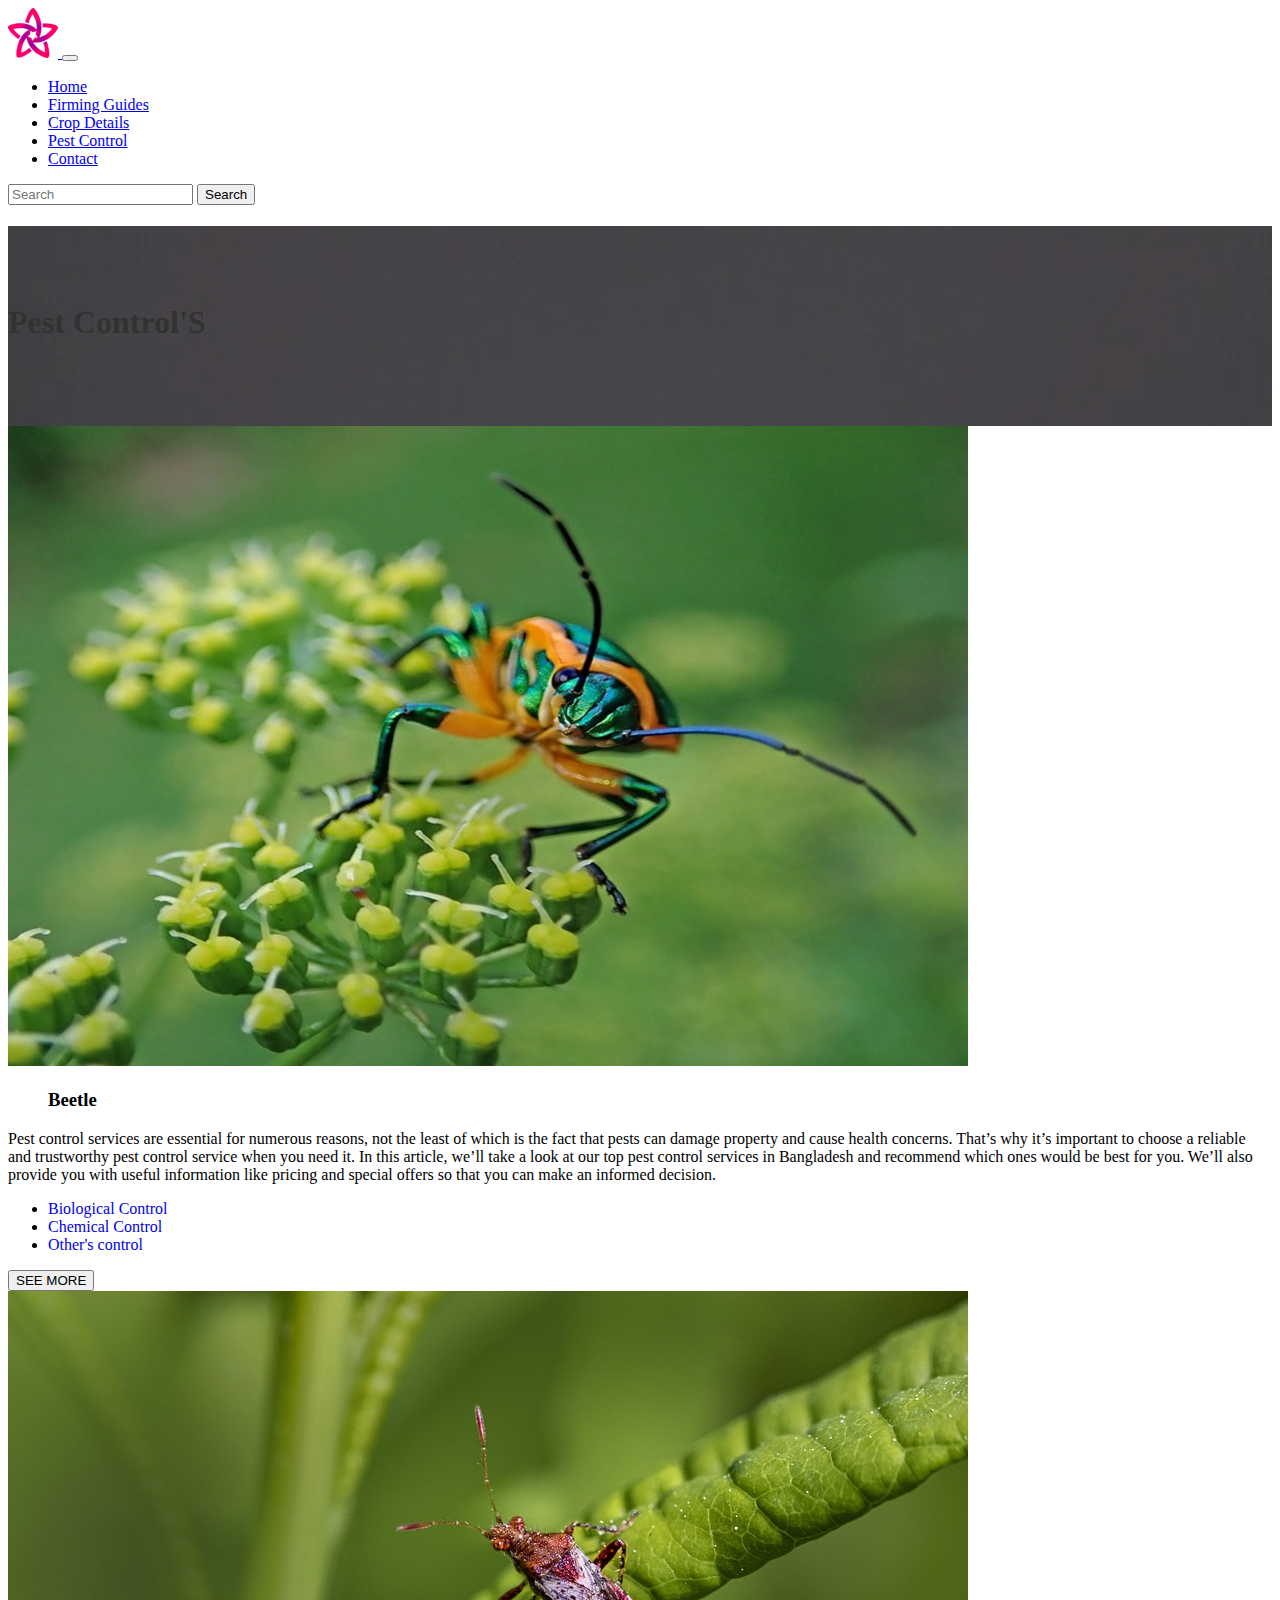
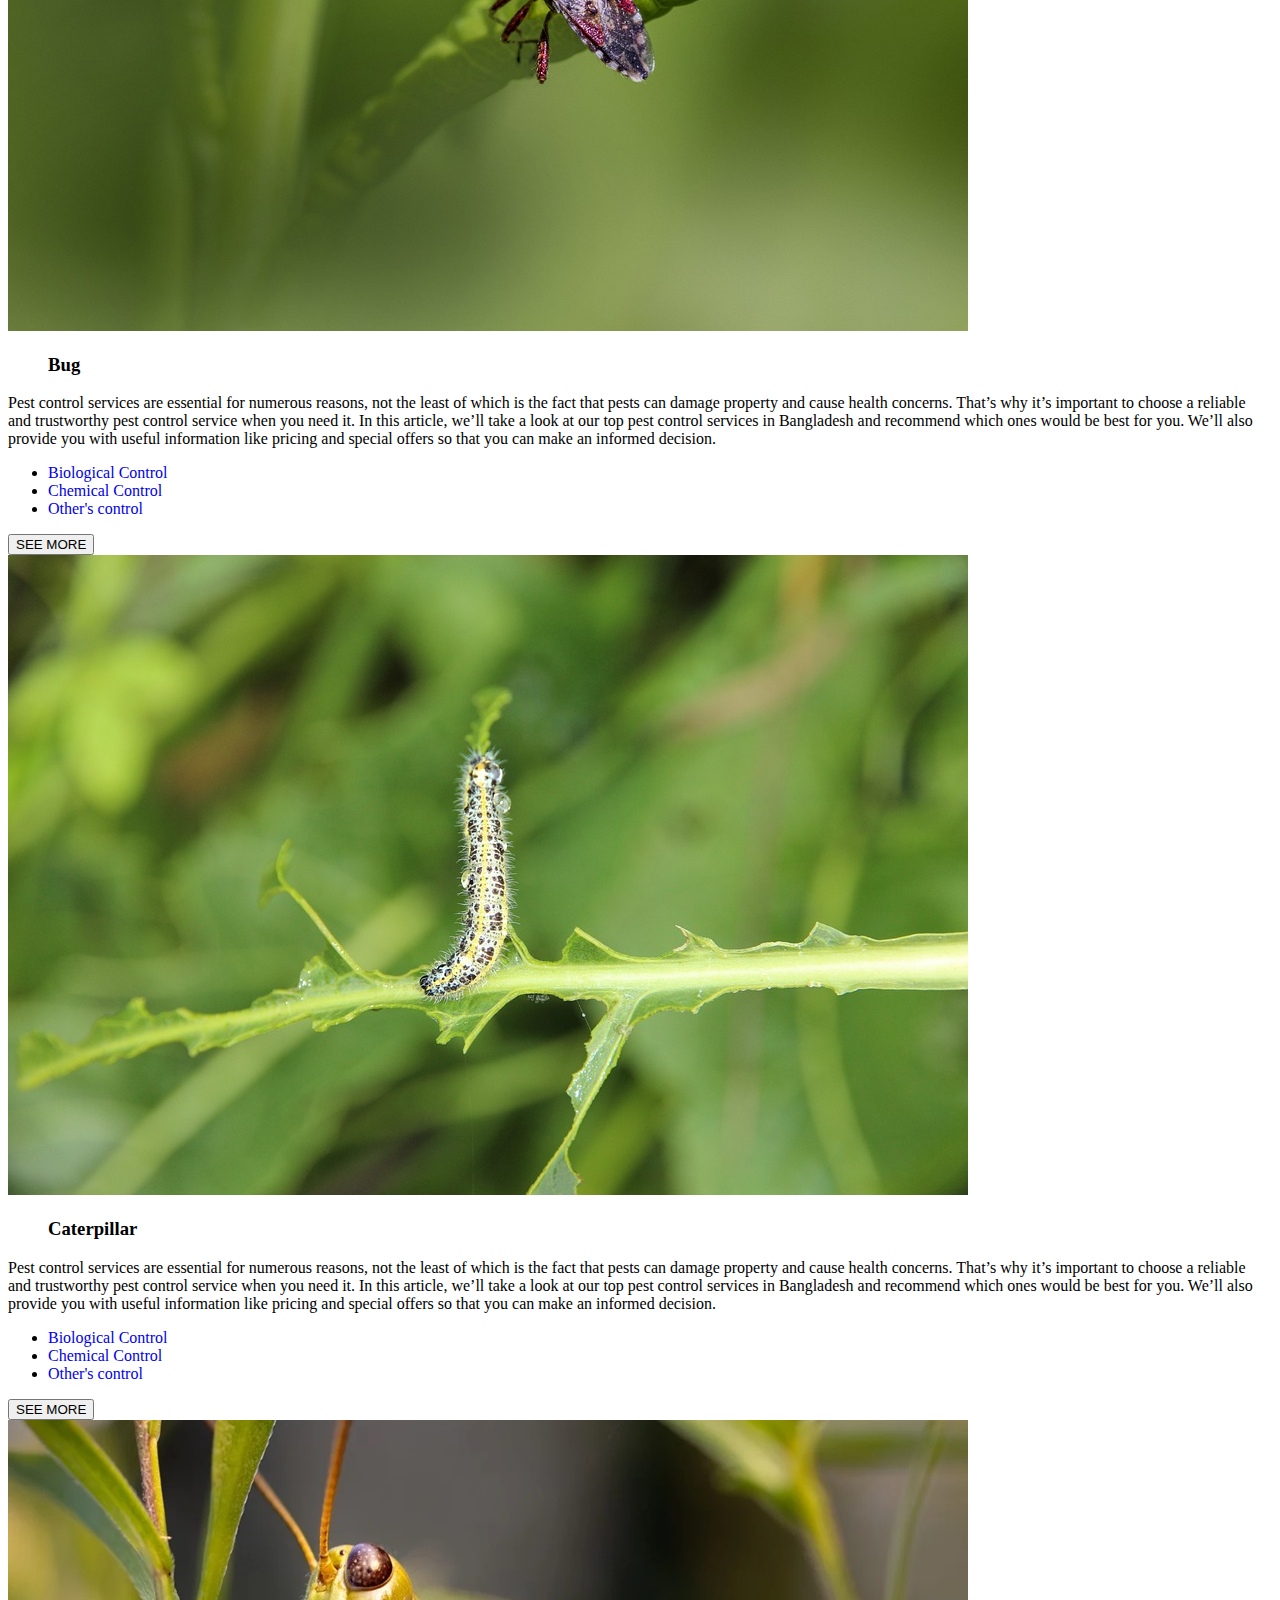
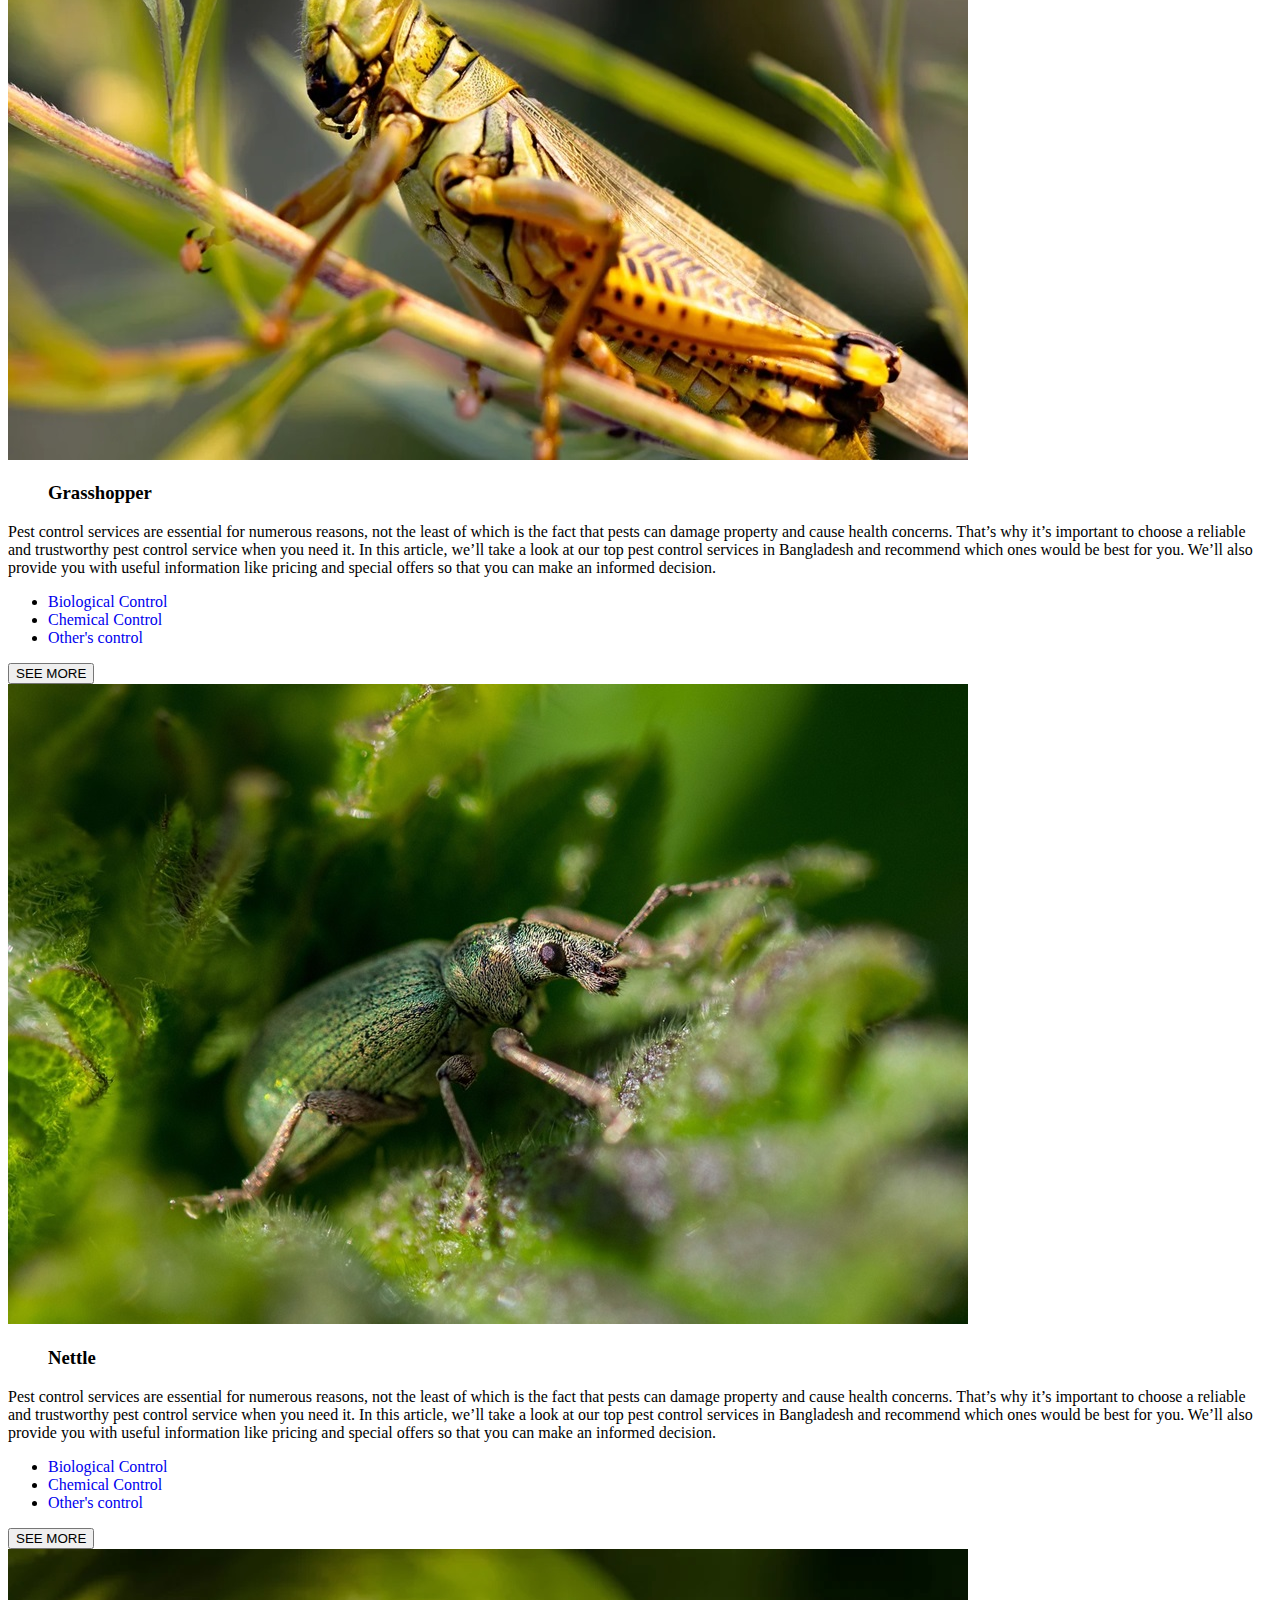
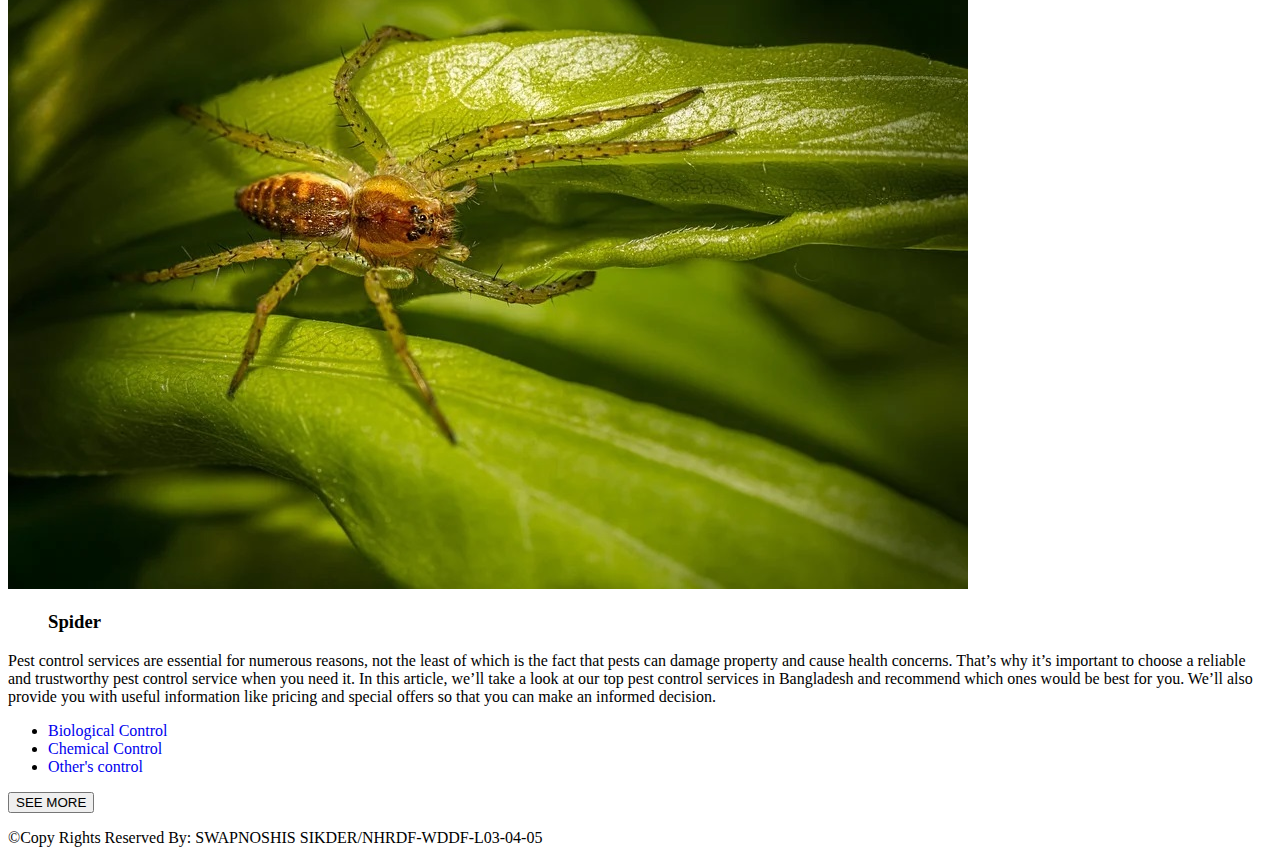
<file: pest_control.html>
<!DOCTYPE html>
<html lang="en">
<head>
    <meta charset="UTF-8">
    <meta name="viewport" content="width=device-width, initial-scale=1.0">
    <title>Pest Control</title>
    <!-- Bootstrap CSS -->
    <link href="https://cdn.jsdelivr.net/npm/bootstrap@5.0.2/dist/css/bootstrap.min.css" rel="stylesheet" integrity="sha384-EVSTQN3/azprG1Anm3QDgpJLIm9Nao0Yz1ztcQTwFspd3yD65VohhpuuCOmLASjC" crossorigin="anonymous">
    <link rel="stylesheet" href="https://cdnjs.cloudflare.com/ajax/libs/font-awesome/6.7.2/css/all.min.css" integrity="sha512-Evv84Mr4kqVGRNSgIGL/F/aIDqQb7xQ2vcrdIwxfjThSH8CSR7PBEakCr51Ck+w+/U6swU2Im1vVX0SVk9ABhg==" crossorigin="anonymous" referrerpolicy="no-referrer" />
    <link rel="stylesheet" type="text/css" href="assets\style.css">
    <link rel="icon" type="image/x-icon" href="assets\image\logo.png">
</head>
<body>
    <!-- Header Nav Bar start -->
    <header class="sticky-top">
        <nav class="navbar navbar-expand-lg navbar-light bg-light">
            <div class="container">
                <a class="navbar-brand" href="#">
                    <img src="assets\image\logo.png">
                </a>

                <button class="navbar-toggler" type="button" data-bs-toggle="collapse" data-bs-target="#mynavbar" aria-controls="mynavbar" aria-expanded="false" aria-label="Toggle navigation">
                    <span class="navbar-toggler-icon"></span>
                </button>

                <div class="navbar-collapse collapse" id="mynavbar">
                    <ul class="navbar-nav ms-auto mb-2 mb-lg-0">
                        <li class="nav-item ms-auto">
                            <a class="nav-link" href="index.html">Home</a>
                        </li>
                        <li class="nav-item ms-auto">
                            <a class="nav-link" href="firming_guides.html">Firming Guides</a>
                        </li>
                        <li class="nav-item ms-auto my_dropdown_item">
                            <a class="nav-link" href="crop_details.html">Crop Details</a>
                        </li>
                        <li class="nav-item ms-auto">
                            <a class="nav-link active" href="pest_control.html">Pest Control</a>
                        </li>
                        <li class="nav-item ms-auto">
                            <a class="nav-link" href="contact.html">Contact</a>
                        </li>
                    </ul>
                </div>
                <form class="d-flex">
                    <input class="form-control me-2" type="search" placeholder="Search" aria-label="Search">
                    <button class="btn btn-outline-success" type="submit">Search</button>
                  </form>
            </div> 
        </nav>
    </header>
    <!-- Header Nav Bar End -->
    <main>
        <!--Banner Section Start-->
        <section class="banner_section mb-5"  style="background:url(./assets/image/banner.jpg); width:100%; height: 200px; opacity: 0.8;">
            <h1 class="text-center text-light " style="padding-top: 78px;">Pest Control'S</h1>
        </section>
        <!--Banner Section End-->

        <!-- pest control start -->
        <div class="pest_control_section" id="pestcontrol">
            <div class="container">
                <div class="row">
                    <div class="col-lg-6 col-md-4 py-5">
                        <div class="card">
                            <div class="gallery_body">
                                <div class="food_img">
                                    <img class="w-100 shadow-lg rounded-2" src="assets\image\pest_beetle.jpg" alt="food1">
                                </div>
                                <figure class="figure">
                                    <figcaption class="figure-caption ps-2"><h3>Beetle</h3></figcaption>
                                </figure>
                                <div class="card-body">
                                    <P>Pest control services are essential for numerous reasons, not the least of which is the fact that pests can damage property and cause health concerns. That’s why it’s important to choose a reliable and trustworthy pest control service when you need it. In this article, we’ll take a look at our top pest control services in Bangladesh and recommend which ones would be best for you. We’ll also provide you with useful information like pricing and special offers so that you can make an informed decision.</P>
                                    <ul class="text-danger">
                                        <li><a style="text-decoration: none;" href="#">Biological Control</a></li>
                                        <li><a style="text-decoration: none;" href="#">Chemical Control</a></li>
                                        <li><a style="text-decoration: none;" href="#">Other's control</a></li>
                                    </ul>
                                </div>
                                <div class="card-footer">
                                    <button type="button" class="btn btn-primary w-100">SEE MORE</button>
                                </div>
                            </div>
                        </div>
                    </div>

                    <div class="col-lg-6 col-md-4 py-5">
                        <div class="card">
                            <div class="gallery_body">
                                <div class="food_img">
                                    <img class="w-100 shadow-lg rounded-2" src="assets\image\pest_bug.jpg" alt="food1">
                                </div>
                                <figure class="figure">
                                    <figcaption class="figure-caption ps-2"><h3>Bug</h3></figcaption>
                                </figure>
                                <div class="card-body">
                                    <P>Pest control services are essential for numerous reasons, not the least of which is the fact that pests can damage property and cause health concerns. That’s why it’s important to choose a reliable and trustworthy pest control service when you need it. In this article, we’ll take a look at our top pest control services in Bangladesh and recommend which ones would be best for you. We’ll also provide you with useful information like pricing and special offers so that you can make an informed decision.</P>
                                    <ul class="text-danger">
                                        <li><a style="text-decoration: none;" href="#">Biological Control</a></li>
                                        <li><a style="text-decoration: none;" href="#">Chemical Control</a></li>
                                        <li><a style="text-decoration: none;" href="#">Other's control</a></li>
                                    </ul>
                                </div>
                                <div class="card-footer">
                                    <button type="button" class="btn btn-primary w-100">SEE MORE</button>
                                </div>
                            </div>
                        </div>
                    </div>

                    <div class="col-lg-6 col-md-4 py-5">
                        <div class="card">
                            <div class="gallery_body">
                                <div class="food_img">
                                    <img class="w-100 shadow-lg rounded-2" src="assets\image\pest_caterpillar.jpg" alt="food1">
                                </div>
                                <figure class="figure">
                                    <figcaption class="figure-caption ps-2"><h3>Caterpillar</h3></figcaption>
                                </figure>
                                <div class="card-body">
                                    <P>Pest control services are essential for numerous reasons, not the least of which is the fact that pests can damage property and cause health concerns. That’s why it’s important to choose a reliable and trustworthy pest control service when you need it. In this article, we’ll take a look at our top pest control services in Bangladesh and recommend which ones would be best for you. We’ll also provide you with useful information like pricing and special offers so that you can make an informed decision.</P>
                                    <ul class="text-danger">
                                        <li><a style="text-decoration: none;" href="#">Biological Control</a></li>
                                        <li><a style="text-decoration: none;" href="#">Chemical Control</a></li>
                                        <li><a style="text-decoration: none;" href="#">Other's control</a></li>
                                    </ul>
                                </div>
                                <div class="card-footer">
                                    <button type="button" class="btn btn-primary w-100">SEE MORE</button>
                                </div>
                            </div>
                        </div>
                    </div>

                    <div class="col-lg-6 col-md-4 py-5">
                        <div class="card">
                            <div class="gallery_body">
                                <div class="food_img">
                                    <img class="w-100 shadow-lg rounded-2" src="assets\image\pest_grasshopper.jpg" alt="food1">
                                </div>
                                <figure class="figure">
                                    <figcaption class="figure-caption ps-2"><h3>Grasshopper</h3></figcaption>
                                </figure>
                                <div class="card-body">
                                    <P>Pest control services are essential for numerous reasons, not the least of which is the fact that pests can damage property and cause health concerns. That’s why it’s important to choose a reliable and trustworthy pest control service when you need it. In this article, we’ll take a look at our top pest control services in Bangladesh and recommend which ones would be best for you. We’ll also provide you with useful information like pricing and special offers so that you can make an informed decision.</P>
                                    <ul class="text-danger">
                                        <li><a style="text-decoration: none;" href="#">Biological Control</a></li>
                                        <li><a style="text-decoration: none;" href="#">Chemical Control</a></li>
                                        <li><a style="text-decoration: none;" href="#">Other's control</a></li>
                                    </ul>
                                </div>
                                <div class="card-footer">
                                    <button type="button" class="btn btn-primary w-100">SEE MORE</button>
                                </div>
                            </div>
                        </div>
                    </div>

                    <div class="col-lg-6 col-md-4 py-5">
                        <div class="card">
                            <div class="gallery_body">
                                <div class="food_img">
                                    <img class="w-100 shadow-lg rounded-2" src="assets\image\pest_nettle.jpg" alt="food1">
                                </div>
                                <figure class="figure">
                                    <figcaption class="figure-caption ps-2"><h3>Nettle</h3></figcaption>
                                </figure>
                                <div class="card-body">
                                    <P>Pest control services are essential for numerous reasons, not the least of which is the fact that pests can damage property and cause health concerns. That’s why it’s important to choose a reliable and trustworthy pest control service when you need it. In this article, we’ll take a look at our top pest control services in Bangladesh and recommend which ones would be best for you. We’ll also provide you with useful information like pricing and special offers so that you can make an informed decision.</P>
                                    <ul class="text-danger">
                                        <li><a style="text-decoration: none;" href="#">Biological Control</a></li>
                                        <li><a style="text-decoration: none;" href="#">Chemical Control</a></li>
                                        <li><a style="text-decoration: none;" href="#">Other's control</a></li>
                                    </ul>
                                </div>
                                <div class="card-footer">
                                    <button type="button" class="btn btn-primary w-100">SEE MORE</button>
                                </div>
                            </div>
                        </div>
                    </div>

                    <div class="col-lg-6 col-md-4 py-5">
                        <div class="card">
                            <div class="gallery_body">
                                <div class="food_img">
                                    <img class="w-100 shadow-lg rounded-2" src="assets\image\pest_spider.jpg" alt="food1">
                                </div>
                                <figure class="figure">
                                    <figcaption class="figure-caption ps-2"><h3>Spider</h3></figcaption>
                                </figure>
                                <div class="card-body">
                                    <P>Pest control services are essential for numerous reasons, not the least of which is the fact that pests can damage property and cause health concerns. That’s why it’s important to choose a reliable and trustworthy pest control service when you need it. In this article, we’ll take a look at our top pest control services in Bangladesh and recommend which ones would be best for you. We’ll also provide you with useful information like pricing and special offers so that you can make an informed decision.</P>
                                    <ul class="text-danger">
                                        <li><a style="text-decoration: none;" href="#">Biological Control</a></li>
                                        <li><a style="text-decoration: none;" href="#">Chemical Control</a></li>
                                        <li><a style="text-decoration: none;" href="#">Other's control</a></li>
                                    </ul>
                                </div>
                                <div class="card-footer">
                                    <button type="button" class="btn btn-primary w-100">SEE MORE</button>
                                </div>
                            </div>
                        </div>
                    </div>
                </div>
            </div> 
        </div>
        <!-- pest control end -->
        <!-- Footer Section Start -->
        <footer class="col mt-5">
            <p class="bg-dark text-white-50 text-center py-4">&copy;Copy Rights Reserved By: <span class="text-warning">SWAPNOSHIS SIKDER<span class="text-white-50">/NHRDF-WDDF-L03-04-05</span></span></p>
         </footer>
        <!-- Footer Section End -->
    </main>
   
 <!-- Option 1: Bootstrap Bundle with Popper -->
 <script src="https://cdn.jsdelivr.net/npm/bootstrap@5.0.2/dist/js/bootstrap.bundle.min.js" integrity="sha384-MrcW6ZMFYlzcLA8Nl+NtUVF0sA7MsXsP1UyJoMp4YLEuNSfAP+JcXn/tWtIaxVXM" crossorigin="anonymous"></script>
</body>
</html>
</file>
